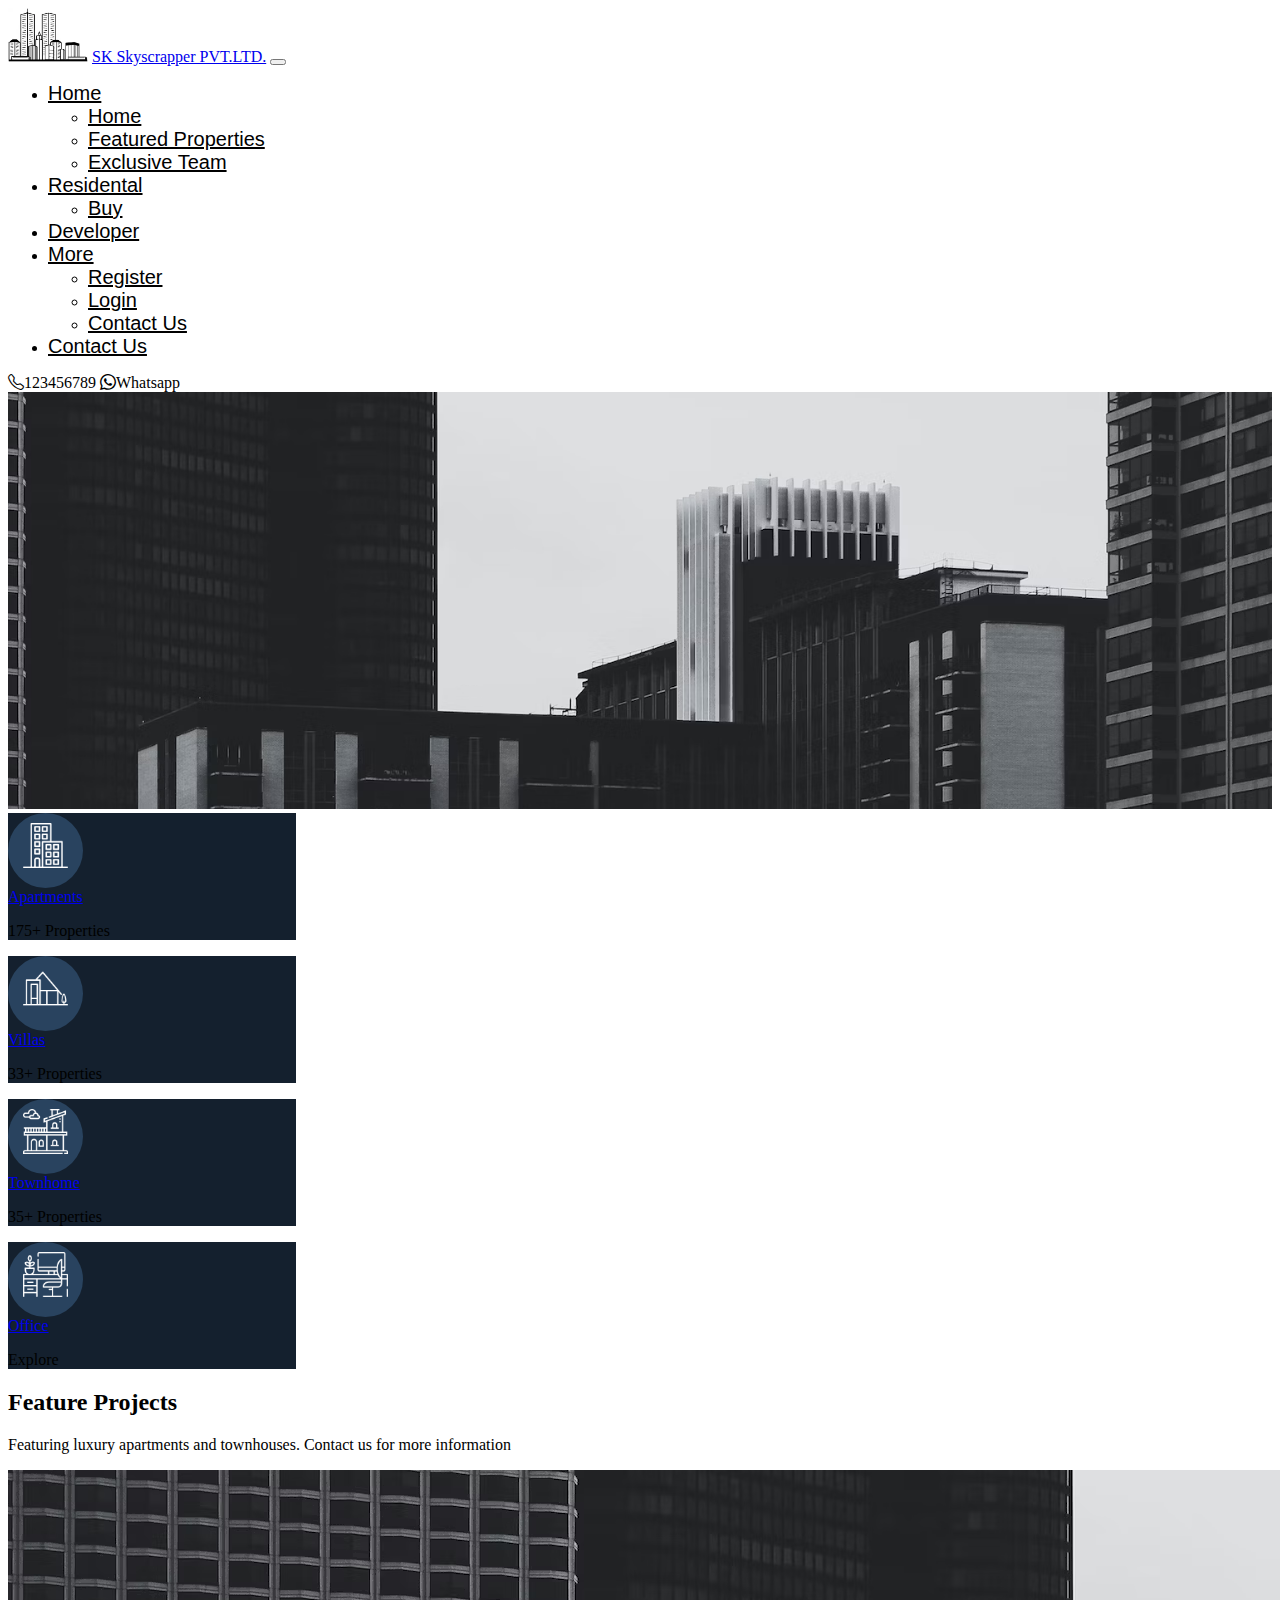
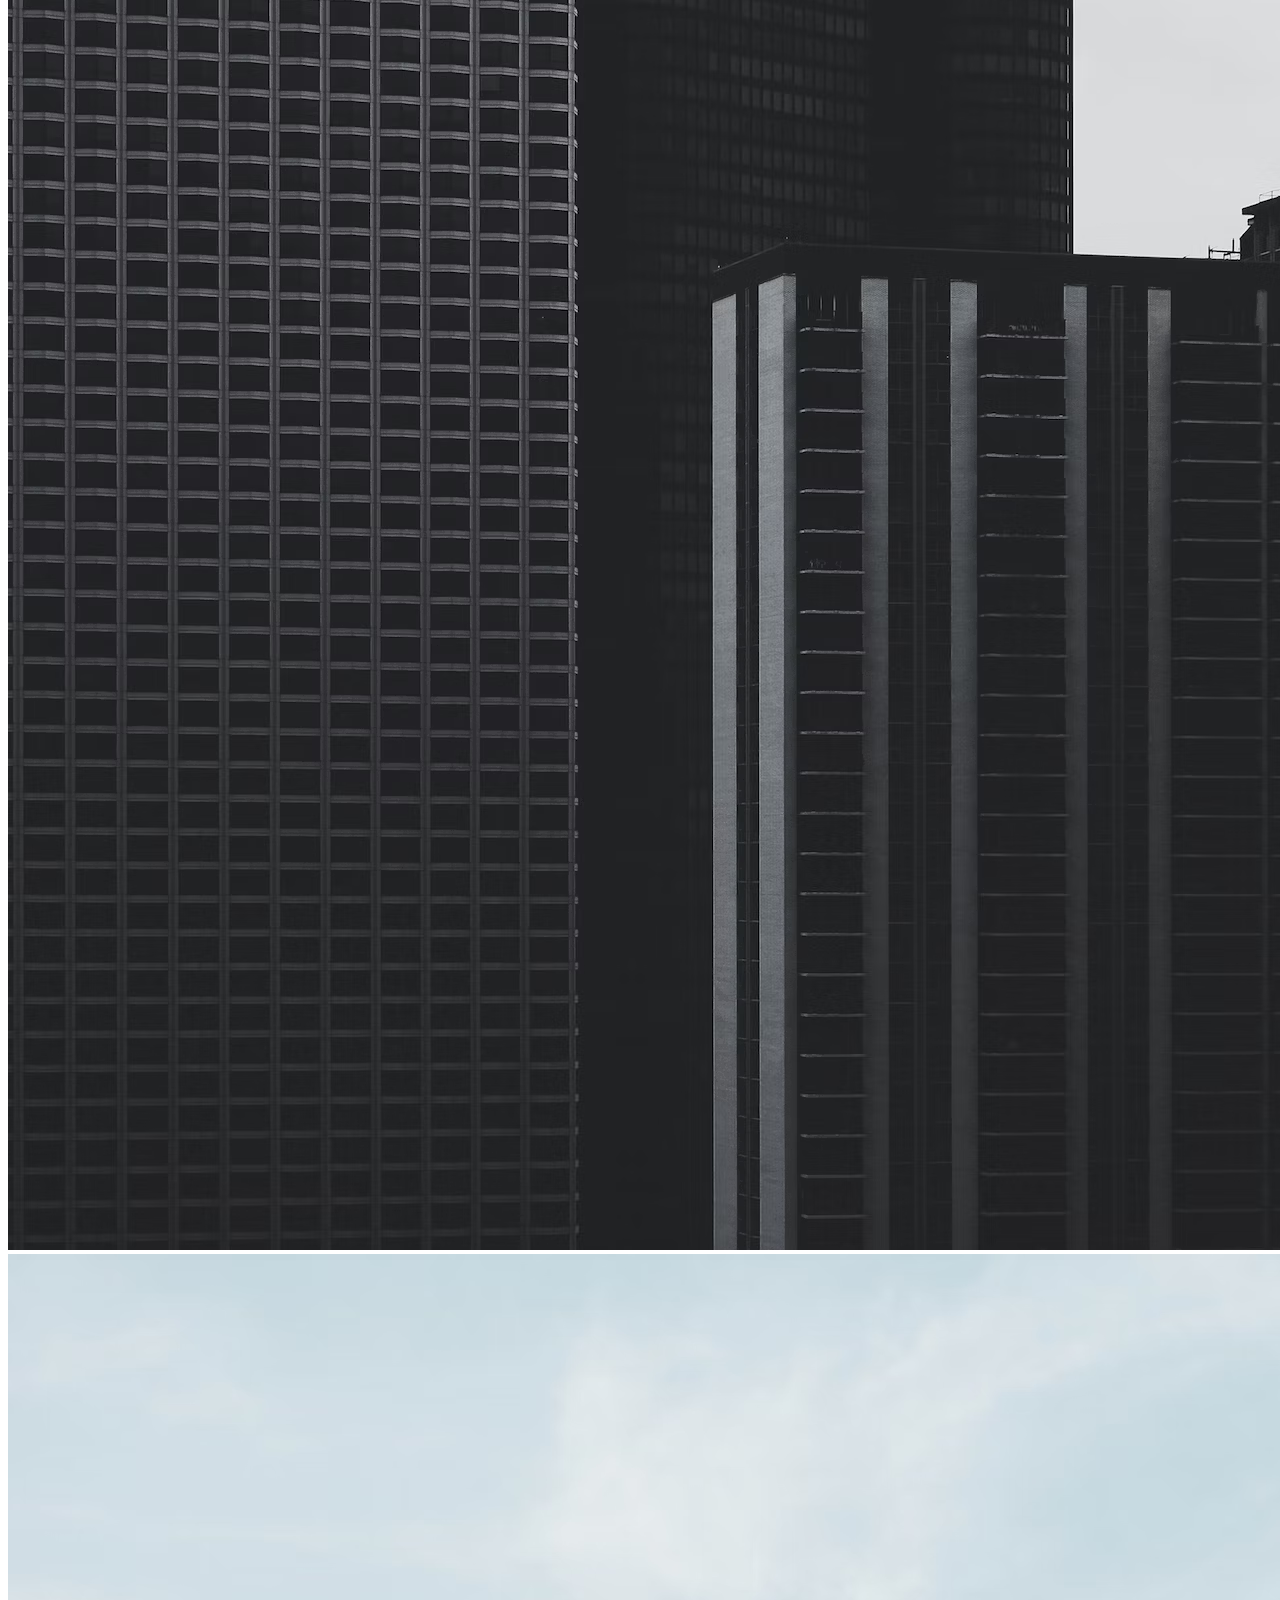
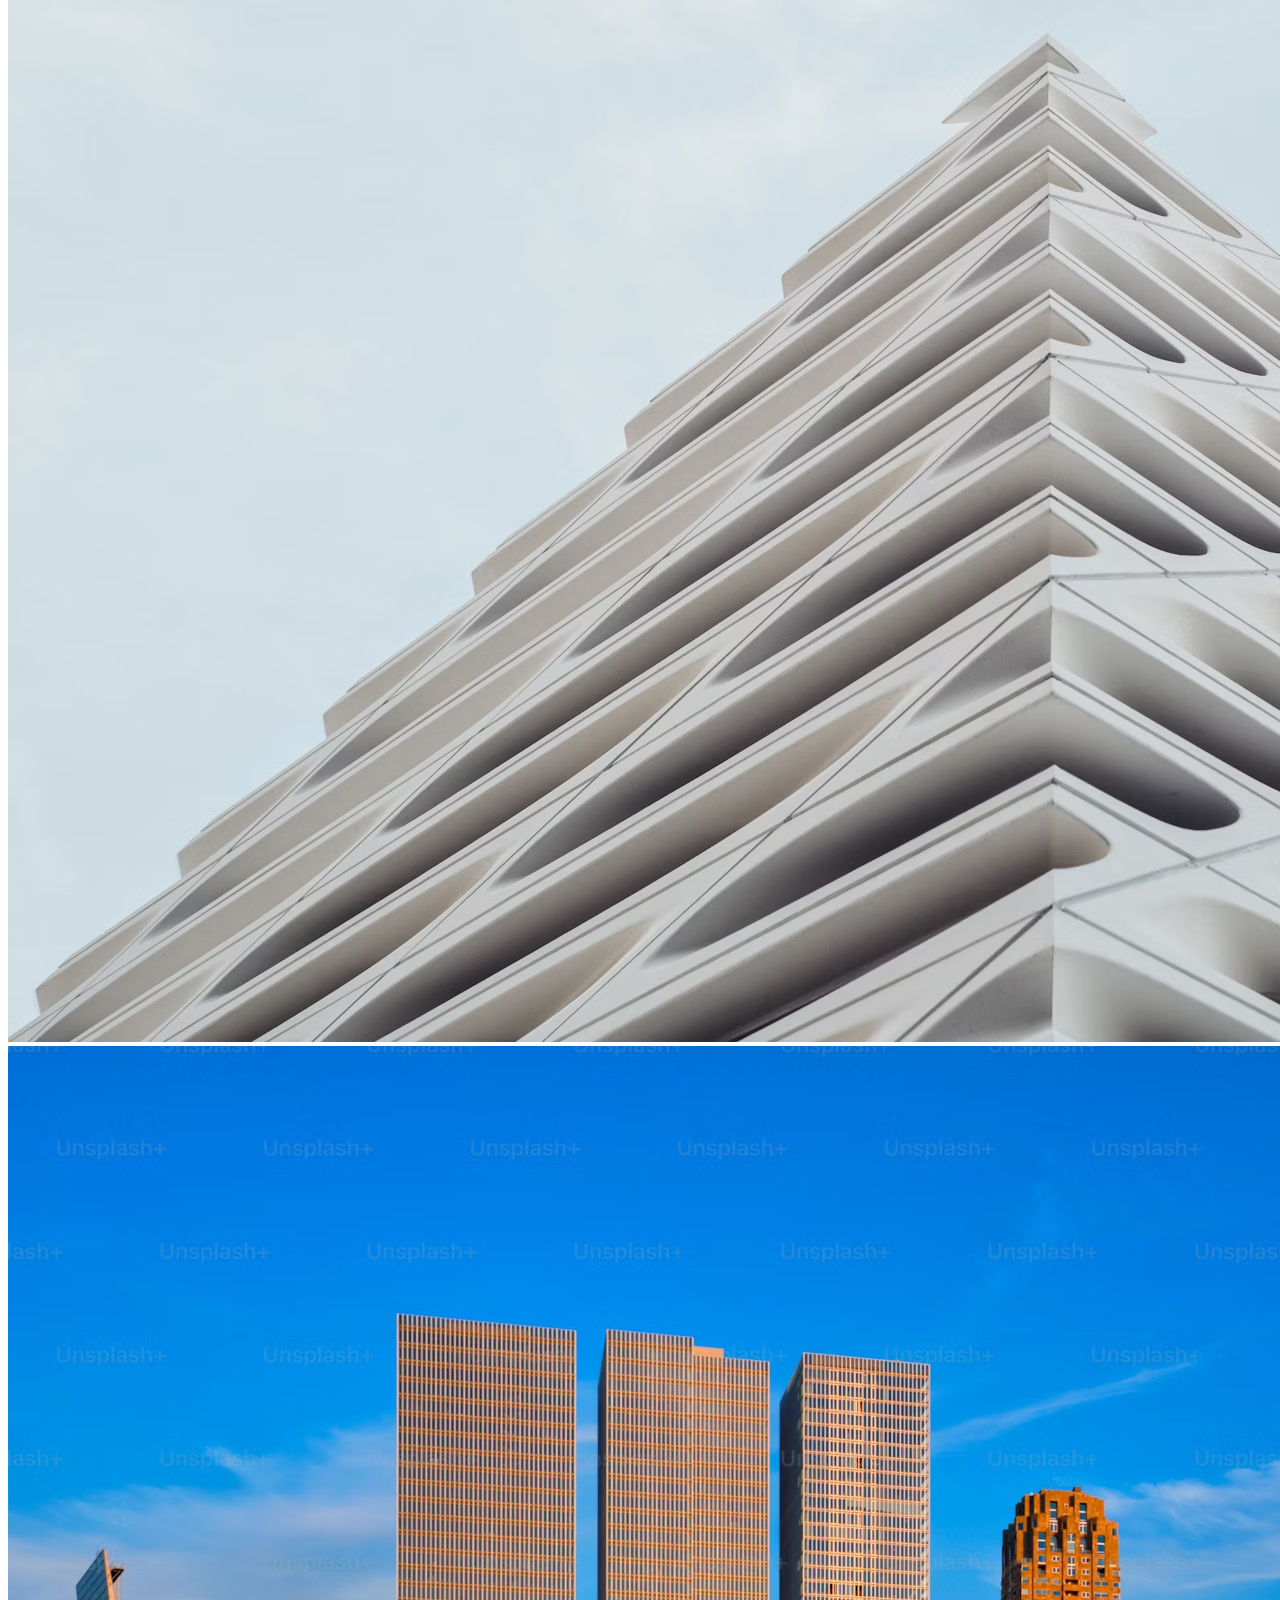
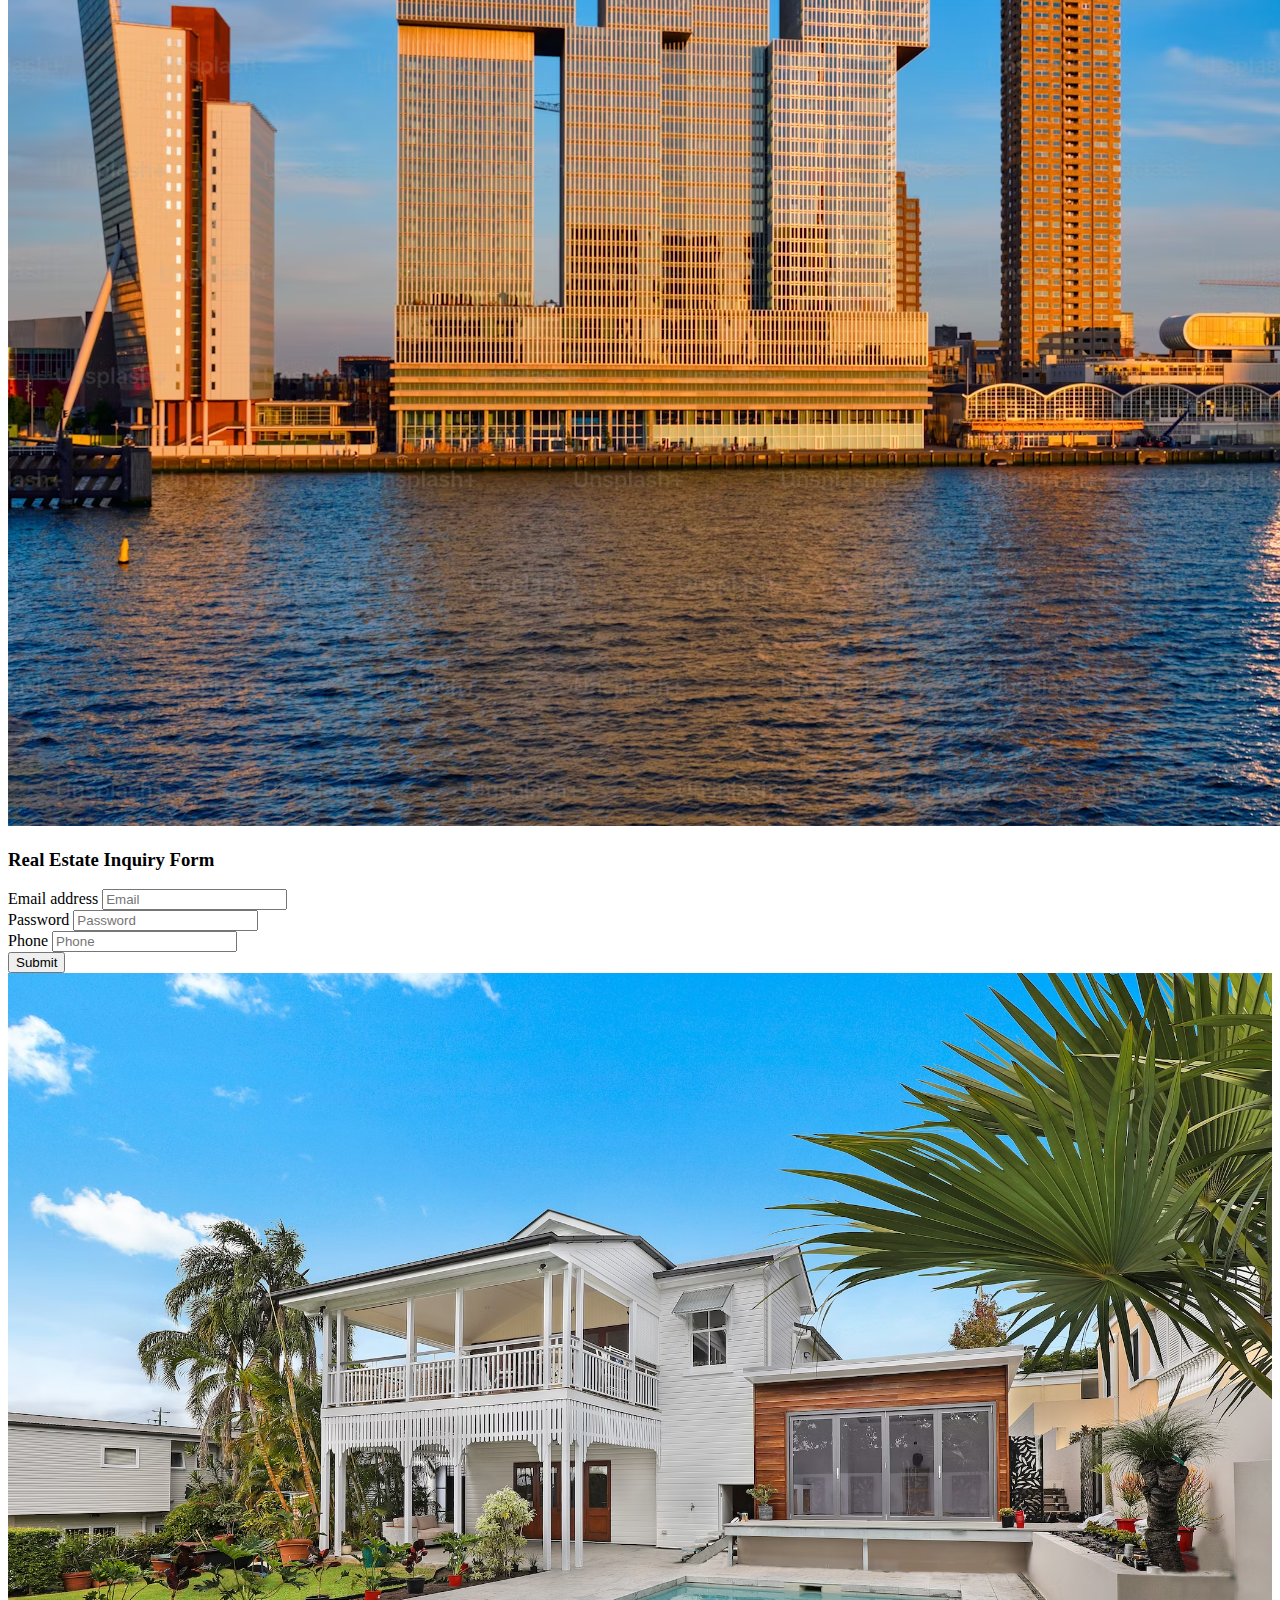
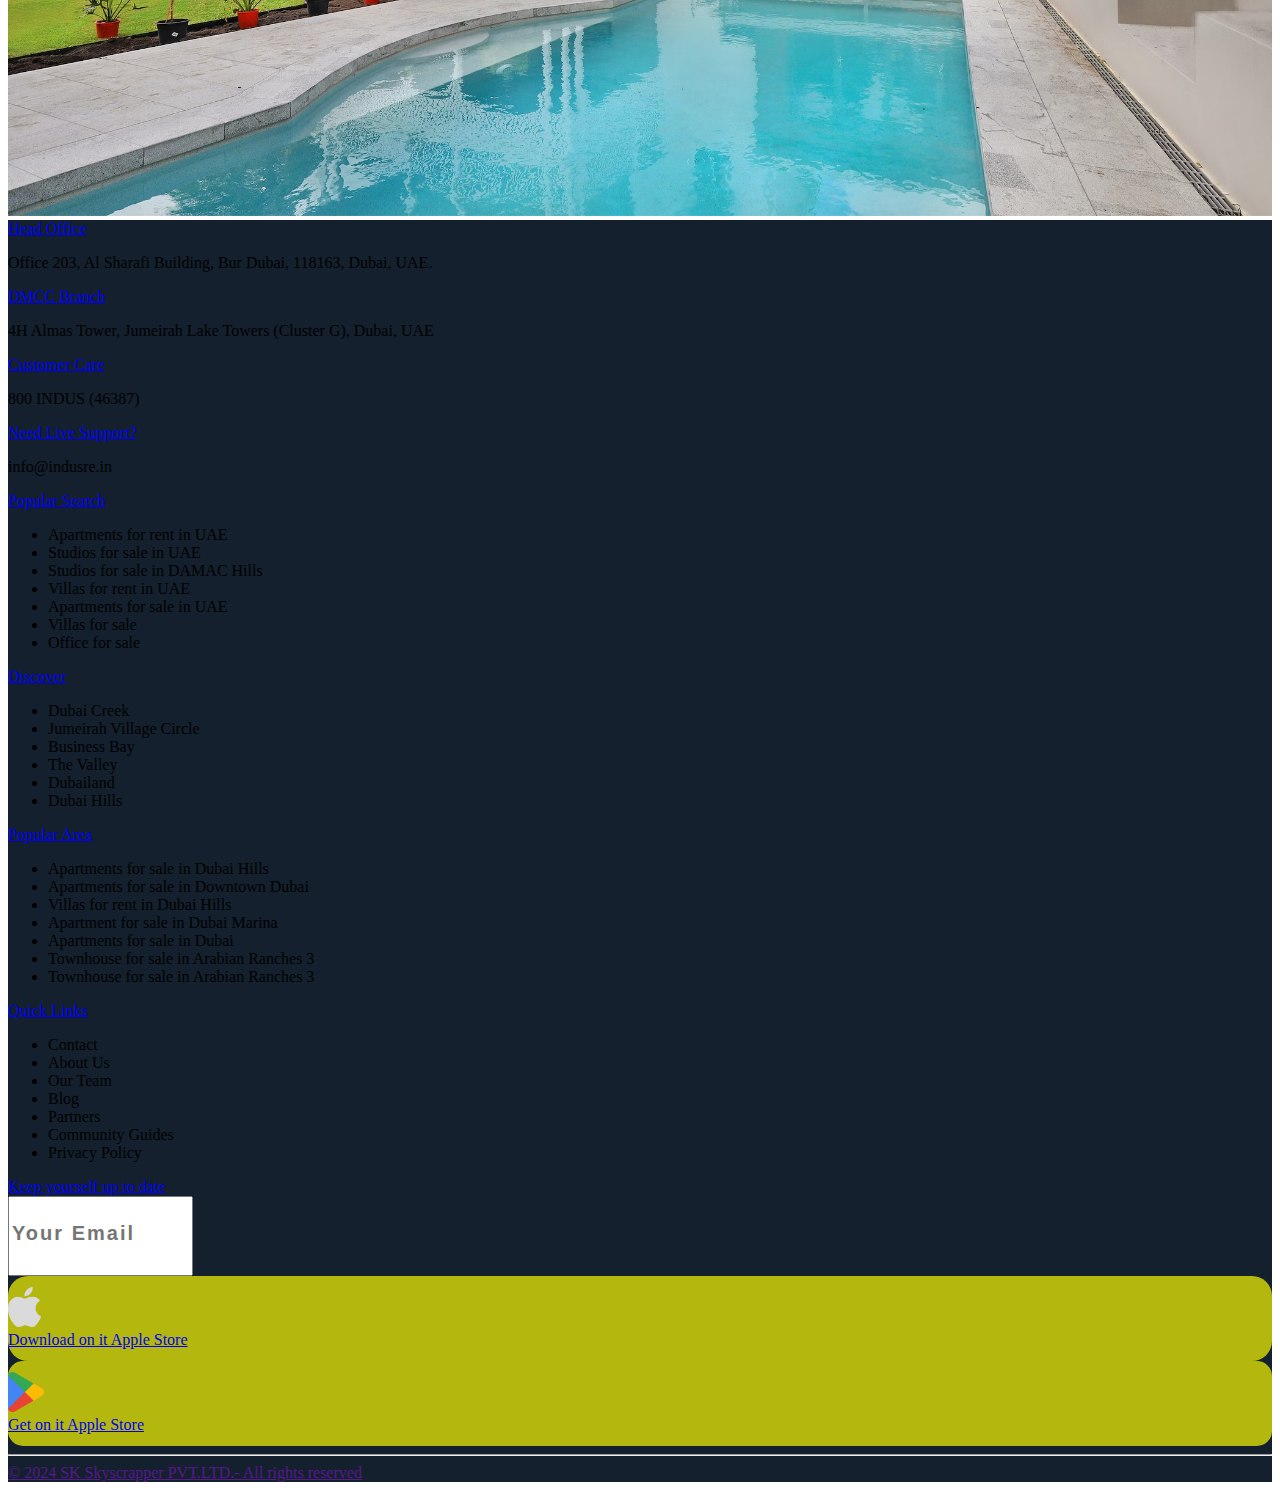
<file: index.html>
<!doctype html>
<html lang="en">

<head>
    <meta charset="utf-8">
    <meta name="viewport" content="width=device-width, initial-scale=1">
    <title>SK Skyscrapper PVT.LTD.</title>
    <link href="https://cdn.jsdelivr.net/npm/bootstrap@5.3.2/dist/css/bootstrap.min.css" rel="stylesheet"
        integrity="sha384-T3c6CoIi6uLrA9TneNEoa7RxnatzjcDSCmG1MXxSR1GAsXEV/Dwwykc2MPK8M2HN" crossorigin="anonymous">
    <link rel="stylesheet" href="./assets/css/style.css">
    <link rel="stylesheet" href="https://cdn.jsdelivr.net/npm/bootstrap-icons@1.11.3/font/bootstrap-icons.min.css">
    <link rel="stylesheet" href="https://cdnjs.cloudflare.com/ajax/libs/font-awesome/6.5.1/css/all.min.css" integrity="sha512-DTOQO9RWCH3ppGqcWaEA1BIZOC6xxalwEsw9c2QQeAIftl+Vegovlnee1c9QX4TctnWMn13TZye+giMm8e2LwA==" crossorigin="anonymous" referrerpolicy="no-referrer" />

</head>

<body>
    <!-- navbar start  -->
    <nav class="navbar navbar-expand-lg bg-body-tertiary">
        <div class="container-fluid">
            <!-- <div class="row">
                <div class="col-8"></div>
            </div> -->
            <img src="./assets/image/logo.webp" width="80" class="me-2 d-lg-inline-block d-md-none d-sm-none" alt="SK Scrapper">
            <a href="./index.html" class="d-md-inline-block d-lg-none justify-content-md-start text-decoration-none text-dark">SK Skyscrapper PVT.LTD.</a>
            <button class="navbar-toggler" type="button" data-bs-toggle="collapse"
                data-bs-target="#navbarSupportedContent" aria-controls="navbarSupportedContent" aria-expanded="false"
                aria-label="Toggle navigation">
                <span class="navbar-toggler-icon"></span>
            </button>
            <div class="collapse navbar-collapse navBAr" id="navbarSupportedContent">
                <ul class="navbar-nav me-auto mb-2 mb-lg-0">
                    <li class="nav-item  dropdown">
                        <a class="nav-link dropdown-toggle" href="#" role="button" data-bs-toggle="dropdown"
                            aria-expanded="false">
                            Home
                        </a>
                        <ul class="dropdown-menu">
                            <li><a class="dropdown-item pb-2 pe-5" href="./index.html">Home</a></li>
                            <li><a class="dropdown-item pb-2 pe-5" href="#feature">Featured Properties</a></li>
                            <li><a class="dropdown-item pb-2 pe-5" href="#">Exclusive Team</a></li>
                        </ul>
                    </li>
                    <li class="nav-item dropdown">
                        <a class="nav-link dropdown-toggle" href="#" role="button" data-bs-toggle="dropdown"
                            aria-expanded="false">
                            Residental
                        </a>
                        <ul class="dropdown-menu">
                            <li><a class="dropdown-item pb-2 pe-5" href="./buy.html">Buy</a></li>
                            <!-- <li><a class="dropdown-item pb-2 pe-5" href="#">Rent</a></li> -->
                        </ul>
                    </li>
                    <li class="nav-item">
                        <a class="nav-link " aria-current="page" href="./developer.html">Developer</a>
                    </li>
                    <li class="nav-item dropdown">
                        <a class="nav-link dropdown-toggle" href="#" role="button" data-bs-toggle="dropdown"
                            aria-expanded="false">
                            More
                        </a>
                        <ul class="dropdown-menu">
                            <li><a class="dropdown-item pb-2 pe-5" href="./register.html">Register</a></li>
                            <li><a class="dropdown-item pb-2 pe-5" href="./login.html">Login</a></li>
                            <li><a class="dropdown-item pb-2 pe-5" href="./contact.html">Contact Us</a></li>
                        </ul>
                    </li>
                    <li class="nav-item">
                        <a class="nav-link " aria-current="page" href="./contact.html">Contact Us</a>
                    </li>
                </ul>
                <div class="">
                    <i class="bi bi-telephone fs-5 me-2"></i><span class="fs-5">123456789</span>
                    <i class="bi bi-whatsapp me-2 ms-2 fs-5"></i><span class="me-5 fs-5">Whatsapp</span>
                </div>
            </div>
        </div>
    </nav>
    <!-- navbar end  -->


    <!-- header start -->
    <!-- banner start  -->
    <div class="container-fluid">
        <div class="row">
            <div class="col-lg-12 col-md-12 banner_img p-0 m-0">
                <img src="./assets/image/banner5.png" alt="">
            </div>
        </div>
        <div class="container d-flex justify-content-evenly">
            <div class="row ">
                <div class="col-lg-3 col-md-6">
                    <div class="card bg-blue text-light position-relative bottom-50" style="width: 18rem;">
                        <div class="card-body">
                            <div class="card_inner_icon"><img src="./assets/image/building.webp" alt=""></div>
                            <div class="mt-2">
                                <a href="./buy.html" class="text-decoration-none text-warning">Apartments</a>
                                <p class="text-white">175+ Properties</p>
                            </div>
                        </div>
                    </div>
                </div>
                <div class="col-lg-3 col-md-6">
                    <div class="card bg-blue text-light position-relative bottom-50" style="width: 18rem;">
                        <div class="card-body">
                            <div class="card_inner_icon"><img src="./assets/image/villa.png" alt=""></div>
                            <div class="mt-2">
                                <a href="#" class="text-decoration-none text-warning">Villas</a>
                                <p class="text-white">33+ Properties</p>
                            </div>
                        </div>
                    </div>
                </div>
                <div class="col-lg-3 col-md-6 mt-md-3 mt-lg-0">
                    <div class="card bg-blue text-light position-relative bottom-50" style="width: 18rem;">
                        <div class="card-body">
                            <div class="card_inner_icon"><img src="./assets/image/townhome.png" alt=""></div>
                            <div class="mt-2">
                                <a href="#" class="text-decoration-none text-warning">Townhome</a>
                                <p class="text-white">35+ Properties</p>
                            </div>
                        </div>
                    </div>
                </div>
                <div class="col-lg-3 col-md-6 mt-md-3 mt-lg-0">
                    <div class="card bg-blue text-light position-relative bottom-50" style="width: 18rem;">
                        <div class="card-body">
                            <div class="card_inner_icon"><img src="./assets/image/officeicon.png" alt=""></div>
                            <div class="mt-2">
                                <a href="#" class="text-decoration-none text-warning">Office</a>
                                <p class="text-white">Explore</p>
                            </div>
                        </div>
                    </div>
                </div>
            </div>
        </div>

    </div>
    <!-- banner end -->

    <!-- feacture projects start -->
    <div class="container-fluid " id="feature">
        <div class="row">
            <div class="col-lg-3 col-md-1"></div>
            <div class="col-lg-6 col-md-10">
                <h2 class="text-lg-center text-md-center">Feature Projects</h2>
                <p class="text-lg-center text-md-center">Featuring luxury apartments and townhouses. Contact us for more information</p>
            </div>
            <div class="col-lg-3 col-md-1"></div>
        </div>
        <div class=" d-flex justify-content-center m-4 ">
            <div class="row">
                <div class="col-lg-4 col-md-12">
                    <div class="card m-3" >
                        <img src="./assets/image/banner2.avif" class="card-img-top rounded-0" alt="no pic">
                      </div>
                </div>
                <div class="col-lg-4 col-md-12">
                    <div class="card m-3">
                        <img src="./assets/image/banner1.avif" class="card-img-top rounded-0" alt="...">
                        
                      </div>
                </div>
                <div class="col-lg-4 col-md-12">
                    <div class="card m-3">
                        <img src="./assets/image/banner3.avif" class="card-img-top rounded-0" alt="...">
                      </div>
                </div>
            </div>
        </div>
       
    </div>
    <!-- feacture projects end -->
    <!-- header end  -->

    <!-- inquiry form start  -->
    <div class="container py-5 ">
        <div class="row ">
            <div class="col-lg-6 col-md-12">
                <form>
                    <div class="mb-3">
                        <h3 class="mb-4">Real Estate Inquiry Form</h3>
                      <label for="exampleInputEmail1" class="form-label">Email address</label>
                      <input type="email" class="form-control rounded-0" id="exampleInputEmail1" aria-describedby="emailHelp" placeholder="Email" required>
                    </div>
                    <div class="mb-3">
                      <label for="exampleInputPassword1" class="form-label">Password</label>
                      <input type="password" class="form-control rounded-0" id="exampleInputPassword1" placeholder="Password" required>
                    </div>
                    <div class="mb-3">
                      <label for="phone" class="form-label">Phone</label>
                      <input type="number" class="form-control rounded-0" id="phone" placeholder="Phone" required>
                    </div>
                 
                    <button type="submit" class="btn btn-dark rounded-5 w-100">Submit</button>
                  </form>
            </div>
            <div class="col-lg-6 col-md-12">
                <img src="./assets/image/house3.avif" class="rounded-1 my-lg-0 my-md-5" width="100%" alt="">
            </div>
        </div>
    </div>
    <!-- inquiry form end -->

    <!-- footer start  -->
    <footer>
        <div class="container-fluid bg-blue m-0 p-0 ">
            <div class=" container  bg-dark-subtle rounded-0 text-light">
                <div class="row pt-4">
                    <div class="col-lg-3 col-md-6 ">
                        <div>
                            <a href="#" class="text-decoration-none text-info">Head Office</a>
                            <p>Office 203, Al Sharafi Building, Bur Dubai, 118163, Dubai, UAE.</p>
                        </div>
                        <div class="mt-4">
                            <a href="#" class="text-decoration-none text-info">DMCC Branch</a>
                            <p>4H Almas Tower, Jumeirah Lake Towers (Cluster G), Dubai, UAE</p>
                        </div>
                        <div class="mt-4">
                            <a href="#" class="text-decoration-none text-info">Customer Care</a>
                            <p>800 INDUS (46387)</p>
                        </div>
                        <div class="mt-4">
                            <a href="#" class="text-decoration-none text-info">Need Live Support?</a>
                            <p>info@indusre.in</p>
                        </div>
                    </div>

                    <div class="col-lg-3 col-md-6 ps-lg-5">
                        <div>
                            <a href="#" class="text-decoration-none text-info">Popular Search</a>
                        </div>
                        <div>
                            <ul class="list p-0 ">
                                <li class="list-group-item mb-1">Apartments for rent in UAE</li>
                                <li class="list-group-item mb-1">Studios for sale in UAE</li>
                                <li class="list-group-item mb-1">Studios for sale in DAMAC Hills</li>
                                <li class="list-group-item mb-1">Villas for rent in UAE</li>
                                <li class="list-group-item mb-1">Apartments for sale in UAE</li>
                                <li class="list-group-item mb-1">Villas for sale</li>
                                <li class="list-group-item mb-1">Office for sale</li>
                            </ul>
                        </div>
                        <div class="mb-1">
                            <a href="#" class="text-decoration-none text-info">Discover</a>
                        </div>
                        <div class="">
                            <ul class="list p-0 ">
                                <li class="list-group-item mb-1">Dubai Creek</li>
                                <li class="list-group-item mb-1">Jumeirah Village Circle</li>
                                <li class="list-group-item mb-1">Business Bay</li>
                                <li class="list-group-item mb-1">The Valley</li>
                                <li class="list-group-item mb-1">Dubailand</li>
                                <li class="list-group-item mb-1">Dubai Hills</li>
                            </ul>
                        </div>
                    </div>
                    <div class="col-lg-3 col-md-6 ps-lg-5">
                        <div>
                            <a href="#" class="text-decoration-none text-info">Popular Area</a>
                        </div>
                        <div>
                            <ul class="list p-0 ">
                                <li class="list-group-item mb-1">Apartments for sale in Dubai Hills</li>
                                <li class="list-group-item mb-1">Apartments for sale in Downtown Dubai</li>
                                <li class="list-group-item mb-1">Villas for rent in Dubai Hills</li>
                                <li class="list-group-item mb-1">Apartment for sale in Dubai Marina</li>
                                <li class="list-group-item mb-1">Apartments for sale in Dubai</li>
                                <li class="list-group-item mb-1">Townhouse for sale in Arabian
                                    Ranches 3</li>
                                <li class="list-group-item mb-1">Townhouse for sale in Arabian
                                    Ranches 3</li>
                            </ul>
                        </div>
                        <div class="mb-1">
                            <a href="#" class="text-decoration-none text-info">Quick Links</a>
                        </div>
                        <div class="">
                            <ul class="list p-0 ">
                                <li class="list-group-item mb-1">Contact</li>
                                <li class="list-group-item mb-1">About Us</li>
                                <li class="list-group-item mb-1">Our Team</li>
                                <li class="list-group-item mb-1">Blog</li>
                                <li class="list-group-item mb-1">Partners</li>
                                <li class="list-group-item mb-1">Community Guides</li>
                                <li class="list-group-item mb-1">Privacy Policy</li>
                            </ul>
                        </div>
                    </div>


                    <div class="col-lg-3 col-md-6 ps-lg-5">
                        <div class="mb-1">
                            <a href="#" class="text-decoration-none text-info text-capitalize">Keep yourself up to
                                date</a>
                        </div>
                        <!-- form start -->
                        <form>
                            <div class="mb-3 input_box">
                                <input type="email" class="form-control  mt-3" id=""
                                    placeholder="Your Email" aria-describedby="emailHelp">
                            </div>
                        </form>
                        <!-- form end -->
                        <div class="apple_store">
                            <div class="row">
                                <div class="col-3 ps-5">
                                    <img src="./assets/image/apple.webp" class="" alt="">
                                </div>
                                <div class="col-9 px-4">
                                    <a href="#" class="text-decoration-none text-light">Download on it Apple Store</a>
                                </div>
                            </div>
                        </div>
                        <div class="google_store mt-4">
                            <div class="row">
                                <div class="col-3 ps-5">
                                    <img src="./assets/image/play_store.webp" class="" alt="">
                                </div>
                                <div class="col-9 px-4">
                                    <a href="#" class="text-decoration-none text-light">Get on it Apple Store</a>
                                </div>
                            </div>
                        </div>
                    </div>
                </div>
                <div class=" pt-3">
                    <hr class="border border-light border-1 opacity-100">
                </div>
                <div class="pb-3">
                    <a href="" class="text-decoration-none text-light">© 2024 SK Skyscrapper PVT.LTD.- All rights
                        reserved</a>
                </div>
            </div>
        </div>
    </footer>
    <!-- footer end -->
    <script src="https://cdn.jsdelivr.net/npm/bootstrap@5.3.2/dist/js/bootstrap.bundle.min.js"
        integrity="sha384-C6RzsynM9kWDrMNeT87bh95OGNyZPhcTNXj1NW7RuBCsyN/o0jlpcV8Qyq46cDfL"
        crossorigin="anonymous"></script>
</body>

</html>
</file>
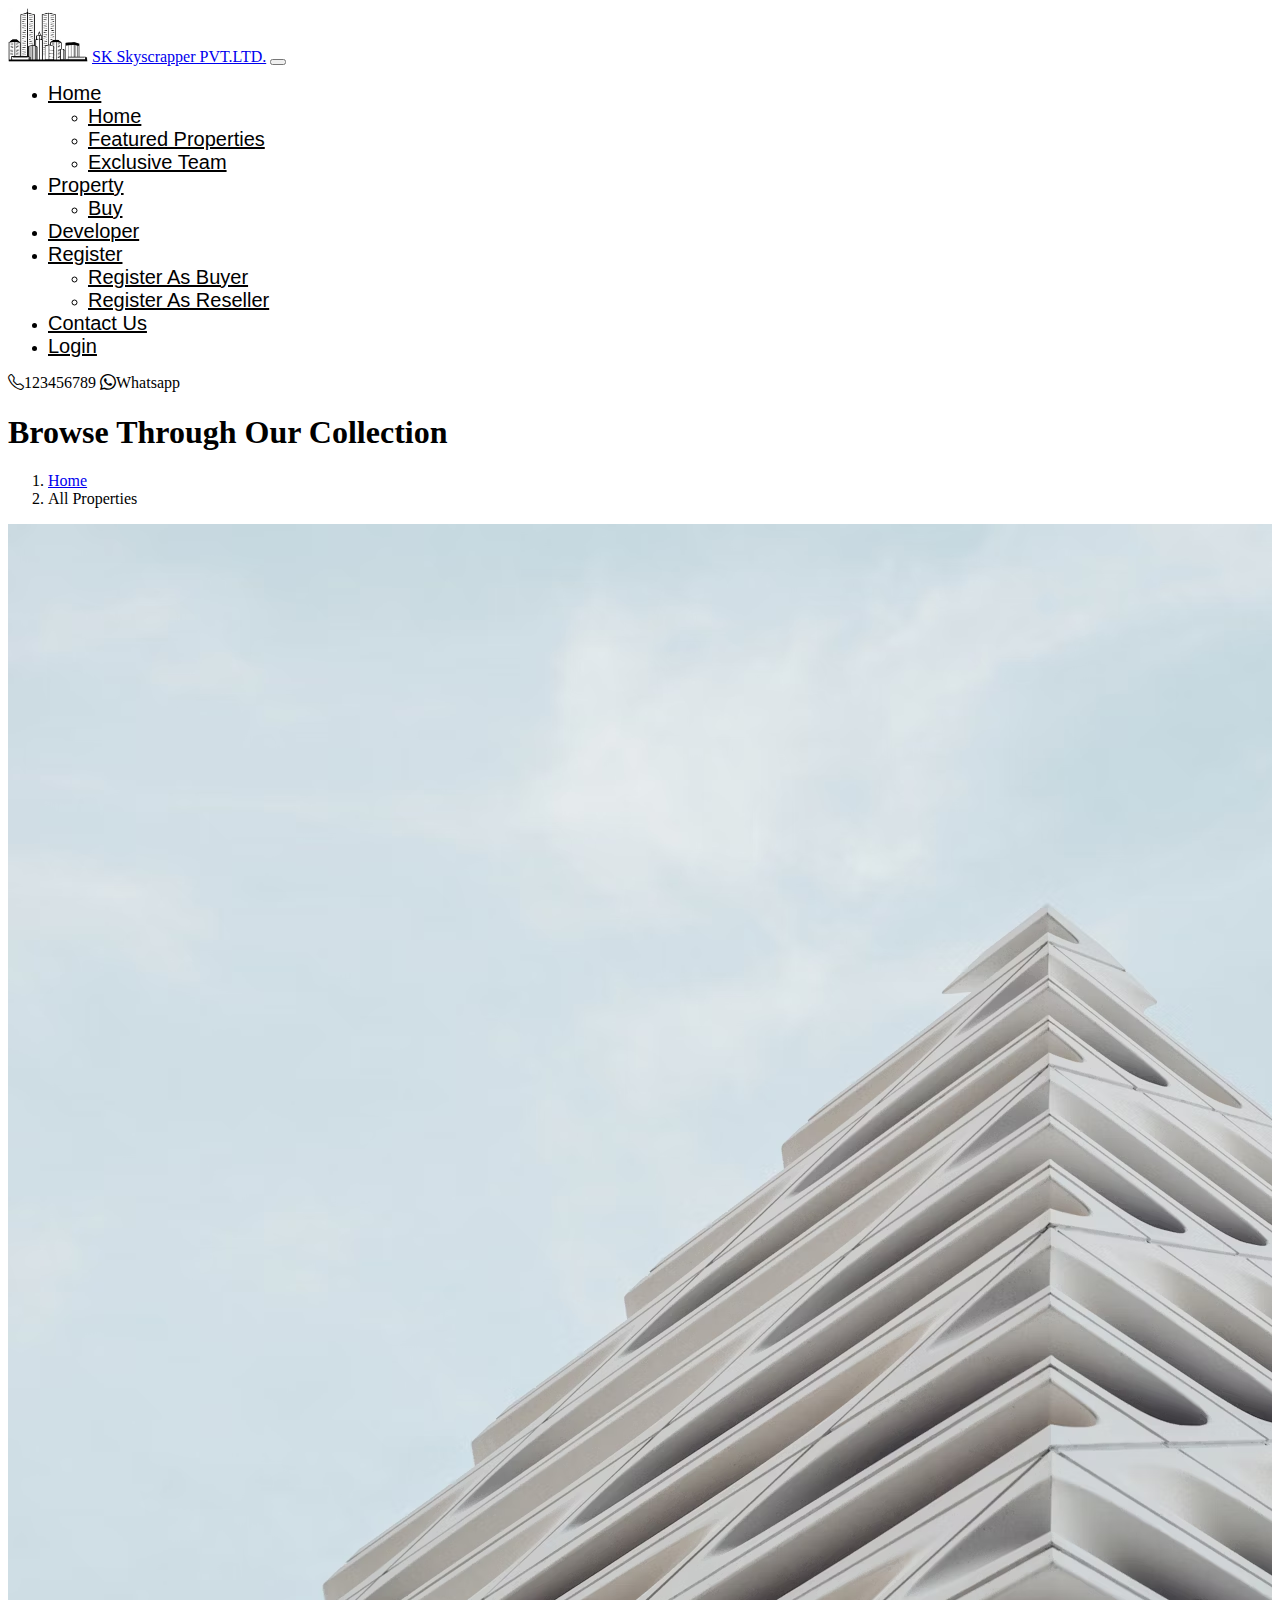
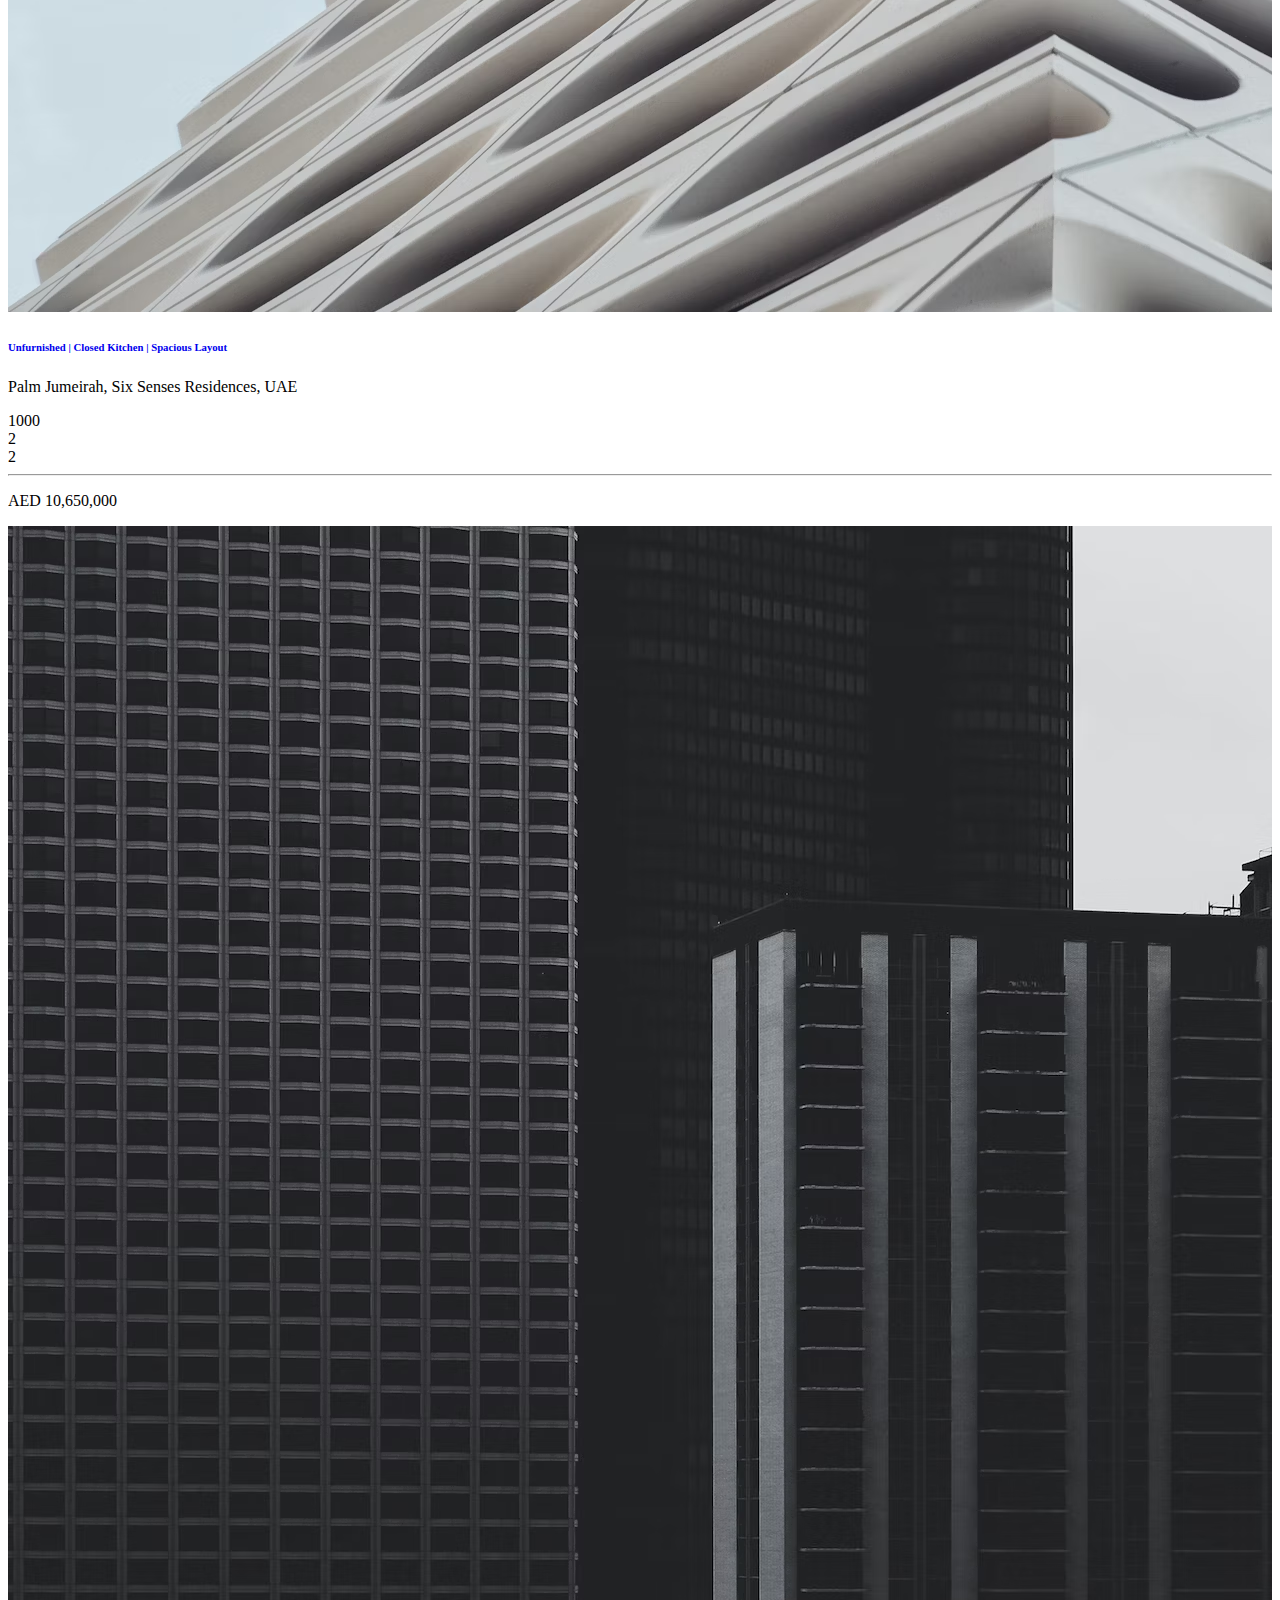
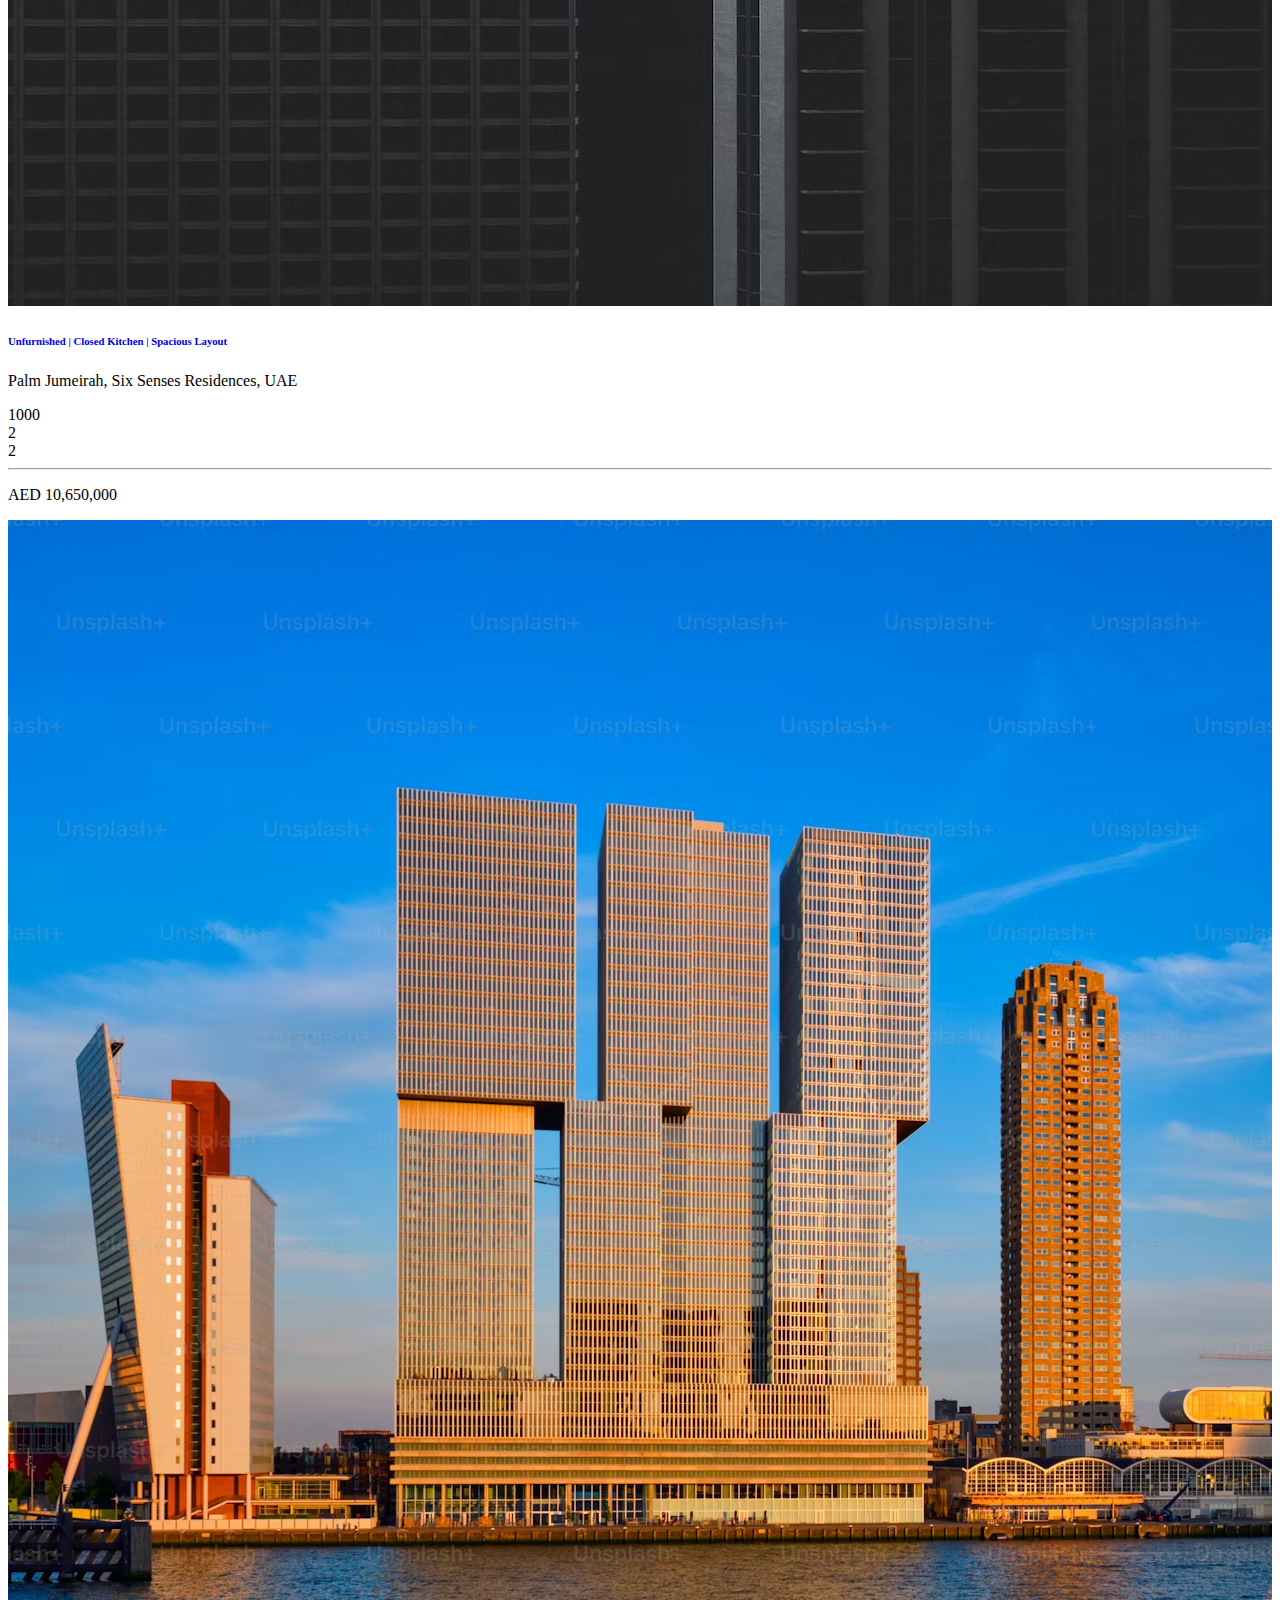
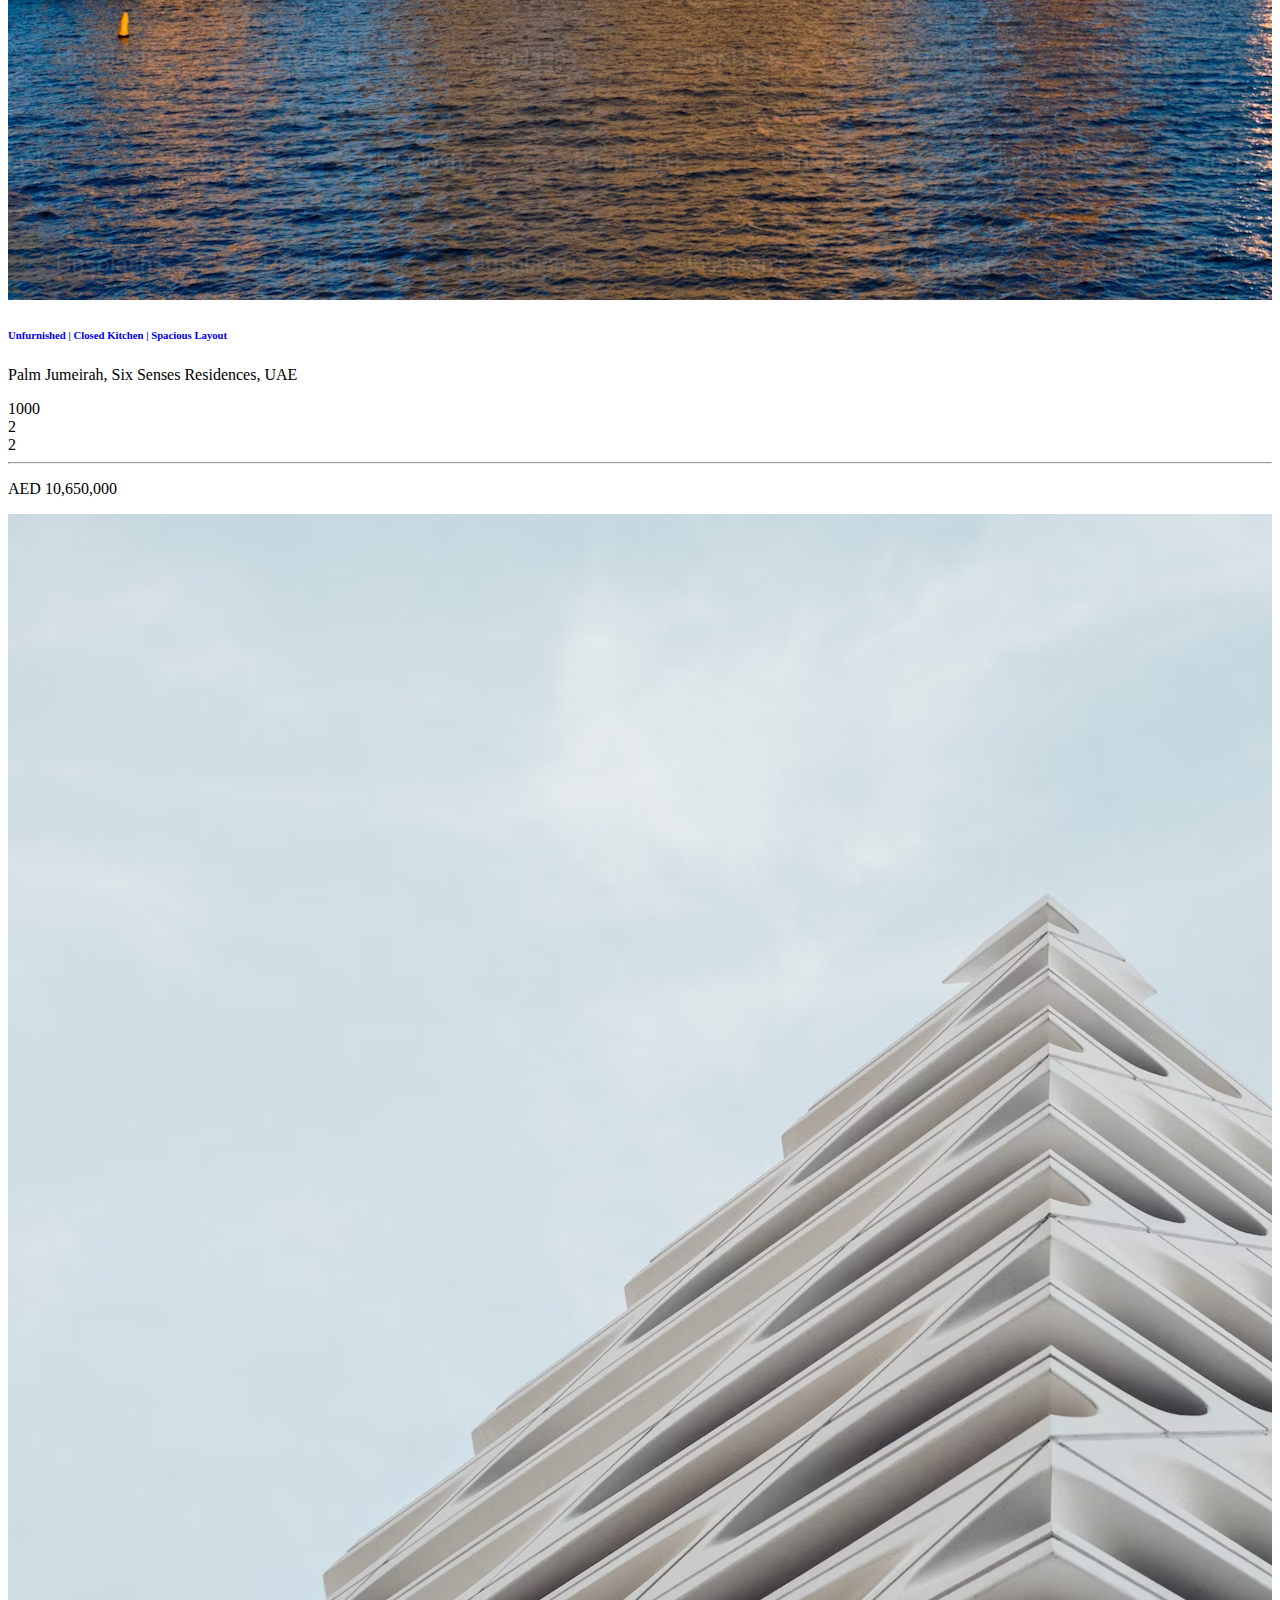
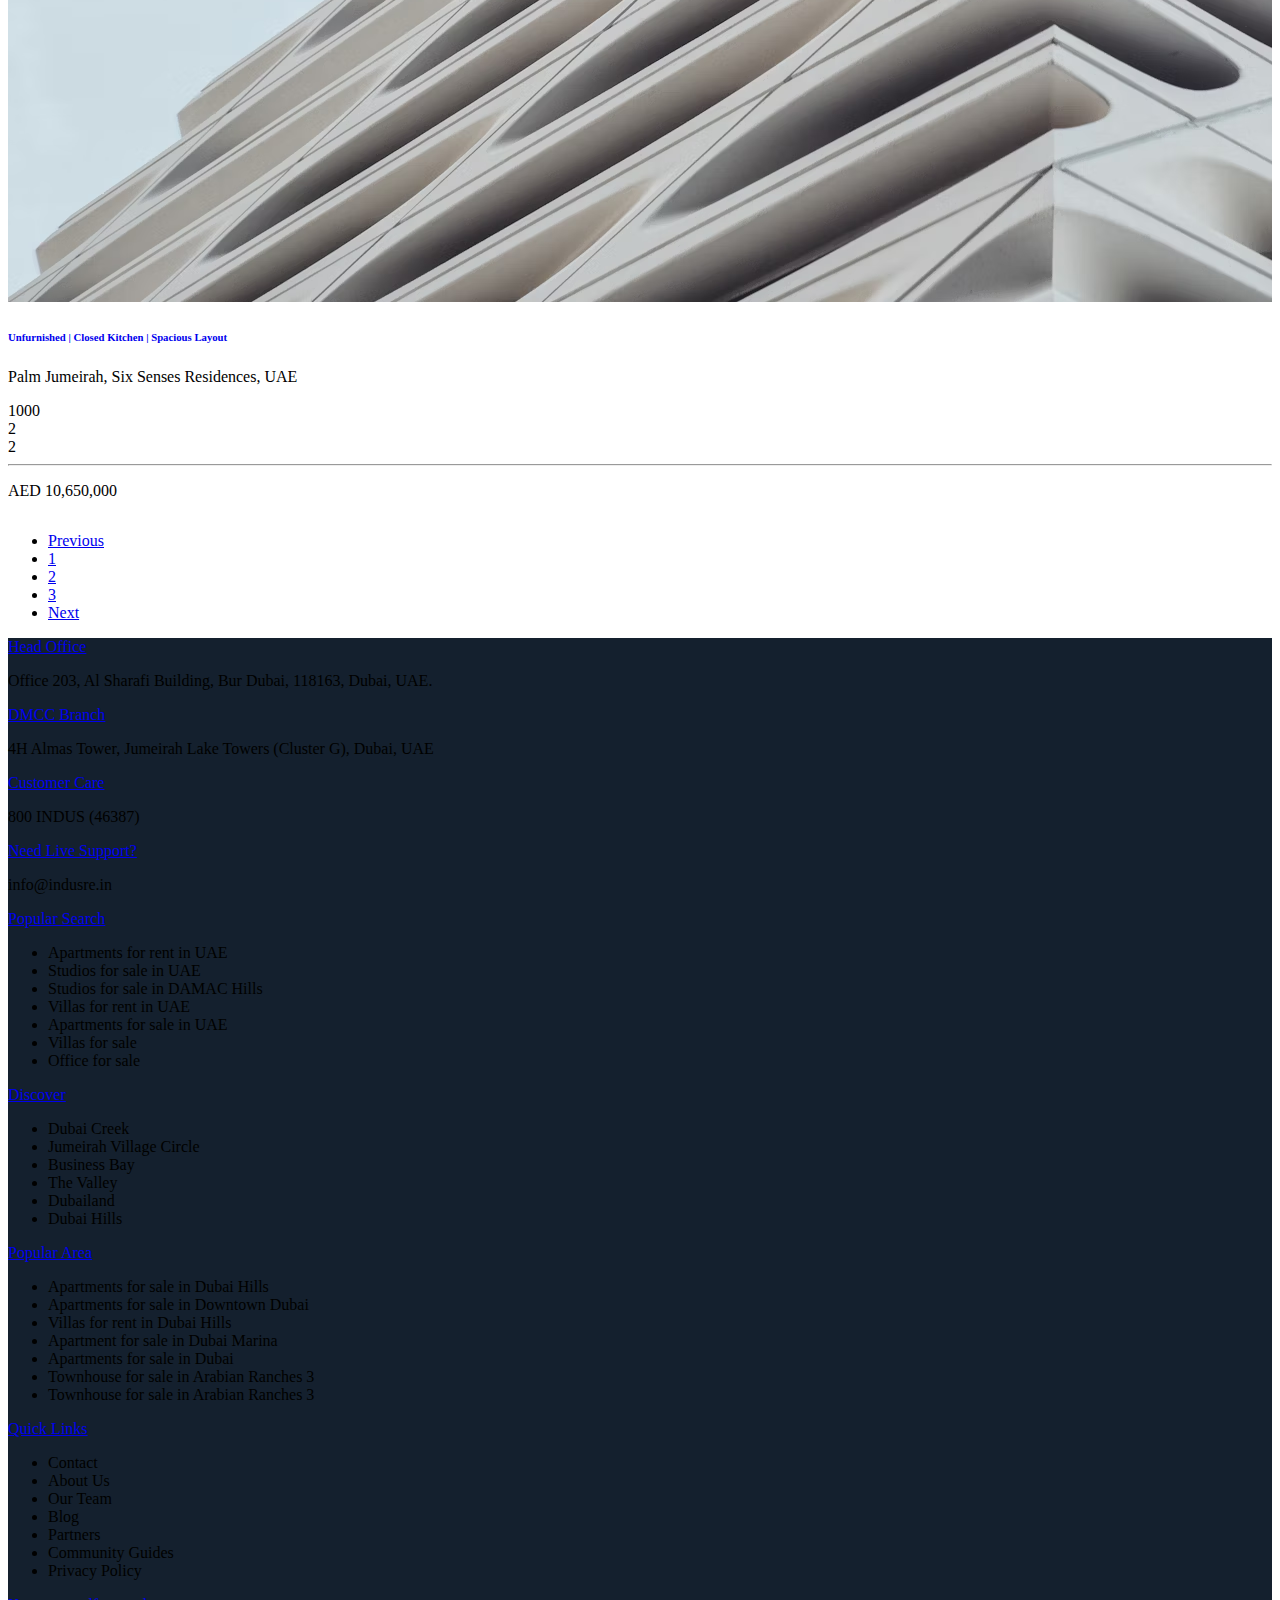
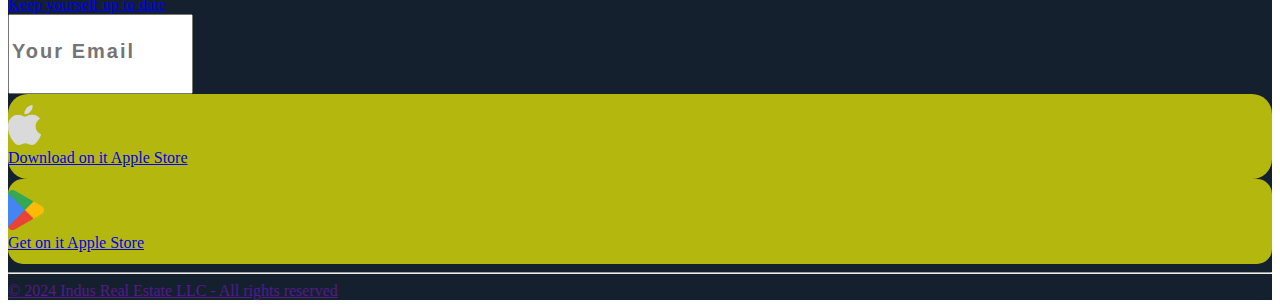
<file: buy.html>
<!doctype html>
<html lang="en">

<head>
    <meta charset="utf-8">
    <meta name="viewport" content="width=device-width, initial-scale=1">
    <title>SK Skyscrapper PVT.LTD.</title>
    <link href="https://cdn.jsdelivr.net/npm/bootstrap@5.3.2/dist/css/bootstrap.min.css" rel="stylesheet"
        integrity="sha384-T3c6CoIi6uLrA9TneNEoa7RxnatzjcDSCmG1MXxSR1GAsXEV/Dwwykc2MPK8M2HN" crossorigin="anonymous">
    <link rel="stylesheet" href="./assets/css/style.css">
    <link rel="stylesheet" href="https://cdn.jsdelivr.net/npm/bootstrap-icons@1.11.3/font/bootstrap-icons.min.css">
    <link rel="stylesheet" href="https://cdnjs.cloudflare.com/ajax/libs/font-awesome/6.5.1/css/all.min.css"
        integrity="sha512-DTOQO9RWCH3ppGqcWaEA1BIZOC6xxalwEsw9c2QQeAIftl+Vegovlnee1c9QX4TctnWMn13TZye+giMm8e2LwA=="
        crossorigin="anonymous" referrerpolicy="no-referrer"   />
    <link rel="stylesheet" href="https://cdnjs.cloudflare.com/ajax/libs/font-awesome/6.5.1/css/all.min.css"
        integrity="sha512-DTOQO9RWCH3ppGqcWaEA1BIZOC6xxalwEsw9c2QQeAIftl+Vegovlnee1c9QX4TctnWMn13TZye+giMm8e2LwA=="
        crossorigin="anonymous" referrerpolicy="no-referrer"   />

</head>

<body>
    <!-- navbar start  -->
    <nav class="navbar navbar-expand-lg bg-body-tertiary">
        <div class="container-fluid">
            <!-- <div class="row">
                <div class="col-8"></div>
            </div> -->
            <img src="./assets/image/logo.webp" width="80" class="me-2 d-lg-inline-block d-md-none d-sm-none" alt="SK Scrapper">
            <a href="./index.html" class="d-md-inline-block d-lg-none justify-content-md-start text-decoration-none text-dark">SK Skyscrapper PVT.LTD.</a>
            <button class="navbar-toggler" type="button" data-bs-toggle="collapse"
                data-bs-target="#navbarSupportedContent" aria-controls="navbarSupportedContent" aria-expanded="false"
                aria-label="Toggle navigation">
                <span class="navbar-toggler-icon"></span>
            </button>
            <div class="collapse navbar-collapse navBAr" id="navbarSupportedContent">
                <ul class="navbar-nav me-auto mb-2 mb-lg-0">
                    <li class="nav-item  dropdown">
                        <a class="nav-link dropdown-toggle" href="#" role="button" data-bs-toggle="dropdown"
                            aria-expanded="false">
                            Home
                        </a>
                        <ul class="dropdown-menu">
                            <li><a class="dropdown-item pb-2 pe-5" href="./index.html">Home</a></li>
                            <li><a class="dropdown-item pb-2 pe-5" href="#feature">Featured Properties</a></li>
                            <li><a class="dropdown-item pb-2 pe-5" href="#">Exclusive Team</a></li>
                        </ul>
                    </li>
                    <li class="nav-item dropdown">
                        <a class="nav-link dropdown-toggle" href="#" role="button" data-bs-toggle="dropdown"
                            aria-expanded="false">
                            Property
                        </a>
                        <ul class="dropdown-menu">
                            <li><a class="dropdown-item pb-2 pe-5" href="./buy.html">Buy</a></li>
                            <!-- <li><a class="dropdown-item pb-2 pe-5" href="#">Rent</a></li> -->
                        </ul>
                    </li>
                    <li class="nav-item">
                        <a class="nav-link " aria-current="page" href="./developer.html">Developer</a>
                    </li>
                    <li class="nav-item dropdown">
                        <a class="nav-link dropdown-toggle" href="#" role="button" data-bs-toggle="dropdown"
                            aria-expanded="false">
                            Register
                        </a>
                        <ul class="dropdown-menu">
                            <li><a class="dropdown-item pb-2 pe-5" href="./register.html">Register As Buyer</a></li>
                            <!-- <li><a class="dropdown-item pb-2 pe-5" href="./login.html">Login</a></li> -->
                            <li><a class="dropdown-item pb-2 pe-5" href="./registerasreseller.html">Register As Reseller</a></li>
                        </ul>
                    </li>
                    <li class="nav-item">
                        <a class="nav-link " aria-current="page" href="./contact.html">Contact Us</a>
                    </li>
                    <li class="nav-item">
                        <a class="nav-link " aria-current="page" href="./login.html">Login</a>
                    </li>
                </ul>
                <div class="">
                    <i class="bi bi-telephone fs-5 me-2"></i><span class="fs-5">123456789</span>
                    <i class="bi bi-whatsapp me-2 ms-2 fs-5"></i><span class="me-5 fs-5">Whatsapp</span>
                </div>
            </div>
        </div>
    </nav>
    <!-- navbar end  -->


    <!-- buy section start  -->
    <div class="container mt-5">
        <h1 class="text-dark mb-3">Browse Through Our Collection</h1>

        <!-- breadcrumb start  -->

        <nav aria-label="breadcrumb">
            <ol class="breadcrumb mb-5">
                <li class="breadcrumb-item"><a href="./index.html" class="text-dark text-decoration-none">Home</a></li>
                <li class="breadcrumb-item active fw-bold text-dark" aria-current="page">All Properties</li>
            </ol>
        </nav>
        <!-- breadcrumb end -->

        <!-- card start  -->

        <div class="row ">
            <div class="col-lg-3 col-md-6 col-sm-12 my-3">
                <div class="card image_container">
                    <img src="./assets/image/banner1.avif" class="card-img-top buy_card_img" alt="...">
                    <div class="card-body">
                        <h6 class="card-title"><a href="./product.html" class=" buy_card  fw-bold text-dark">Unfurnished | Closed
                                Kitchen | Spacious Layout</a></h6>
                        <p class="card-text">Palm Jumeirah, Six Senses Residences, UAE</p>
                        <div class="buy_Card_icon">
                            <div class="row ">
                                <div class="col-4">
                                    <i class="fa-solid fa-chart-area me-1"></i><span>1000</span>
                                </div>
                                <div class="col-3">
                                    <i class="fa-solid fa-bath me-1"></i><span>2</span>
                                </div>
                                <div class="col-3">
                                    <i class="fa-solid fa-bed me-1"></i><span>2</span>
                                </div>
                            </div>   
                        </div>
                        <hr />
                        <div class="row">
                            <div class="col-7">
                                <p class="fw-semibold">AED&nbsp;10,650,000</p>
                            </div>
                            <div class="col-5">
                            </div>
                        </div>
                    </div>
                </div>
            </div>
            <div class="col-lg-3 col-md-6 col-sm-12 my-3">
                <div class="card image_container">
                    <img src="./assets/image/banner2.avif" class="card-img-top buy_card_img" alt="...">
                    <div class="card-body">
                        <h6 class="card-title"><a href="#" class=" buy_card  fw-bold text-dark">Unfurnished | Closed
                                Kitchen | Spacious Layout</a></h6>
                        <p class="card-text">Palm Jumeirah, Six Senses Residences, UAE</p>
                        <div class="buy_Card_icon">
                            <div class="row ">
                                <div class="col-4">
                                    <i class="fa-solid fa-chart-area me-1"></i><span>1000</span>
                                </div>
                                <div class="col-3">
                                    <i class="fa-solid fa-bath me-1"></i><span>2</span>
                                </div>
                                <div class="col-3">
                                    <i class="fa-solid fa-bed me-1"></i><span>2</span>
                                </div>
                            </div>   
                        </div>
                        <hr />
                        <div class="row">
                            <div class="col-7">
                                <p class="fw-semibold">AED&nbsp;10,650,000</p>
                            </div>
                            <div class="col-5">
                            </div>
                        </div>
                    </div>
                </div>
            </div>
            <div class="col-lg-3 col-md-6 col-sm-12 my-3">
                <div class="card image_container">
                    <img src="./assets/image/banner3.avif" class="card-img-top buy_card_img" alt="...">
                    <div class="card-body">
                        <h6 class="card-title"><a href="#" class=" buy_card  fw-bold text-dark">Unfurnished | Closed
                                Kitchen | Spacious Layout</a></h6>
                        <p class="card-text">Palm Jumeirah, Six Senses Residences, UAE</p>
                        <div class="buy_Card_icon">
                            <div class="row ">
                                <div class="col-4">
                                    <i class="fa-solid fa-chart-area me-1"></i><span>1000</span>
                                </div>
                                <div class="col-3">
                                    <i class="fa-solid fa-bath me-1"></i><span>2</span>
                                </div>
                                <div class="col-3">
                                    <i class="fa-solid fa-bed me-1"></i><span>2</span>
                                </div>
                            </div>   
                        </div>
                        <hr />
                        <div class="row">
                            <div class="col-7">
                                <p class="fw-semibold">AED&nbsp;10,650,000</p>
                            </div>
                            <div class="col-5">
                            </div>
                        </div>
                    </div>
                </div>
            </div>
            <div class="col-lg-3 col-md-6 col-sm-12 my-3">
                <div class="card image_container">
                    <img src="./assets/image/banner1.avif" class="card-img-top buy_card_img" alt="...">
                    <div class="card-body">
                        <h6 class="card-title"><a href="#" class=" buy_card  fw-bold text-dark">Unfurnished | Closed
                                Kitchen | Spacious Layout</a></h6>
                        <p class="card-text">Palm Jumeirah, Six Senses Residences, UAE</p>
                        <div class="buy_Card_icon">
                            <div class="row ">
                                <div class="col-4">
                                    <i class="fa-solid fa-chart-area me-1"></i><span>1000</span>
                                </div>
                                <div class="col-3">
                                    <i class="fa-solid fa-bath me-1"></i><span>2</span>
                                </div>
                                <div class="col-3">
                                    <i class="fa-solid fa-bed me-1"></i><span>2</span>
                                </div>
                            </div>   
                        </div>
                        <hr />
                        <div class="row">
                            <div class="col-7">
                                <p class="fw-semibold">AED&nbsp;10,650,000</p>
                            </div>
                            <div class="col-5">
                            </div>
                        </div>
                    </div>
                </div>
            </div>
        </div>
        <!-- card end  -->
        <div class="d-flex  justify-content-center mt-3">
            <nav aria-label="Page navigation example ">
                <ul class="pagination ">
                    <li class="page-item"><a class="page-link text-dark" href="#">Previous</a></li>
                    <li class="page-item"><a class="page-link text-dark" href="#">1</a></li>
                    <li class="page-item"><a class="page-link text-dark" href="#">2</a></li>
                    <li class="page-item"><a class="page-link text-dark" href="#">3</a></li>
                    <li class="page-item"><a class="page-link text-dark" href="#">Next</a></li>
                </ul>
            </nav>
        </div>
    </div>
    <!-- buy section end  -->





    <!-- footer start  -->
    <footer>
        <div class="container-fluid bg-blue m-0 p-0 ">
            <div class=" container  bg-dark-subtle rounded-0 text-light">
                <div class="row pt-4">
                    <div class="col-lg-3 col-md-6 ">
                        <div>
                            <a href="#" class="text-decoration-none text-info">Head Office</a>
                            <p>Office 203, Al Sharafi Building, Bur Dubai, 118163, Dubai, UAE.</p>
                        </div>
                        <div class="mt-4">
                            <a href="#" class="text-decoration-none text-info">DMCC Branch</a>
                            <p>4H Almas Tower, Jumeirah Lake Towers (Cluster G), Dubai, UAE</p>
                        </div>
                        <div class="mt-4">
                            <a href="#" class="text-decoration-none text-info">Customer Care</a>
                            <p>800 INDUS (46387)</p>
                        </div>
                        <div class="mt-4">
                            <a href="#" class="text-decoration-none text-info">Need Live Support?</a>
                            <p>info@indusre.in</p>
                        </div>
                    </div>

                    <div class="col-lg-3 col-md-6 ps-lg-5">
                        <div>
                            <a href="#" class="text-decoration-none text-info">Popular Search</a>
                        </div>
                        <div>
                            <ul class="list p-0 ">
                                <li class="list-group-item mb-1">Apartments for rent in UAE</li>
                                <li class="list-group-item mb-1">Studios for sale in UAE</li>
                                <li class="list-group-item mb-1">Studios for sale in DAMAC Hills</li>
                                <li class="list-group-item mb-1">Villas for rent in UAE</li>
                                <li class="list-group-item mb-1">Apartments for sale in UAE</li>
                                <li class="list-group-item mb-1">Villas for sale</li>
                                <li class="list-group-item mb-1">Office for sale</li>
                            </ul>
                        </div>
                        <div class="mb-1">
                            <a href="#" class="text-decoration-none text-info">Discover</a>
                        </div>
                        <div class="">
                            <ul class="list p-0 ">
                                <li class="list-group-item mb-1">Dubai Creek</li>
                                <li class="list-group-item mb-1">Jumeirah Village Circle</li>
                                <li class="list-group-item mb-1">Business Bay</li>
                                <li class="list-group-item mb-1">The Valley</li>
                                <li class="list-group-item mb-1">Dubailand</li>
                                <li class="list-group-item mb-1">Dubai Hills</li>
                            </ul>
                        </div>
                    </div>
                    <div class="col-lg-3 col-md-6 ps-lg-5">
                        <div>
                            <a href="#" class="text-decoration-none text-info">Popular Area</a>
                        </div>
                        <div>
                            <ul class="list p-0 ">
                                <li class="list-group-item mb-1">Apartments for sale in Dubai Hills</li>
                                <li class="list-group-item mb-1">Apartments for sale in Downtown Dubai</li>
                                <li class="list-group-item mb-1">Villas for rent in Dubai Hills</li>
                                <li class="list-group-item mb-1">Apartment for sale in Dubai Marina</li>
                                <li class="list-group-item mb-1">Apartments for sale in Dubai</li>
                                <li class="list-group-item mb-1">Townhouse for sale in Arabian
                                    Ranches 3</li>
                                <li class="list-group-item mb-1">Townhouse for sale in Arabian
                                    Ranches 3</li>
                            </ul>
                        </div>
                        <div class="mb-1">
                            <a href="#" class="text-decoration-none text-info">Quick Links</a>
                        </div>
                        <div class="">
                            <ul class="list p-0 ">
                                <li class="list-group-item mb-1">Contact</li>
                                <li class="list-group-item mb-1">About Us</li>
                                <li class="list-group-item mb-1">Our Team</li>
                                <li class="list-group-item mb-1">Blog</li>
                                <li class="list-group-item mb-1">Partners</li>
                                <li class="list-group-item mb-1">Community Guides</li>
                                <li class="list-group-item mb-1">Privacy Policy</li>
                            </ul>
                        </div>
                    </div>


                    <div class="col-lg-3 col-md-6 ps-lg-5">
                        <div class="mb-1">
                            <a href="#" class="text-decoration-none text-info text-capitalize">Keep yourself up to
                                date</a>
                        </div>
                        <!-- form start -->
                        <form>
                            <div class="mb-3 input_box">
                                <input type="email" class="form-control  mt-3" id="exampleInputEmail1"
                                    placeholder="Your Email" aria-describedby="emailHelp">
                            </div>
                        </form>
                        <!-- form end -->
                        <div class="apple_store">
                            <div class="row">
                                <div class="col-3 ps-5">
                                    <img src="./assets/image/apple.webp" class="" alt="">
                                </div>
                                <div class="col-9 px-4">
                                    <a href="#" class="text-decoration-none text-light">Download on it Apple Store</a>
                                </div>
                            </div>
                        </div>
                        <div class="google_store mt-4">
                            <div class="row">
                                <div class="col-3 ps-5">
                                    <img src="./assets/image/play_store.webp" class="" alt="">
                                </div>
                                <div class="col-9 px-4">
                                    <a href="#" class="text-decoration-none text-light">Get on it Apple Store</a>
                                </div>
                            </div>
                        </div>
                    </div>
                </div>
                <div class=" pt-3">
                    <hr class="border border-light border-1 opacity-100">
                </div>
                <div class="pb-3">
                    <a href="" class="text-decoration-none text-light">© 2024 Indus Real Estate LLC - All rights
                        reserved</a>
                </div>
            </div>
        </div>
    </footer>
    <!-- footer end -->
    <script src="https://cdn.jsdelivr.net/npm/bootstrap@5.3.2/dist/js/bootstrap.bundle.min.js"
        integrity="sha384-C6RzsynM9kWDrMNeT87bh95OGNyZPhcTNXj1NW7RuBCsyN/o0jlpcV8Qyq46cDfL"
        crossorigin="anonymous"></script>
</body>

</html>
</file>
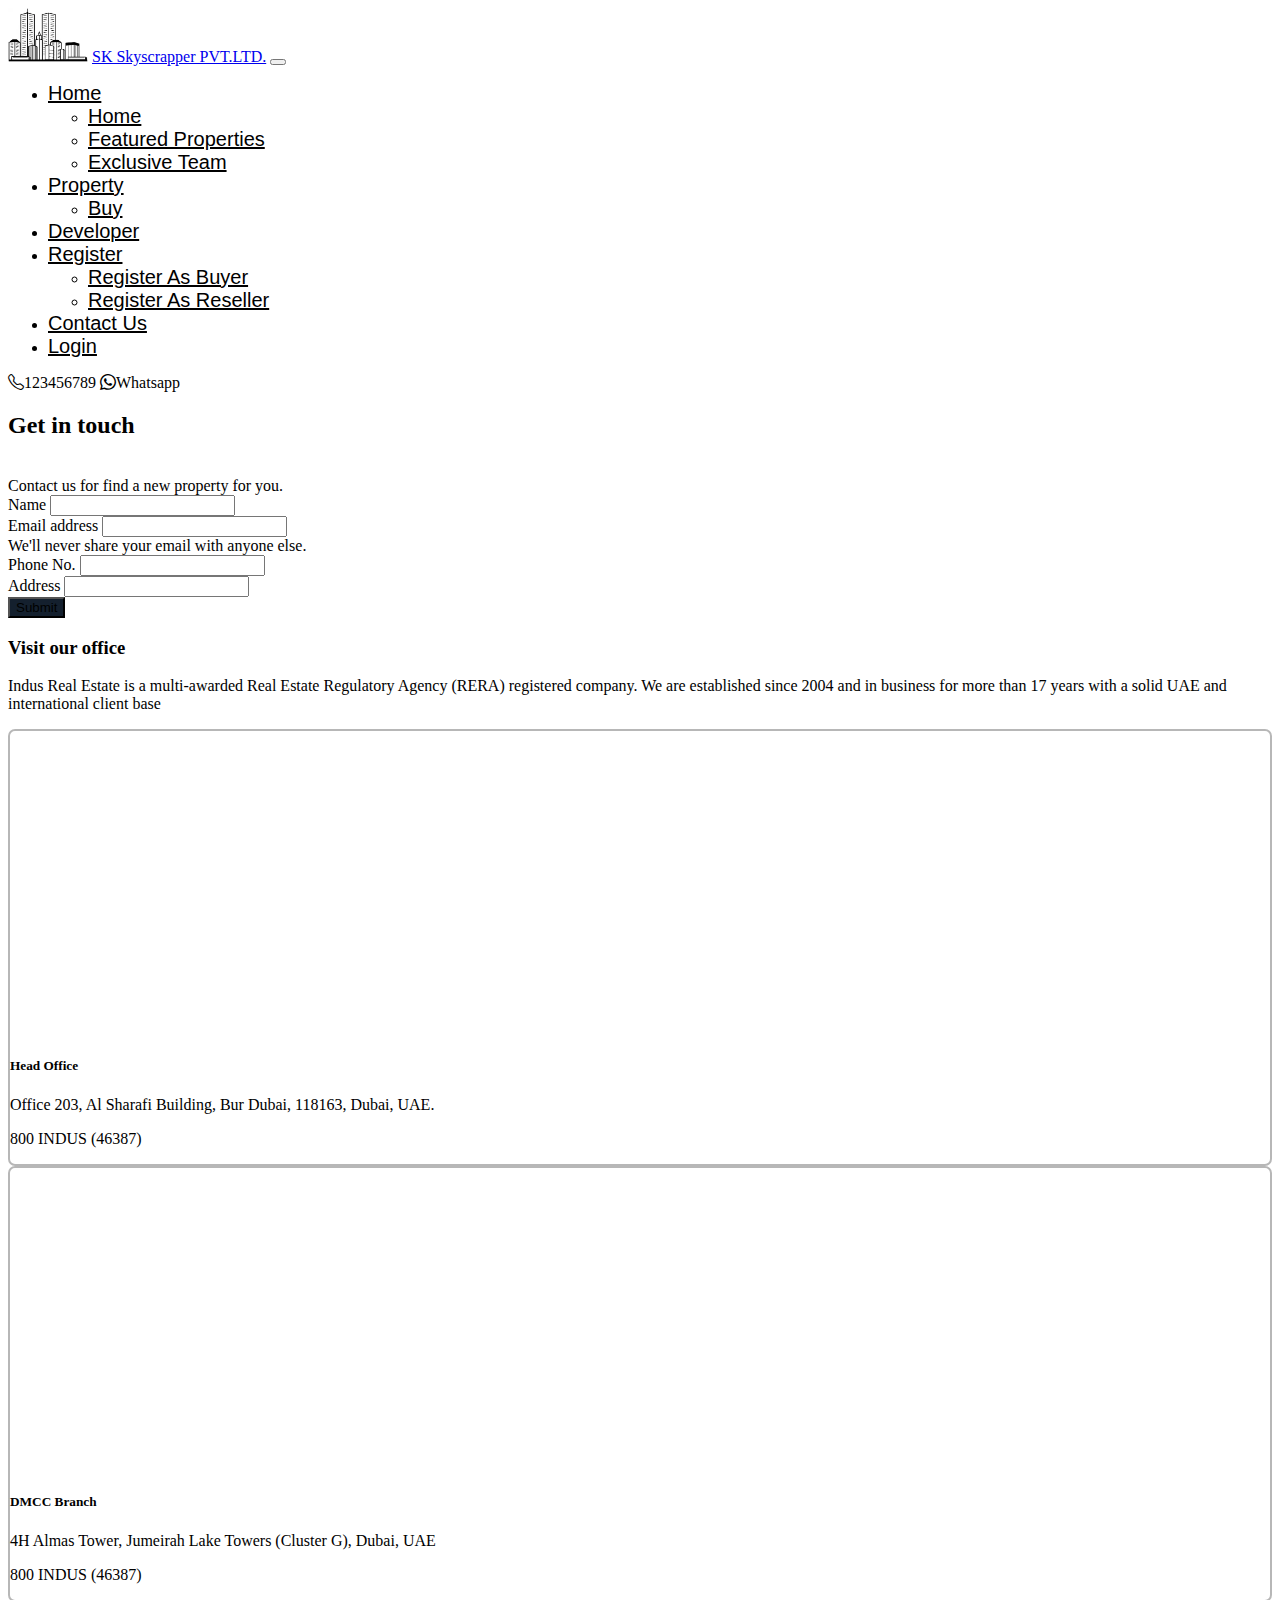
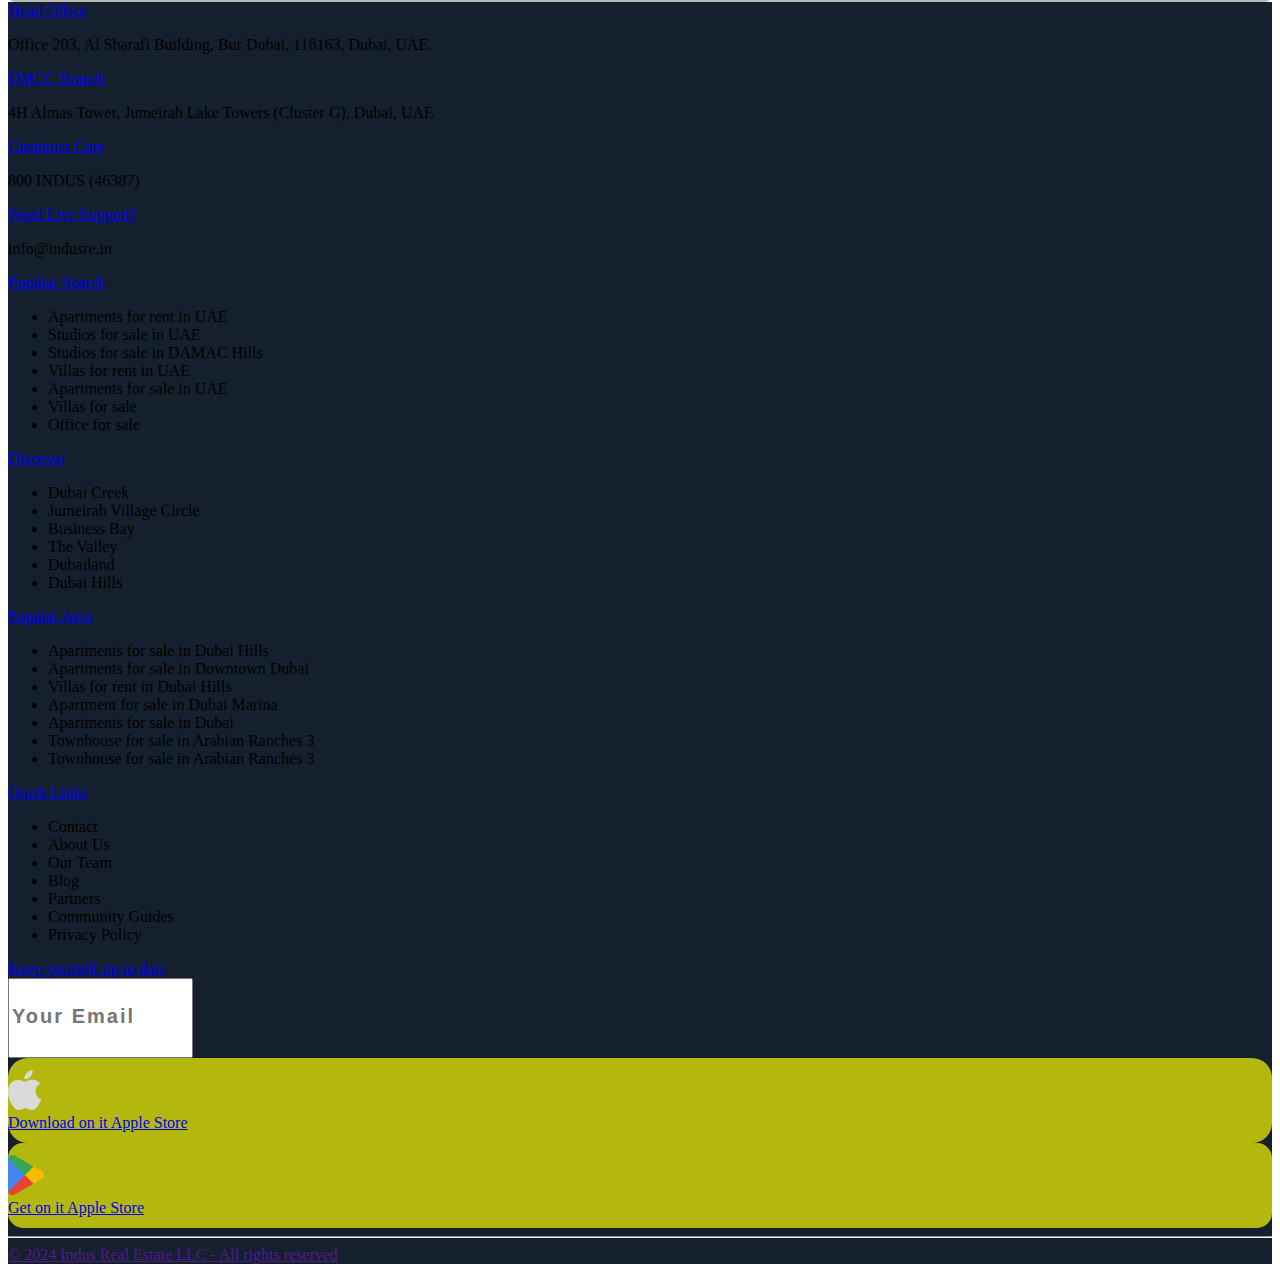
<file: contact.html>
<!doctype html>
<html lang="en">

<head>
    <meta charset="utf-8">
    <meta name="viewport" content="width=device-width, initial-scale=1">
    <title>Bootstrap demo</title>
    <link href="https://cdn.jsdelivr.net/npm/bootstrap@5.3.2/dist/css/bootstrap.min.css" rel="stylesheet"
        integrity="sha384-T3c6CoIi6uLrA9TneNEoa7RxnatzjcDSCmG1MXxSR1GAsXEV/Dwwykc2MPK8M2HN" crossorigin="anonymous">
    <link rel="stylesheet" href="./assets/css/style.css">
    <link rel="stylesheet" href="https://cdn.jsdelivr.net/npm/bootstrap-icons@1.11.3/font/bootstrap-icons.min.css">
    <link rel="stylesheet" href="https://cdnjs.cloudflare.com/ajax/libs/font-awesome/6.5.1/css/all.min.css"
        integrity="sha512-DTOQO9RWCH3ppGqcWaEA1BIZOC6xxalwEsw9c2QQeAIftl+Vegovlnee1c9QX4TctnWMn13TZye+giMm8e2LwA=="
        crossorigin="anonymous" referrerpolicy="no-referrer"   />
</head>

<body>
    <!-- navbar start  -->
    <nav class="navbar navbar-expand-lg bg-body-tertiary">
        <div class="container-fluid">
            <!-- <div class="row">
                <div class="col-8"></div>
            </div> -->
            <img src="./assets/image/logo.webp" width="80" class="me-2 d-lg-inline-block d-md-none d-sm-none" alt="SK Scrapper">
            <a href="./index.html" class="d-md-inline-block d-lg-none justify-content-md-start text-decoration-none text-dark">SK Skyscrapper PVT.LTD.</a>
            <button class="navbar-toggler" type="button" data-bs-toggle="collapse"
                data-bs-target="#navbarSupportedContent" aria-controls="navbarSupportedContent" aria-expanded="false"
                aria-label="Toggle navigation">
                <span class="navbar-toggler-icon"></span>
            </button>
            <div class="collapse navbar-collapse navBAr" id="navbarSupportedContent">
                <ul class="navbar-nav me-auto mb-2 mb-lg-0">
                    <li class="nav-item  dropdown">
                        <a class="nav-link dropdown-toggle" href="#" role="button" data-bs-toggle="dropdown"
                            aria-expanded="false">
                            Home
                        </a>
                        <ul class="dropdown-menu">
                            <li><a class="dropdown-item pb-2 pe-5" href="./index.html">Home</a></li>
                            <li><a class="dropdown-item pb-2 pe-5" href="#feature">Featured Properties</a></li>
                            <li><a class="dropdown-item pb-2 pe-5" href="#">Exclusive Team</a></li>
                        </ul>
                    </li>
                    <li class="nav-item dropdown">
                        <a class="nav-link dropdown-toggle" href="#" role="button" data-bs-toggle="dropdown"
                            aria-expanded="false">
                            Property
                        </a>
                        <ul class="dropdown-menu">
                            <li><a class="dropdown-item pb-2 pe-5" href="./buy.html">Buy</a></li>
                            <!-- <li><a class="dropdown-item pb-2 pe-5" href="#">Rent</a></li> -->
                        </ul>
                    </li>
                    <li class="nav-item">
                        <a class="nav-link " aria-current="page" href="./developer.html">Developer</a>
                    </li>
                    <li class="nav-item dropdown">
                        <a class="nav-link dropdown-toggle" href="#" role="button" data-bs-toggle="dropdown"
                            aria-expanded="false">
                            Register
                        </a>
                        <ul class="dropdown-menu">
                            <li><a class="dropdown-item pb-2 pe-5" href="./register.html">Register As Buyer</a></li>
                            <!-- <li><a class="dropdown-item pb-2 pe-5" href="./login.html">Login</a></li> -->
                            <li><a class="dropdown-item pb-2 pe-5" href="./registerasreseller.html">Register As Reseller</a></li>
                        </ul>
                    </li>
                    <li class="nav-item">
                        <a class="nav-link " aria-current="page" href="./contact.html">Contact Us</a>
                    </li>
                    <li class="nav-item">
                        <a class="nav-link " aria-current="page" href="./login.html">Login</a>
                    </li>
                </ul>
                <div class="">
                    <i class="bi bi-telephone fs-5 me-2"></i><span class="fs-5">123456789</span>
                    <i class="bi bi-whatsapp me-2 ms-2 fs-5"></i><span class="me-5 fs-5">Whatsapp</span>
                </div>
            </div>
        </div>
    </nav>
    <!-- navbar end  -->

    <!-- contact form start  -->
    <div class="container">
        <div class="row my-lg-5">
            <div class="col-lg-2 col-md-1"></div>
            <div class="col-lg-8 col-md-10">

                <form class="ms-5">
                    
                    <div class="mb-3">
                        <label  class="form-label text-dark"><h2>Get in touch</h2></label><br/>
                        <label  class="form-label">Contact us for find a new property for you.</label>
                    </div>
                    <div class="mb-3">
                        <label for="name" class="form-label"><i class="fa-solid fa-user fa-lg me-2"></i>Name</label>
                        <input type="text" class="form-control" required id="name" aria-describedby="emailHelp">
                    </div>
                    <div class="mb-3">
                        <label for="exampleInputEmail1" class="form-label"><i class="fa-solid fa-envelope fa-lg me-2"></i>Email address</label>
                        <input type="email" class="form-control" id="exampleInputEmail1" required aria-describedby="emailHelp">
                        <div id="emailHelp" class="form-text">We'll never share your email with anyone else.</div>
                    </div>
                    <div class="mb-3">
                        <label for="phone" class="form-label"><i class="fa-solid fa-phone fa-lg me-2"></i>Phone No.</label>
                        <input type="tel" class="form-control" required min="10" max="10" id="phone">
                    </div>
                    <div class="mb-3">
                        <label for="address" class="form-label"><i class="fa-solid fa-map-pin fa-lg me-2"></i>Address</label>
                        <input type="text" class="form-control" required id="address">
                    </div>
                   
                    <button type="submit" class="btn bg-blue text-light rounded-0">Submit</button>
                </form>
            </div>
            <div class="col-lg-2 col-md-1"></div>
        </div>
        
    </div>

    <!-- contact form end -->

    <!-- ifram start -->
    <div class="container">
        <div class="row">
            <div class="col-2"></div>
            <div class="col-8">
                <h3 class="text-center">Visit our office</h3>
                <p class="text-center mt-3">Indus Real Estate is a multi-awarded Real Estate Regulatory Agency (RERA)
                    registered company. We are established since 2004 and in business for more than 17 years with a
                    solid UAE and international client base</p>
            </div>
            <div class="col-2"></div>
        </div>
        <div class="row d-flex justify-content-lg-evenly">
            <div class="col-6 ">
                <div class="card my-5 card_box">
                    <iframe class=""
                        src="https://www.google.com/maps/embed?pb=!1m18!1m12!1m3!1d3625.9938560193364!2d84.43724768303305!3d24.65833981440255!2m3!1f0!2f0!3f0!3m2!1i1024!2i768!4f13.1!3m3!1m2!1s0x398cfad55e3f0493%3A0x7dfd00dfefd5cf96!2sSurya%20Mandir%20Deo!5e0!3m2!1sen!2sin!4v1707319895240!5m2!1sen!2sin"
                        width="" height="300" style="border:0;" allowfullscreen="" loading="lazy"
                        referrerpolicy="no-referrer-when-downgrade"> </iframe>
                    <div class="card-body">
                        <h5 class="card-title">Head Office</h5>
                        <p class="card-text">Office 203, Al Sharafi Building, Bur Dubai, 118163, Dubai, UAE.</p>
                        <p class="card-text fw-bold">800 INDUS (46387)</p>
                        <!-- <a href="#" class="btn btn-primary">Go somewhere</a> -->
                    </div>
                </div>
            </div>
            <div class="col-6">
                <div class="card my-5 card_box">
                    <iframe class=""
                        src="https://www.google.com/maps/embed?pb=!1m18!1m12!1m3!1d3625.9938560193364!2d84.43724768303305!3d24.65833981440255!2m3!1f0!2f0!3f0!3m2!1i1024!2i768!4f13.1!3m3!1m2!1s0x398cfad55e3f0493%3A0x7dfd00dfefd5cf96!2sSurya%20Mandir%20Deo!5e0!3m2!1sen!2sin!4v1707319895240!5m2!1sen!2sin"
                        width="" height="300" style="border:0;" allowfullscreen="" loading="lazy"
                        referrerpolicy="no-referrer-when-downgrade"> </iframe>
                    <div class="card-body">
                        <h5 class="card-title">DMCC Branch</h5>
                        <p class="card-text">4H Almas Tower, Jumeirah Lake Towers (Cluster G), Dubai, UAE</p>
                        <p class="card-text fw-bold">800 INDUS (46387)</p>
                        <!-- <a href="#" class="btn btn-primary">Go somewhere</a> -->
                    </div>
                </div>
            </div>
        </div>

    </div>
    <!-- ifram end -->

    <!-- footer start  -->
    <footer>
        <div class="container-fluid bg-blue m-0 p-0 ">
            <div class=" container  bg-dark-subtle rounded-0 text-light">
                <div class="row pt-4">
                    <div class="col-lg-3 col-md-6 ">
                        <div>
                            <a href="#" class="text-decoration-none text-info">Head Office</a>
                            <p>Office 203, Al Sharafi Building, Bur Dubai, 118163, Dubai, UAE.</p>
                        </div>
                        <div class="mt-4">
                            <a href="#" class="text-decoration-none text-info">DMCC Branch</a>
                            <p>4H Almas Tower, Jumeirah Lake Towers (Cluster G), Dubai, UAE</p>
                        </div>
                        <div class="mt-4">
                            <a href="#" class="text-decoration-none text-info">Customer Care</a>
                            <p>800 INDUS (46387)</p>
                        </div>
                        <div class="mt-4">
                            <a href="#" class="text-decoration-none text-info">Need Live Support?</a>
                            <p>info@indusre.in</p>
                        </div>
                    </div>

                    <div class="col-lg-3 col-md-6 ps-lg-5">
                        <div>
                            <a href="#" class="text-decoration-none text-info">Popular Search</a>
                        </div>
                        <div>
                            <ul class="list p-0 ">
                                <li class="list-group-item mb-1">Apartments for rent in UAE</li>
                                <li class="list-group-item mb-1">Studios for sale in UAE</li>
                                <li class="list-group-item mb-1">Studios for sale in DAMAC Hills</li>
                                <li class="list-group-item mb-1">Villas for rent in UAE</li>
                                <li class="list-group-item mb-1">Apartments for sale in UAE</li>
                                <li class="list-group-item mb-1">Villas for sale</li>
                                <li class="list-group-item mb-1">Office for sale</li>
                            </ul>
                        </div>
                        <div class="mb-1">
                            <a href="#" class="text-decoration-none text-info">Discover</a>
                        </div>
                        <div class="">
                            <ul class="list p-0 ">
                                <li class="list-group-item mb-1">Dubai Creek</li>
                                <li class="list-group-item mb-1">Jumeirah Village Circle</li>
                                <li class="list-group-item mb-1">Business Bay</li>
                                <li class="list-group-item mb-1">The Valley</li>
                                <li class="list-group-item mb-1">Dubailand</li>
                                <li class="list-group-item mb-1">Dubai Hills</li>
                            </ul>
                        </div>
                    </div>
                    <div class="col-lg-3 col-md-6 ps-lg-5">
                        <div>
                            <a href="#" class="text-decoration-none text-info">Popular Area</a>
                        </div>
                        <div>
                            <ul class="list p-0 ">
                                <li class="list-group-item mb-1">Apartments for sale in Dubai Hills</li>
                                <li class="list-group-item mb-1">Apartments for sale in Downtown Dubai</li>
                                <li class="list-group-item mb-1">Villas for rent in Dubai Hills</li>
                                <li class="list-group-item mb-1">Apartment for sale in Dubai Marina</li>
                                <li class="list-group-item mb-1">Apartments for sale in Dubai</li>
                                <li class="list-group-item mb-1">Townhouse for sale in Arabian
                                    Ranches 3</li>
                                <li class="list-group-item mb-1">Townhouse for sale in Arabian
                                    Ranches 3</li>
                            </ul>
                        </div>
                        <div class="mb-1">
                            <a href="#" class="text-decoration-none text-info">Quick Links</a>
                        </div>
                        <div class="">
                            <ul class="list p-0 ">
                                <li class="list-group-item mb-1">Contact</li>
                                <li class="list-group-item mb-1">About Us</li>
                                <li class="list-group-item mb-1">Our Team</li>
                                <li class="list-group-item mb-1">Blog</li>
                                <li class="list-group-item mb-1">Partners</li>
                                <li class="list-group-item mb-1">Community Guides</li>
                                <li class="list-group-item mb-1">Privacy Policy</li>
                            </ul>
                        </div>
                    </div>


                    <div class="col-lg-3 col-md-6 ps-lg-5">
                        <div class="mb-1">
                            <a href="#" class="text-decoration-none text-info text-capitalize">Keep yourself up to
                                date</a>
                        </div>
                        <!-- form start -->
                        <form>
                            <div class="mb-3 input_box">
                                <input type="email" class="form-control  mt-3" id=""
                                    placeholder="Your Email" aria-describedby="emailHelp">
                            </div>
                        </form>
                        <!-- form end -->
                        <div class="apple_store">
                            <div class="row">
                                <div class="col-3 ps-5">
                                    <img src="./assets/image/apple.webp" class="" alt="">
                                </div>
                                <div class="col-9 px-4">
                                    <a href="#" class="text-decoration-none text-light">Download on it Apple Store</a>
                                </div>
                            </div>
                        </div>
                        <div class="google_store mt-4">
                            <div class="row">
                                <div class="col-3 ps-5">
                                    <img src="./assets/image/play_store.webp" class="" alt="">
                                </div>
                                <div class="col-9 px-4">
                                    <a href="#" class="text-decoration-none text-light">Get on it Apple Store</a>
                                </div>
                            </div>
                        </div>
                    </div>
                </div>
                <div class=" pt-3">
                    <hr class="border border-light border-1 opacity-100">
                </div>
                <div class="pb-3">
                    <a href="" class="text-decoration-none text-light">© 2024 Indus Real Estate LLC - All rights
                        reserved</a>
                </div>
            </div>
        </div>
    </footer>
    <!-- footer end -->
    <script src="https://cdn.jsdelivr.net/npm/bootstrap@5.3.2/dist/js/bootstrap.bundle.min.js"
        integrity="sha384-C6RzsynM9kWDrMNeT87bh95OGNyZPhcTNXj1NW7RuBCsyN/o0jlpcV8Qyq46cDfL"
        crossorigin="anonymous"></script>
</body>

</html>
</file>
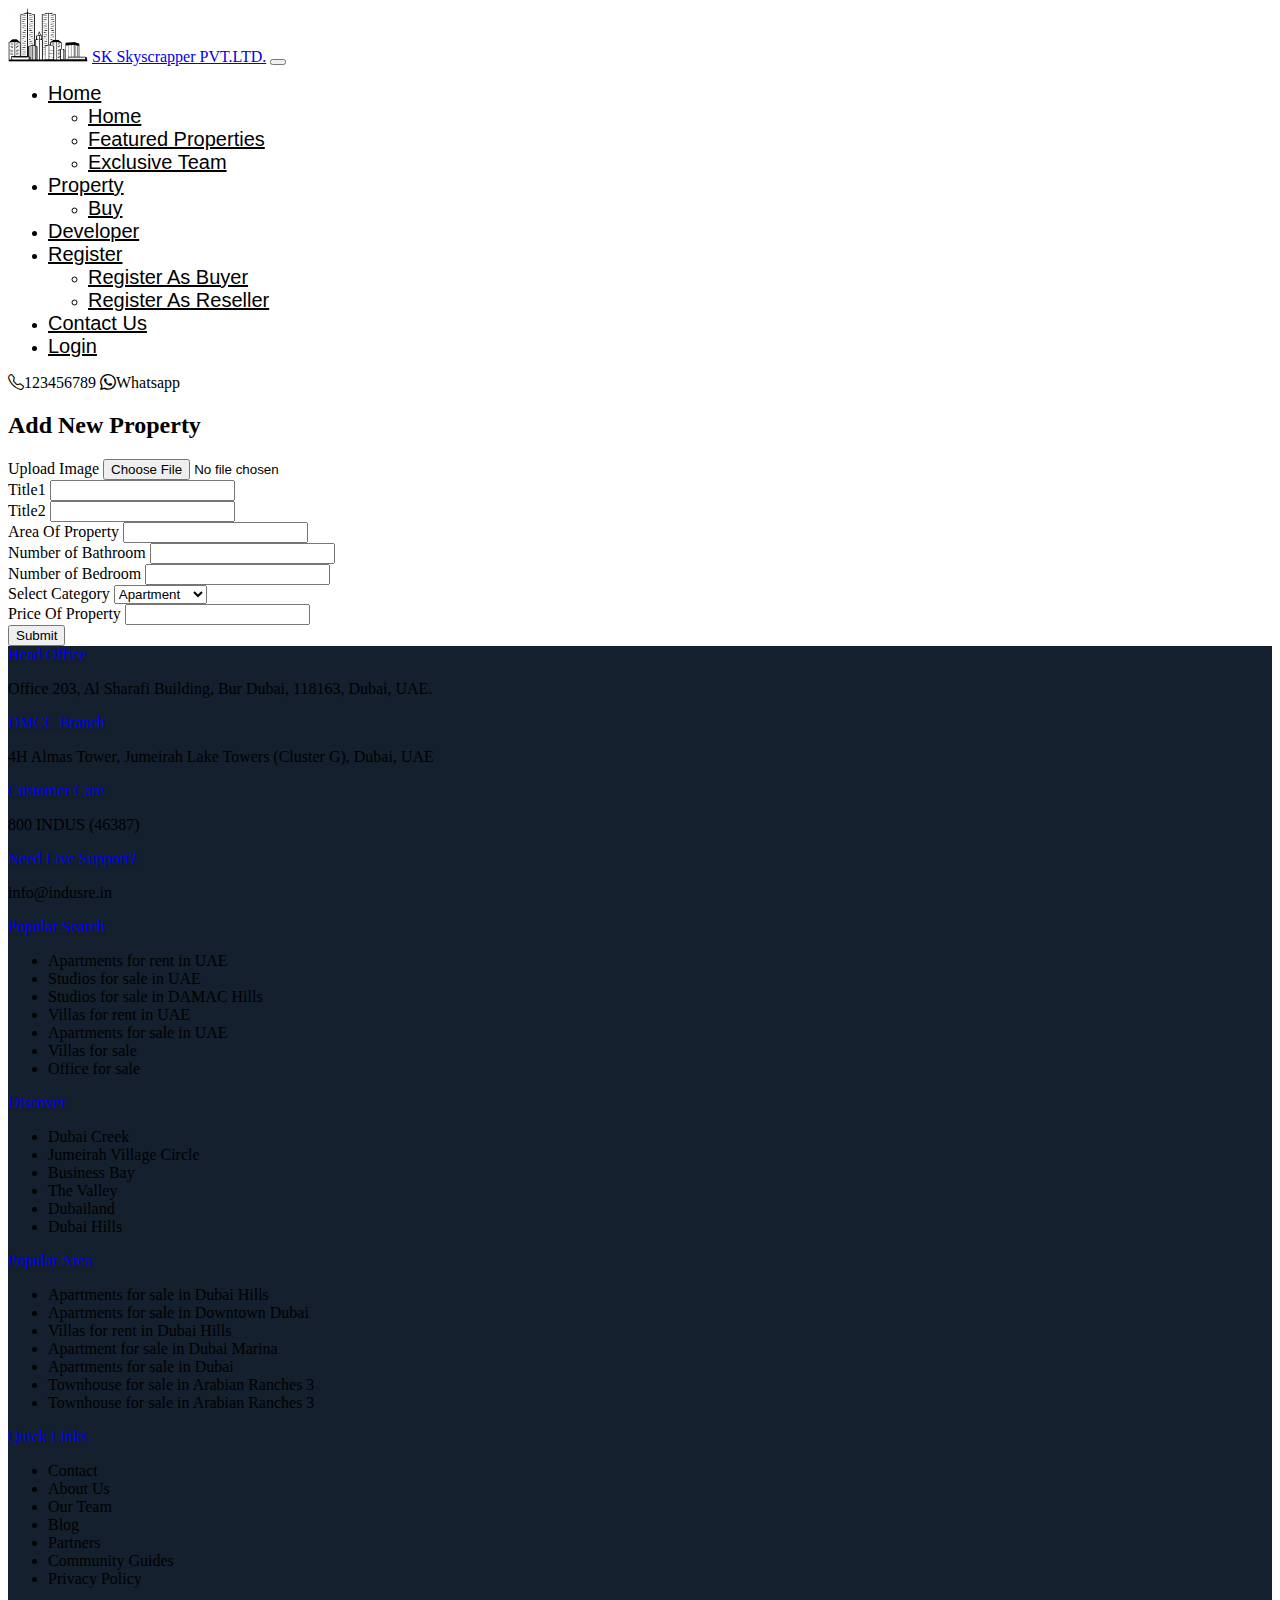
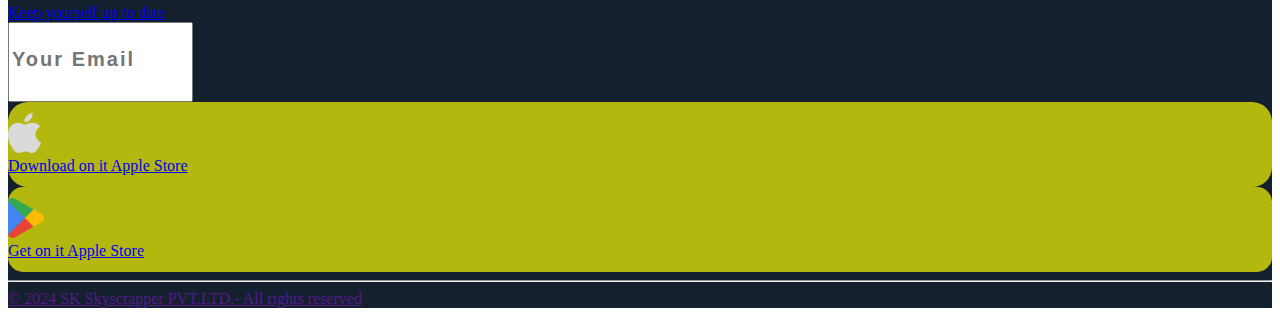
<file: create_product.html>
<!doctype html>
<html lang="en">

<head>
    <meta charset="utf-8">
    <meta name="viewport" content="width=device-width, initial-scale=1">
    <title>SK Skyscrapper PVT.LTD.</title>
    <link href="https://cdn.jsdelivr.net/npm/bootstrap@5.3.2/dist/css/bootstrap.min.css" rel="stylesheet"
        integrity="sha384-T3c6CoIi6uLrA9TneNEoa7RxnatzjcDSCmG1MXxSR1GAsXEV/Dwwykc2MPK8M2HN" crossorigin="anonymous">
    <link rel="stylesheet" href="./assets/css/style.css">
    <link rel="stylesheet" href="https://cdn.jsdelivr.net/npm/bootstrap-icons@1.11.3/font/bootstrap-icons.min.css">
    <link rel="stylesheet" href="https://cdnjs.cloudflare.com/ajax/libs/font-awesome/6.5.1/css/all.min.css" integrity="sha512-DTOQO9RWCH3ppGqcWaEA1BIZOC6xxalwEsw9c2QQeAIftl+Vegovlnee1c9QX4TctnWMn13TZye+giMm8e2LwA==" crossorigin="anonymous" referrerpolicy="no-referrer" />

</head>

<body>
    <!-- navbar start  -->
    <nav class="navbar navbar-expand-lg bg-body-tertiary">
        <div class="container-fluid">
            <!-- <div class="row">
                <div class="col-8"></div>
            </div> -->
            <img src="./assets/image/logo.webp" width="80" class="me-2 d-lg-inline-block d-md-none d-sm-none" alt="SK Scrapper">
            <a href="./index.html" class="d-md-inline-block d-lg-none justify-content-md-start text-decoration-none text-dark">SK Skyscrapper PVT.LTD.</a>
            <button class="navbar-toggler" type="button" data-bs-toggle="collapse"
                data-bs-target="#navbarSupportedContent" aria-controls="navbarSupportedContent" aria-expanded="false"
                aria-label="Toggle navigation">
                <span class="navbar-toggler-icon"></span>
            </button>
            <div class="collapse navbar-collapse navBAr" id="navbarSupportedContent">
                <ul class="navbar-nav me-auto mb-2 mb-lg-0">
                    <li class="nav-item  dropdown">
                        <a class="nav-link dropdown-toggle" href="#" role="button" data-bs-toggle="dropdown"
                            aria-expanded="false">
                            Home
                        </a>
                        <ul class="dropdown-menu">
                            <li><a class="dropdown-item pb-2 pe-5" href="./index.html">Home</a></li>
                            <li><a class="dropdown-item pb-2 pe-5" href="#feature">Featured Properties</a></li>
                            <li><a class="dropdown-item pb-2 pe-5" href="#">Exclusive Team</a></li>
                        </ul>
                    </li>
                    <li class="nav-item dropdown">
                        <a class="nav-link dropdown-toggle" href="#" role="button" data-bs-toggle="dropdown"
                            aria-expanded="false">
                            Property
                        </a>
                        <ul class="dropdown-menu">
                            <li><a class="dropdown-item pb-2 pe-5" href="./buy.html">Buy</a></li>
                            <!-- <li><a class="dropdown-item pb-2 pe-5" href="#">Rent</a></li> -->
                        </ul>
                    </li>
                    <li class="nav-item">
                        <a class="nav-link " aria-current="page" href="./developer.html">Developer</a>
                    </li>
                    <li class="nav-item dropdown">
                        <a class="nav-link dropdown-toggle" href="#" role="button" data-bs-toggle="dropdown"
                            aria-expanded="false">
                            Register
                        </a>
                        <ul class="dropdown-menu">
                            <li><a class="dropdown-item pb-2 pe-5" href="./register.html">Register As Buyer</a></li>
                            <!-- <li><a class="dropdown-item pb-2 pe-5" href="./login.html">Login</a></li> -->
                            <li><a class="dropdown-item pb-2 pe-5" href="./registerasreseller.html">Register As Reseller</a></li>
                        </ul>
                    </li>
                    <li class="nav-item">
                        <a class="nav-link " aria-current="page" href="./contact.html">Contact Us</a>
                    </li>
                    <li class="nav-item">
                        <a class="nav-link " aria-current="page" href="./login.html">Login</a>
                    </li>
                </ul>
                <div class="">
                    <i class="bi bi-telephone fs-5 me-2"></i><span class="fs-5">123456789</span>
                    <i class="bi bi-whatsapp me-2 ms-2 fs-5"></i><span class="me-5 fs-5">Whatsapp</span>
                </div>
            </div>
        </div>
    </nav>
    <!-- navbar end  -->

    <div class="container my-5">
        <div class="row d-flex justify-content-center">
            <div class="col-lg-6 col-md-12">
                <h2 class="text-center py-5 fw-bold"><i class="fa-solid fa-building fa-lg me-3"></i>Add New Property</h2>
                <form>
                    
                    <div class="mb-3">
                      <label for="image" class="form-label"><i class="fa-regular fa-image fa-lg me-2"></i>Upload Image</label>
                      <input type="file" class="form-control rounded-0" id="image" required>
                    </div>
                    <div class="mb-3">
                      <label for="title1" class="form-label"><i class="fa-solid fa-pen-nib fa-lg me-2"></i>Title1</label>
                      <input type="text" class="form-control rounded-0" id="title1" required>
                    </div>
                    <div class="mb-3">
                      <label for="title2" class="form-label"><i class="fa-solid fa-pen-nib fa-lg me-2"></i>Title2</label>
                      <input type="text" class="form-control rounded-0" id="title2" required>
                    </div>
                    <div class="mb-3">
                      <label for="area" class="form-label"><i class="fa-solid fa-arrow-up-right-from-square fa-lg me-2"></i>Area Of Property</label>
                      <input type="text" class="form-control rounded-0" id="area" required>
                    </div>
                    <div class="mb-3">
                      <label for="bath" class="form-label"><i class="fa-solid fa-bath fa-lg me-2"></i>Number of Bathroom</label>
                      <input type="number" class="form-control rounded-0" id="bath" required>
                    </div>
                    <div class="mb-3">
                      <label for="bedroom" class="form-label"><i class="fa-solid fa-bed fa-lg me-2"></i>Number of Bedroom</label>
                      <input type="number" class="form-control rounded-0" id="bedroom" required>
                    </div>
                    <div class="mb-3">
                        <label for="category" class="form-label"><i class="fa-solid fa-check fa-lg me-2"></i>Select Category</label>
                        <select class="form-select" aria-label="Default select example">
                            <option value="Apartment">Apartment</option>
                            <option value="Villa">Villa</option>
                            <option value="Office">Office</option>
                            <option value="Town Home">Town Home</option>
                          </select>
                    </div>
                    <div class="mb-3">
                      <label for="property_price" class="form-label"><i class="fa-solid fa-tag fa-lg me-2"></i>Price Of Property</label>
                      <input type="number" class="form-control rounded-0" id="property_price" required>
                    </div>
                   
                    <button type="submit" class="btn btn-dark rounded-0 px-4 py-2 my-3" >Submit</button>
                  </form>
            </div>
        </div>
    </div>


    <!-- footer start  -->
    <footer>
        <div class="container-fluid bg-blue m-0 p-0 ">
            <div class=" container  bg-dark-subtle rounded-0 text-light">
                <div class="row pt-4">
                    <div class="col-lg-3 col-md-6 ">
                        <div>
                            <a href="#" class="text-decoration-none text-info">Head Office</a>
                            <p>Office 203, Al Sharafi Building, Bur Dubai, 118163, Dubai, UAE.</p>
                        </div>
                        <div class="mt-4">
                            <a href="#" class="text-decoration-none text-info">DMCC Branch</a>
                            <p>4H Almas Tower, Jumeirah Lake Towers (Cluster G), Dubai, UAE</p>
                        </div>
                        <div class="mt-4">
                            <a href="#" class="text-decoration-none text-info">Customer Care</a>
                            <p>800 INDUS (46387)</p>
                        </div>
                        <div class="mt-4">
                            <a href="#" class="text-decoration-none text-info">Need Live Support?</a>
                            <p>info@indusre.in</p>
                        </div>
                    </div>

                    <div class="col-lg-3 col-md-6 ps-lg-5">
                        <div>
                            <a href="#" class="text-decoration-none text-info">Popular Search</a>
                        </div>
                        <div>
                            <ul class="list p-0 ">
                                <li class="list-group-item mb-1">Apartments for rent in UAE</li>
                                <li class="list-group-item mb-1">Studios for sale in UAE</li>
                                <li class="list-group-item mb-1">Studios for sale in DAMAC Hills</li>
                                <li class="list-group-item mb-1">Villas for rent in UAE</li>
                                <li class="list-group-item mb-1">Apartments for sale in UAE</li>
                                <li class="list-group-item mb-1">Villas for sale</li>
                                <li class="list-group-item mb-1">Office for sale</li>
                            </ul>
                        </div>
                        <div class="mb-1">
                            <a href="#" class="text-decoration-none text-info">Discover</a>
                        </div>
                        <div class="">
                            <ul class="list p-0 ">
                                <li class="list-group-item mb-1">Dubai Creek</li>
                                <li class="list-group-item mb-1">Jumeirah Village Circle</li>
                                <li class="list-group-item mb-1">Business Bay</li>
                                <li class="list-group-item mb-1">The Valley</li>
                                <li class="list-group-item mb-1">Dubailand</li>
                                <li class="list-group-item mb-1">Dubai Hills</li>
                            </ul>
                        </div>
                    </div>
                    <div class="col-lg-3 col-md-6 ps-lg-5">
                        <div>
                            <a href="#" class="text-decoration-none text-info">Popular Area</a>
                        </div>
                        <div>
                            <ul class="list p-0 ">
                                <li class="list-group-item mb-1">Apartments for sale in Dubai Hills</li>
                                <li class="list-group-item mb-1">Apartments for sale in Downtown Dubai</li>
                                <li class="list-group-item mb-1">Villas for rent in Dubai Hills</li>
                                <li class="list-group-item mb-1">Apartment for sale in Dubai Marina</li>
                                <li class="list-group-item mb-1">Apartments for sale in Dubai</li>
                                <li class="list-group-item mb-1">Townhouse for sale in Arabian
                                    Ranches 3</li>
                                <li class="list-group-item mb-1">Townhouse for sale in Arabian
                                    Ranches 3</li>
                            </ul>
                        </div>
                        <div class="mb-1">
                            <a href="#" class="text-decoration-none text-info">Quick Links</a>
                        </div>
                        <div class="">
                            <ul class="list p-0 ">
                                <li class="list-group-item mb-1">Contact</li>
                                <li class="list-group-item mb-1">About Us</li>
                                <li class="list-group-item mb-1">Our Team</li>
                                <li class="list-group-item mb-1">Blog</li>
                                <li class="list-group-item mb-1">Partners</li>
                                <li class="list-group-item mb-1">Community Guides</li>
                                <li class="list-group-item mb-1">Privacy Policy</li>
                            </ul>
                        </div>
                    </div>


                    <div class="col-lg-3 col-md-6 ps-lg-5">
                        <div class="mb-1">
                            <a href="#" class="text-decoration-none text-info text-capitalize">Keep yourself up to
                                date</a>
                        </div>
                        <!-- form start -->
                        <form>
                            <div class="mb-3 input_box">
                                <input type="email" class="form-control  mt-3" id=""
                                    placeholder="Your Email" aria-describedby="emailHelp">
                            </div>
                        </form>
                        <!-- form end -->
                        <div class="apple_store">
                            <div class="row">
                                <div class="col-3 ps-5">
                                    <img src="./assets/image/apple.webp" class="" alt="">
                                </div>
                                <div class="col-9 px-4">
                                    <a href="#" class="text-decoration-none text-light">Download on it Apple Store</a>
                                </div>
                            </div>
                        </div>
                        <div class="google_store mt-4">
                            <div class="row">
                                <div class="col-3 ps-5">
                                    <img src="./assets/image/play_store.webp" class="" alt="">
                                </div>
                                <div class="col-9 px-4">
                                    <a href="#" class="text-decoration-none text-light">Get on it Apple Store</a>
                                </div>
                            </div>
                        </div>
                    </div>
                </div>
                <div class=" pt-3">
                    <hr class="border border-light border-1 opacity-100">
                </div>
                <div class="pb-3">
                    <a href="" class="text-decoration-none text-light">© 2024 SK Skyscrapper PVT.LTD.- All rights
                        reserved</a>
                </div>
            </div>
        </div>
    </footer>
    <!-- footer end -->
    <script src="https://cdn.jsdelivr.net/npm/bootstrap@5.3.2/dist/js/bootstrap.bundle.min.js"
        integrity="sha384-C6RzsynM9kWDrMNeT87bh95OGNyZPhcTNXj1NW7RuBCsyN/o0jlpcV8Qyq46cDfL"
        crossorigin="anonymous"></script>
</body>

</html>
</file>
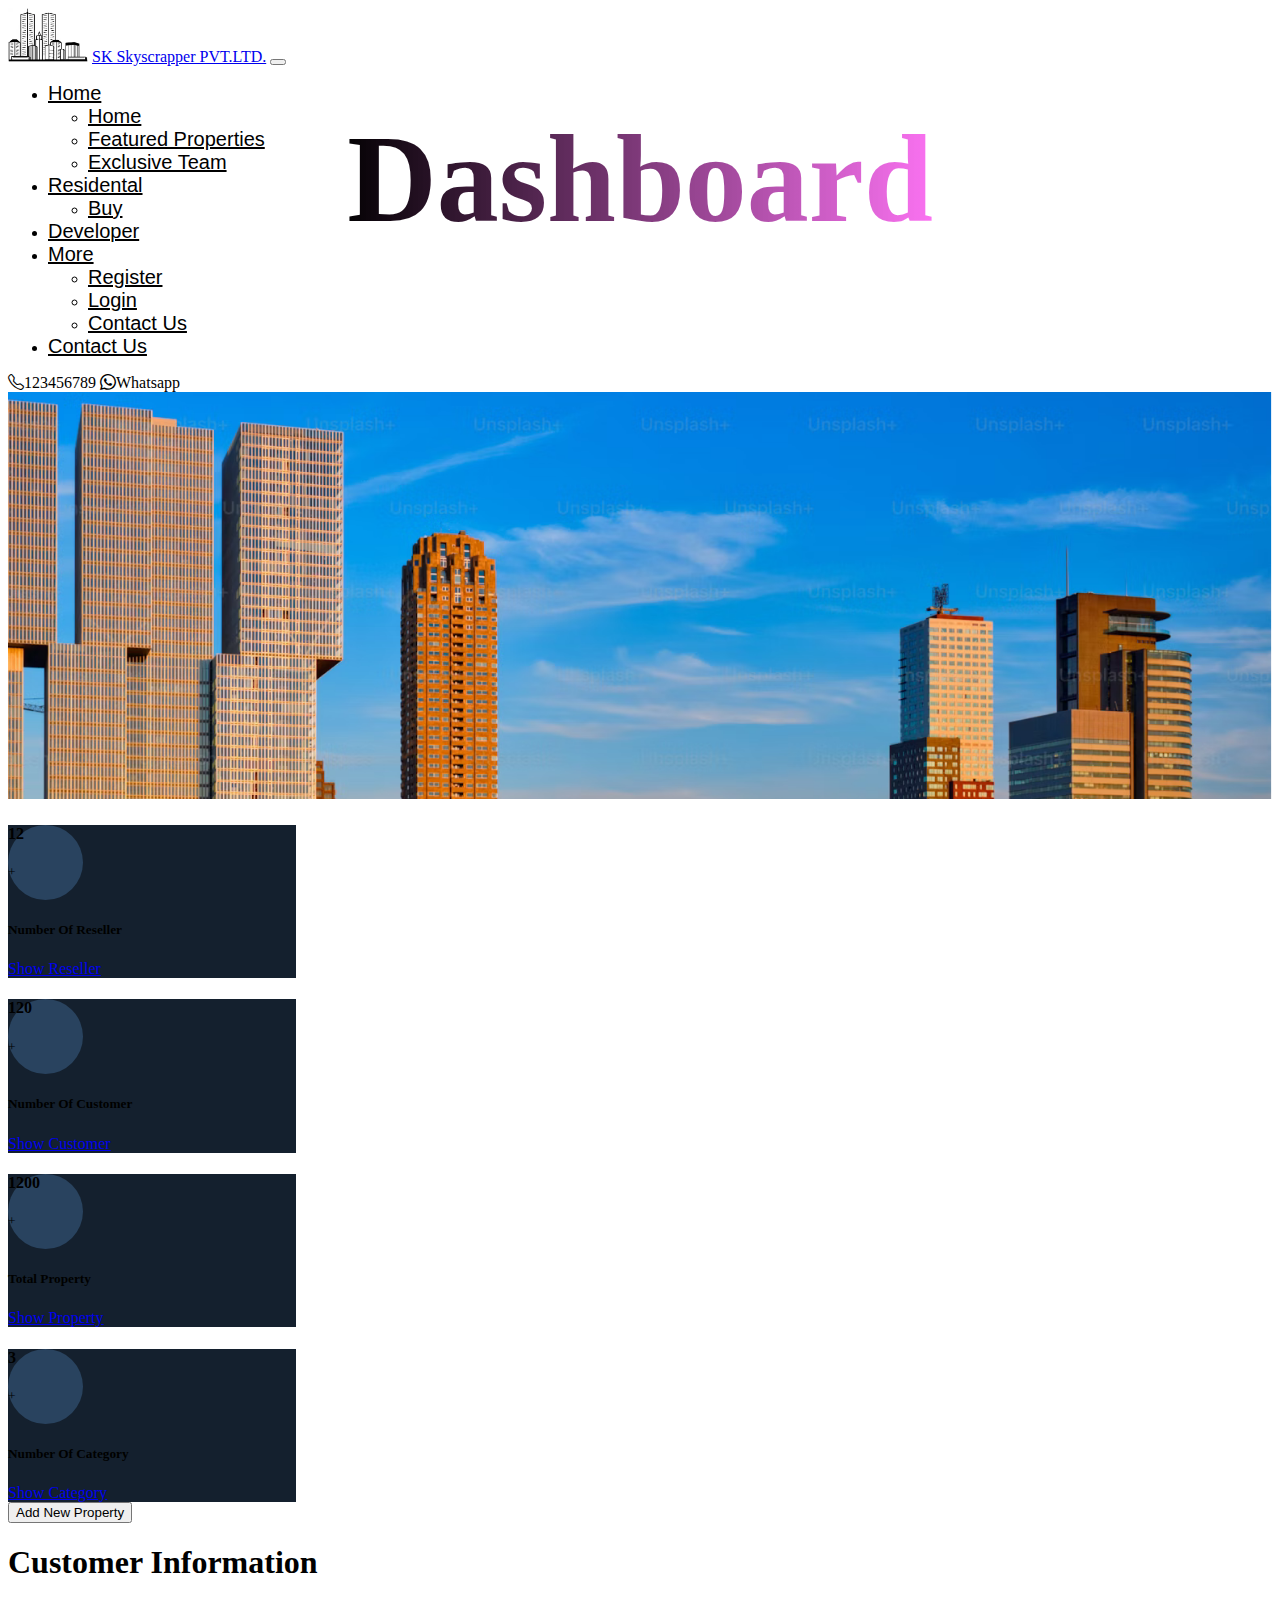
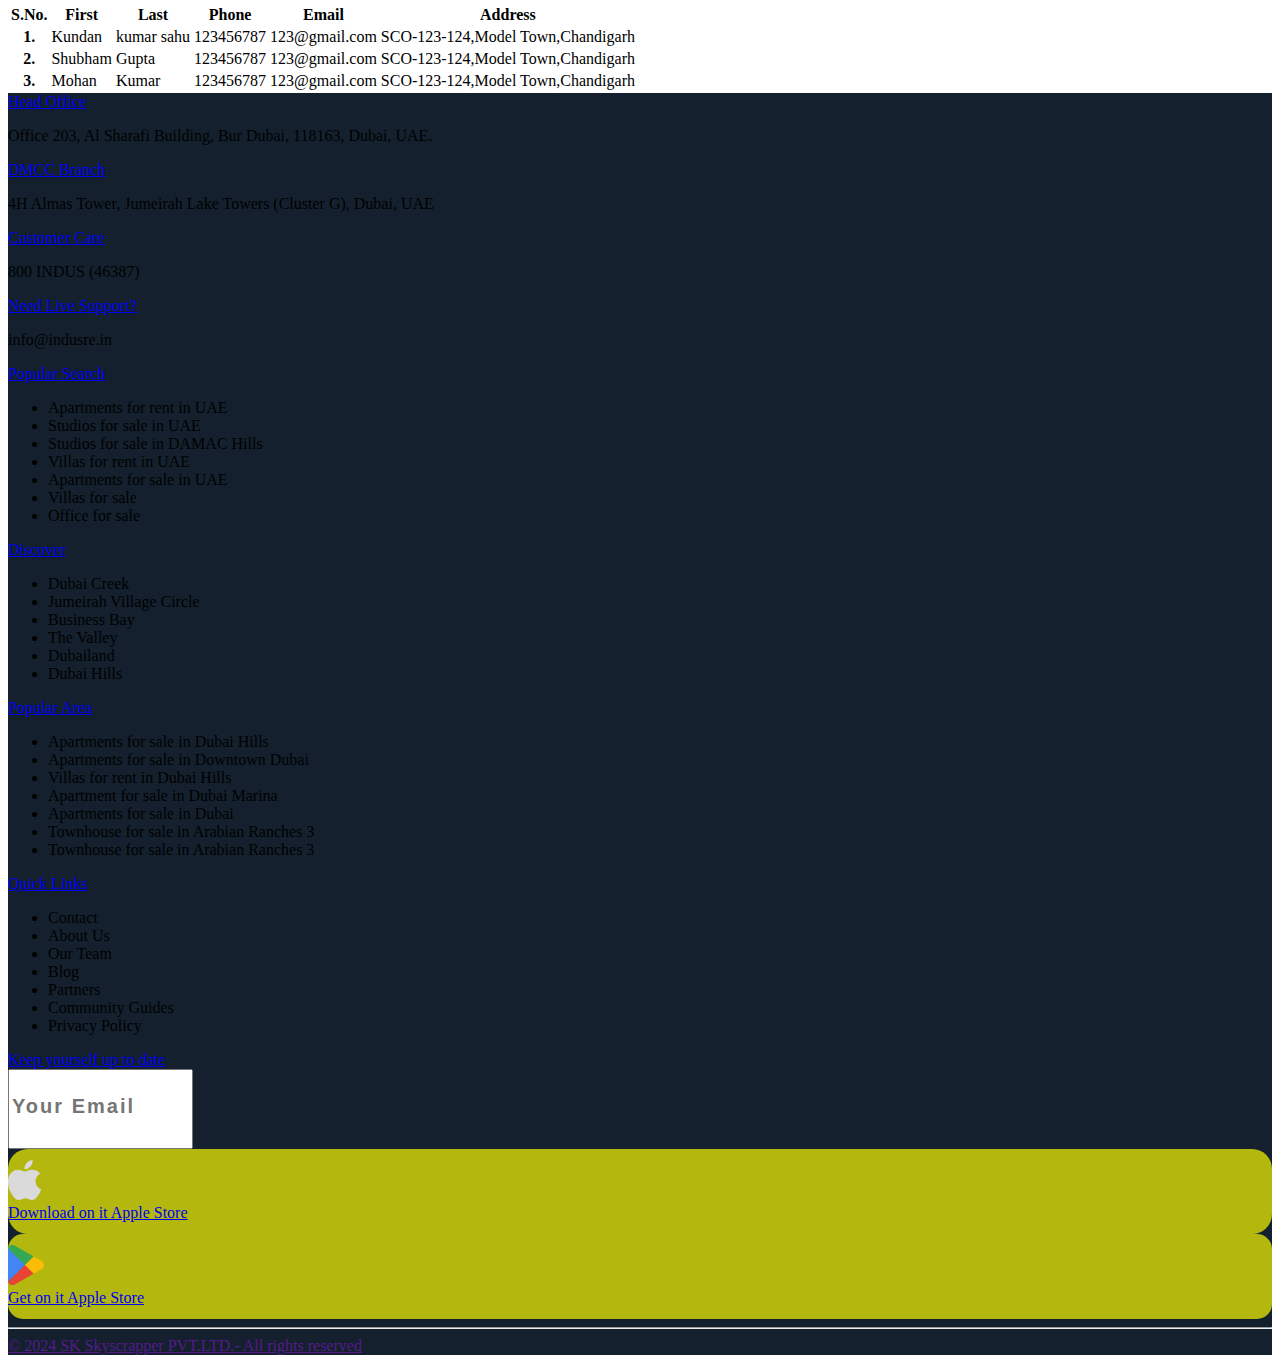
<file: customer.html>
<!doctype html>
<html lang="en">

<head>
    <meta charset="utf-8">
    <meta name="viewport" content="width=device-width, initial-scale=1">
    <title>SK Skyscrapper PVT.LTD.</title>
    <link href="https://cdn.jsdelivr.net/npm/bootstrap@5.3.2/dist/css/bootstrap.min.css" rel="stylesheet"
        integrity="sha384-T3c6CoIi6uLrA9TneNEoa7RxnatzjcDSCmG1MXxSR1GAsXEV/Dwwykc2MPK8M2HN" crossorigin="anonymous">
    <link rel="stylesheet" href="./assets/css/style.css">
    <link rel="stylesheet" href="https://cdn.jsdelivr.net/npm/bootstrap-icons@1.11.3/font/bootstrap-icons.min.css">
    <link rel="stylesheet" href="https://cdnjs.cloudflare.com/ajax/libs/font-awesome/6.5.1/css/all.min.css" integrity="sha512-DTOQO9RWCH3ppGqcWaEA1BIZOC6xxalwEsw9c2QQeAIftl+Vegovlnee1c9QX4TctnWMn13TZye+giMm8e2LwA==" crossorigin="anonymous" referrerpolicy="no-referrer" />

</head>

<body>
    <!-- navbar start  -->
    <nav class="navbar navbar-expand-lg bg-body-tertiary">
        <div class="container-fluid">
            <!-- <div class="row">
                <div class="col-8"></div>
            </div> -->
            <img src="./assets/image/logo.webp" width="80" class="me-2 d-lg-inline-block d-md-none d-sm-none" alt="SK Scrapper">
            <a href="./index.html" class="d-md-inline-block d-lg-none justify-content-md-start text-decoration-none text-dark">SK Skyscrapper PVT.LTD.</a>
            <button class="navbar-toggler" type="button" data-bs-toggle="collapse"
                data-bs-target="#navbarSupportedContent" aria-controls="navbarSupportedContent" aria-expanded="false"
                aria-label="Toggle navigation">
                <span class="navbar-toggler-icon"></span>
            </button>
            <div class="collapse navbar-collapse navBAr" id="navbarSupportedContent">
                <ul class="navbar-nav me-auto mb-2 mb-lg-0">
                    <li class="nav-item  dropdown">
                        <a class="nav-link dropdown-toggle" href="#" role="button" data-bs-toggle="dropdown"
                            aria-expanded="false">
                            Home
                        </a>
                        <ul class="dropdown-menu">
                            <li><a class="dropdown-item pb-2 pe-5" href="./index.html">Home</a></li>
                            <li><a class="dropdown-item pb-2 pe-5" href="#feature">Featured Properties</a></li>
                            <li><a class="dropdown-item pb-2 pe-5" href="#">Exclusive Team</a></li>
                        </ul>
                    </li>
                    <li class="nav-item dropdown">
                        <a class="nav-link dropdown-toggle" href="#" role="button" data-bs-toggle="dropdown"
                            aria-expanded="false">
                            Residental
                        </a>
                        <ul class="dropdown-menu">
                            <li><a class="dropdown-item pb-2 pe-5" href="./buy.html">Buy</a></li>
                            <!-- <li><a class="dropdown-item pb-2 pe-5" href="#">Rent</a></li> -->
                        </ul>
                    </li>
                    <li class="nav-item">
                        <a class="nav-link " aria-current="page" href="./developer.html">Developer</a>
                    </li>
                    <li class="nav-item dropdown">
                        <a class="nav-link dropdown-toggle" href="#" role="button" data-bs-toggle="dropdown"
                            aria-expanded="false">
                            More
                        </a>
                        <ul class="dropdown-menu">
                            <li><a class="dropdown-item pb-2 pe-5" href="./register.html">Register</a></li>
                            <li><a class="dropdown-item pb-2 pe-5" href="./login.html">Login</a></li>
                            <li><a class="dropdown-item pb-2 pe-5" href="./contact.html">Contact Us</a></li>
                        </ul>
                    </li>
                    <li class="nav-item">
                        <a class="nav-link " aria-current="page" href="./contact.html">Contact Us</a>
                    </li>
                </ul>
                <div class="">
                    <i class="bi bi-telephone fs-5 me-2"></i><span class="fs-5">123456789</span>
                    <i class="bi bi-whatsapp me-2 ms-2 fs-5"></i><span class="me-5 fs-5">Whatsapp</span>
                </div>
            </div>
        </div>
    </nav>
    <!-- navbar end  -->


            

    <div class="container-fluid">
        <div class="row">
            <div class="col-lg-12 col-md-12 banner_img p-0 m-0">
                <img src="./assets/image/banner8.png" alt="">
                <div class="text-overlay">Dashboard</div>
            </div>
        </div>
        <div class="container d-flex justify-content-evenly">
            <div class="row ">
                <div class="col-lg-3 col-md-6">
                    <div class="card bg-blue text-light position-relative bottom-50" style="width: 18rem;">
                        <div class="card-body">
                            <div class="card_inner_icon d-flex justify-content-center align-items-center"><h4 class="">12</h4><sup class="fs-4">+</sup></div>
                            <h5>Number Of Reseller</h5>
                            <div class="mt-2">
                                <a href="#" class="text-decoration-none text-light fw-lighter fs-6 dashboard_btn_hover">Show Reseller</a>
                            </div>
                        </div>
                    </div>
                </div>
                <div class="col-lg-3 col-md-6">
                    <div class="card bg-blue text-light position-relative bottom-50" style="width: 18rem;">
                        <div class="card-body">
                            <div class="card_inner_icon d-flex justify-content-center align-items-center"><h4 class="">120</h4><sup class="fs-4">+</sup></div>
                            <h5>Number Of Customer</h5>
                            <div class="mt-2">
                                <a href="#" class="text-decoration-none text-light fw-lighter fs-6 dashboard_btn_hover">Show Customer</a>
                            </div>
                        </div>
                    </div>
                </div>
                <div class="col-lg-3 col-md-6">
                    <div class="card bg-blue text-light position-relative bottom-50" style="width: 18rem;">
                        <div class="card-body">
                            <div class="card_inner_icon d-flex justify-content-center align-items-center"><h4 class="">1200</h4><sup class="fs-4">+</sup></div>
                            <h5>Total Property</h5>
                            <div class="mt-2">
                                <a href="#" class="text-decoration-none text-light fw-lighter fs-6 dashboard_btn_hover">Show Property</a>
                            </div>
                        </div>
                    </div>
                </div>
                <div class="col-lg-3 col-md-6">
                    <div class="card bg-blue text-light position-relative bottom-50" style="width: 18rem;">
                        <div class="card-body">
                            <div class="card_inner_icon d-flex justify-content-center align-items-center"><h4 class="">3</h4><sup class="fs-4">+</sup></div>
                            <h5>Number Of Category</h5>
                            <div class="mt-2">
                                <a href="#" class="text-decoration-none text-light fw-lighter fs-6 dashboard_btn_hover">Show Category</a>
                            </div>
                        </div>
                    </div>
                </div>
                
                
            </div>
        </div>
    </div>

    <!-- Dashboard start  -->
    <div class="container">
        <div class="d-lg-flex justify-content-lg-center my-3">
            <button class="btn btn-dark px-5 py-3 rounded-1 "><i class="fa-solid fa-plus me-3"></i>Add New Property</button>
        </div>
    </div>

    <!-- Property info start  -->
    <!-- <div class="container py-5">
        <h1 class="py-3">Property Info</h1>
        <table class="table table-hover">
            <thead>
              <tr>
                <th scope="col">S.No.</th>
                <th scope="col">Prop</th>
                <th scope="col">Last</th>
                <th scope="col">Phone</th>
                <th scope="col">City</th>
              </tr>
            </thead>
            <tbody>
              <tr>
                <th scope="row">1.</th>
                <td>Shubham</td>
                <td>Gupta</td>
                <td>123456787</td>
                <td>Jalandhar</td>
              </tr>
              <tr>
                <th scope="row">1.</th>
                <td>Shubham</td>
                <td>Gupta</td>
                <td>123456787</td>
                <td>Jalandhar</td>
              </tr>
              <tr>
                <th scope="row">1.</th>
                <td>Shubham</td>
                <td>Gupta</td>
                <td>123456787</td>
                <td>Jalandhar</td>
              </tr>
              <tr>
                <th scope="row">1.</th>
                <td>Shubham</td>
                <td>Gupta</td>
                <td>123456787</td>
                <td>Jalandhar</td>
              </tr> 
            </tbody>
          </table>
    </div> -->
    <!-- Property info end -->


    <!-- //Number of Reseller start -->
    <!-- <div class="container py-5">
        <h1 class="py-3">Reseller Info</h1>
        <table class="table table-hover">
            <thead>
              <tr>
                <th scope="col">S.No.</th>
                <th scope="col">First</th>
                <th scope="col">Last</th>
                <th scope="col">Phone</th>
              </tr>
            </thead>
            <tbody>
              <tr>
                <th scope="row">1.</th>
                <td>Shubham</td>
                <td>Gupta</td>
                <td>123456787</td>
              </tr>
              
              <tr>
                <th scope="row">1.</th>
                <td>Shubham</td>
                <td>Gupta</td>
                <td>123456787</td>
              </tr>
              
              <tr>
                <th scope="row">1.</th>
                <td>Shubham</td>
                <td>Gupta</td>
                <td>123456787</td>
              </tr>
              
              <tr>
                <th scope="row">1.</th>
                <td>Shubham</td>
                <td>Gupta</td>
                <td>123456787</td>
              </tr>
              
            </tbody>
          </table>
    </div> -->
    <!-- //Number of Reseller end -->


    <!-- number of Customer start  -->
    <div class="container py-5">
        <h1 class="py-3">Customer Information</h1>
        <table class="table table-hover">
            <thead>
              <tr>
                <th scope="col">S.No.</th>
                <th scope="col">First</th>
                <th scope="col">Last</th>
                <th scope="col">Phone</th>
                <th scope="col">Email</th>
                <th scope="col">Address</th>
              </tr>
            </thead>
            <tbody>
              <tr>
                <th scope="row">1.</th>
                <td>Kundan</td>
                <td>kumar sahu</td>
                <td>123456787</td>
                <td>123@gmail.com</td>
                <td>SCO-123-124,Model Town,Chandigarh</td>
              </tr>
              <tr>
                <th scope="row">2.</th>
                <td>Shubham</td>
                <td>Gupta</td>
                <td>123456787</td>
                <td>123@gmail.com</td>
                <td>SCO-123-124,Model Town,Chandigarh</td>
              </tr>
              <tr>
                <th scope="row">3.</th>
                <td>Mohan</td>
                <td>Kumar</td>
                <td>123456787</td>
                <td>123@gmail.com</td>
                <td>SCO-123-124,Model Town,Chandigarh</td>
              </tr>
              
             
            </tbody>
          </table>
    </div> 
    <!-- number of Customer end-->
    <!-- Dashboard end -->
    <!-- footer start  -->
    <footer>
        <div class="container-fluid bg-blue m-0 p-0 ">
            <div class=" container  bg-dark-subtle rounded-0 text-light">
                <div class="row pt-4">
                    <div class="col-lg-3 col-md-6 ">
                        <div>
                            <a href="#" class="text-decoration-none text-info">Head Office</a>
                            <p>Office 203, Al Sharafi Building, Bur Dubai, 118163, Dubai, UAE.</p>
                        </div>
                        <div class="mt-4">
                            <a href="#" class="text-decoration-none text-info">DMCC Branch</a>
                            <p>4H Almas Tower, Jumeirah Lake Towers (Cluster G), Dubai, UAE</p>
                        </div>
                        <div class="mt-4">
                            <a href="#" class="text-decoration-none text-info">Customer Care</a>
                            <p>800 INDUS (46387)</p>
                        </div>
                        <div class="mt-4">
                            <a href="#" class="text-decoration-none text-info">Need Live Support?</a>
                            <p>info@indusre.in</p>
                        </div>
                    </div>

                    <div class="col-lg-3 col-md-6 ps-lg-5">
                        <div>
                            <a href="#" class="text-decoration-none text-info">Popular Search</a>
                        </div>
                        <div>
                            <ul class="list p-0 ">
                                <li class="list-group-item mb-1">Apartments for rent in UAE</li>
                                <li class="list-group-item mb-1">Studios for sale in UAE</li>
                                <li class="list-group-item mb-1">Studios for sale in DAMAC Hills</li>
                                <li class="list-group-item mb-1">Villas for rent in UAE</li>
                                <li class="list-group-item mb-1">Apartments for sale in UAE</li>
                                <li class="list-group-item mb-1">Villas for sale</li>
                                <li class="list-group-item mb-1">Office for sale</li>
                            </ul>
                        </div>
                        <div class="mb-1">
                            <a href="#" class="text-decoration-none text-info">Discover</a>
                        </div>
                        <div class="">
                            <ul class="list p-0 ">
                                <li class="list-group-item mb-1">Dubai Creek</li>
                                <li class="list-group-item mb-1">Jumeirah Village Circle</li>
                                <li class="list-group-item mb-1">Business Bay</li>
                                <li class="list-group-item mb-1">The Valley</li>
                                <li class="list-group-item mb-1">Dubailand</li>
                                <li class="list-group-item mb-1">Dubai Hills</li>
                            </ul>
                        </div>
                    </div>
                    <div class="col-lg-3 col-md-6 ps-lg-5">
                        <div>
                            <a href="#" class="text-decoration-none text-info">Popular Area</a>
                        </div>
                        <div>
                            <ul class="list p-0 ">
                                <li class="list-group-item mb-1">Apartments for sale in Dubai Hills</li>
                                <li class="list-group-item mb-1">Apartments for sale in Downtown Dubai</li>
                                <li class="list-group-item mb-1">Villas for rent in Dubai Hills</li>
                                <li class="list-group-item mb-1">Apartment for sale in Dubai Marina</li>
                                <li class="list-group-item mb-1">Apartments for sale in Dubai</li>
                                <li class="list-group-item mb-1">Townhouse for sale in Arabian
                                    Ranches 3</li>
                                <li class="list-group-item mb-1">Townhouse for sale in Arabian
                                    Ranches 3</li>
                            </ul>
                        </div>
                        <div class="mb-1">
                            <a href="#" class="text-decoration-none text-info">Quick Links</a>
                        </div>
                        <div class="">
                            <ul class="list p-0 ">
                                <li class="list-group-item mb-1">Contact</li>
                                <li class="list-group-item mb-1">About Us</li>
                                <li class="list-group-item mb-1">Our Team</li>
                                <li class="list-group-item mb-1">Blog</li>
                                <li class="list-group-item mb-1">Partners</li>
                                <li class="list-group-item mb-1">Community Guides</li>
                                <li class="list-group-item mb-1">Privacy Policy</li>
                            </ul>
                        </div>
                    </div>


                    <div class="col-lg-3 col-md-6 ps-lg-5">
                        <div class="mb-1">
                            <a href="#" class="text-decoration-none text-info text-capitalize">Keep yourself up to
                                date</a>
                        </div>
                        <!-- form start -->
                        <form>
                            <div class="mb-3 input_box">
                                <input type="email" class="form-control  mt-3" id=""
                                    placeholder="Your Email" aria-describedby="emailHelp">
                            </div>
                        </form>
                        <!-- form end -->
                        <div class="apple_store">
                            <div class="row">
                                <div class="col-3 ps-5">
                                    <img src="./assets/image/apple.webp" class="" alt="">
                                </div>
                                <div class="col-9 px-4">
                                    <a href="#" class="text-decoration-none text-light">Download on it Apple Store</a>
                                </div>
                            </div>
                        </div>
                        <div class="google_store mt-4">
                            <div class="row">
                                <div class="col-3 ps-5">
                                    <img src="./assets/image/play_store.webp" class="" alt="">
                                </div>
                                <div class="col-9 px-4">
                                    <a href="#" class="text-decoration-none text-light">Get on it Apple Store</a>
                                </div>
                            </div>
                        </div>
                    </div>
                </div>
                <div class=" pt-3">
                    <hr class="border border-light border-1 opacity-100">
                </div>
                <div class="pb-3">
                    <a href="" class="text-decoration-none text-light">© 2024 SK Skyscrapper PVT.LTD.- All rights
                        reserved</a>
                </div>
            </div>
        </div>
    </footer>
    <!-- footer end -->
    <script src="https://cdn.jsdelivr.net/npm/bootstrap@5.3.2/dist/js/bootstrap.bundle.min.js"
        integrity="sha384-C6RzsynM9kWDrMNeT87bh95OGNyZPhcTNXj1NW7RuBCsyN/o0jlpcV8Qyq46cDfL"
        crossorigin="anonymous"></script>
</body>

</html>
</file>
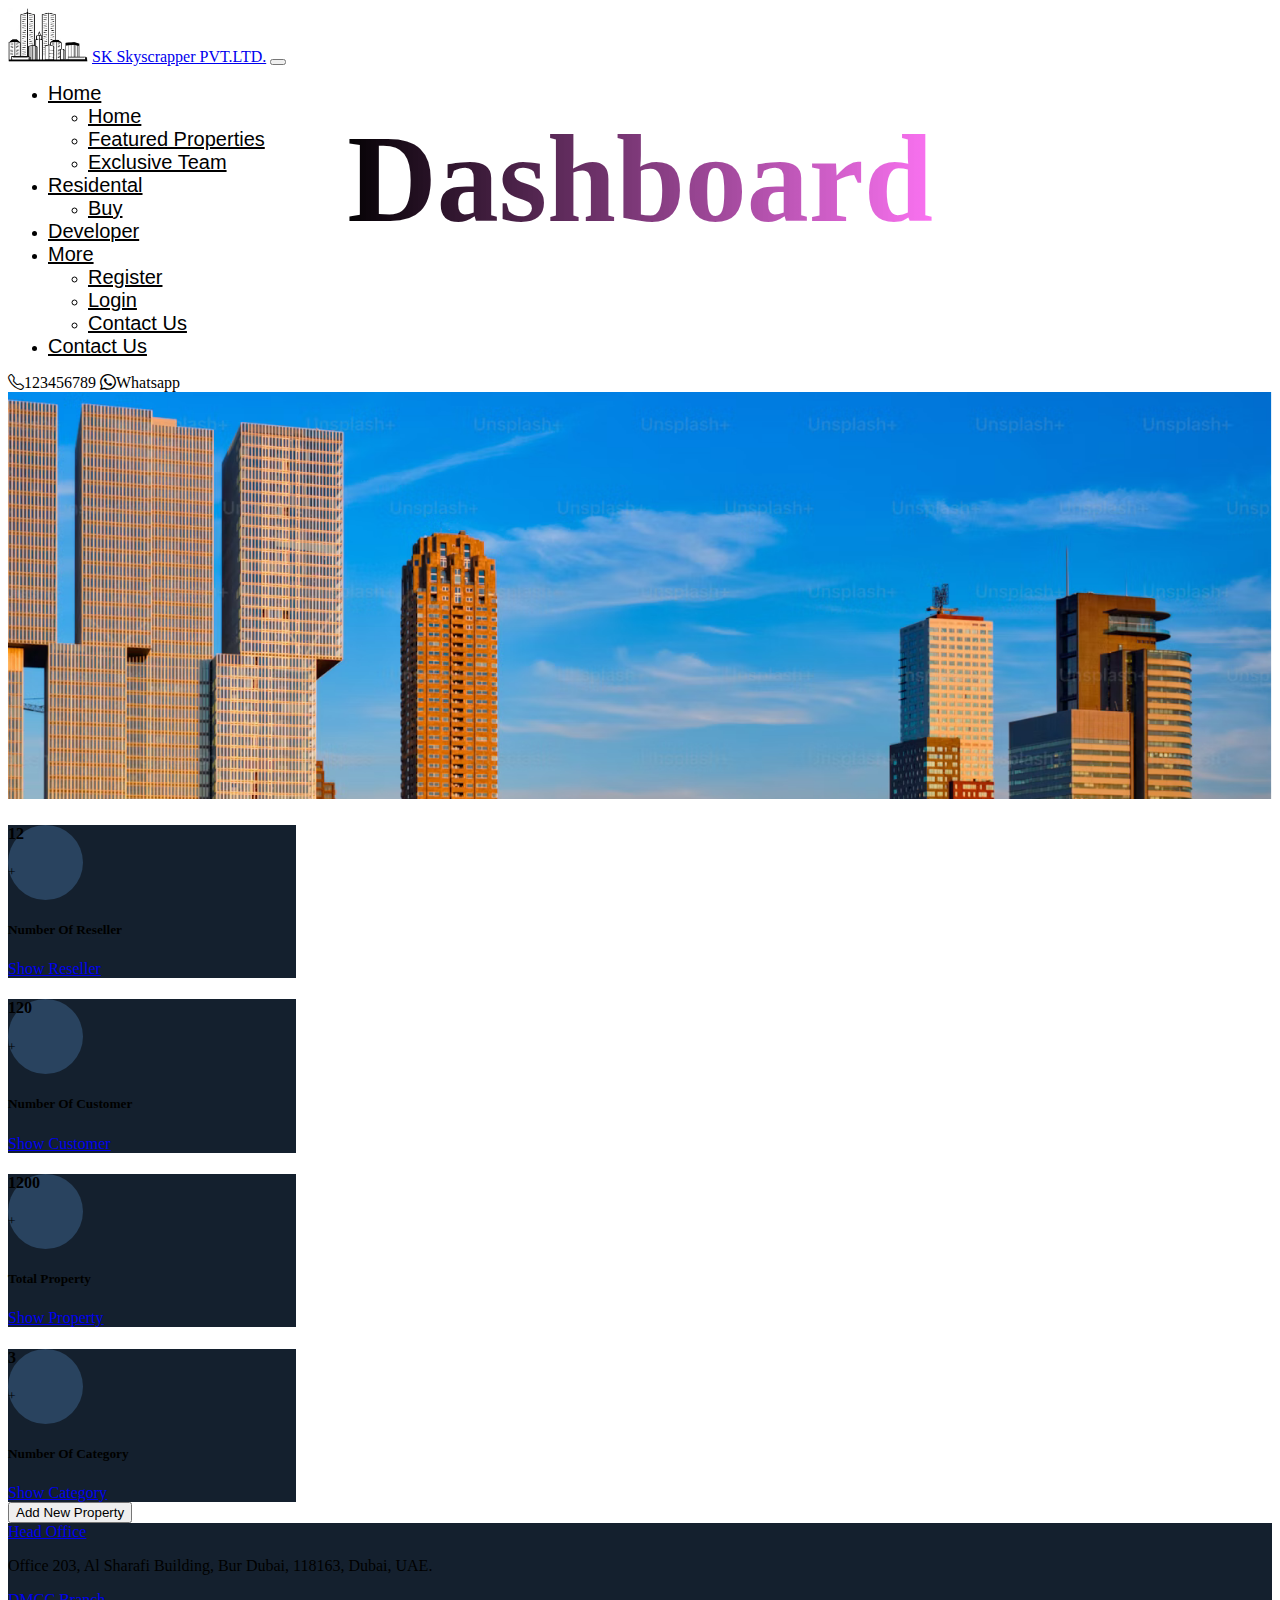
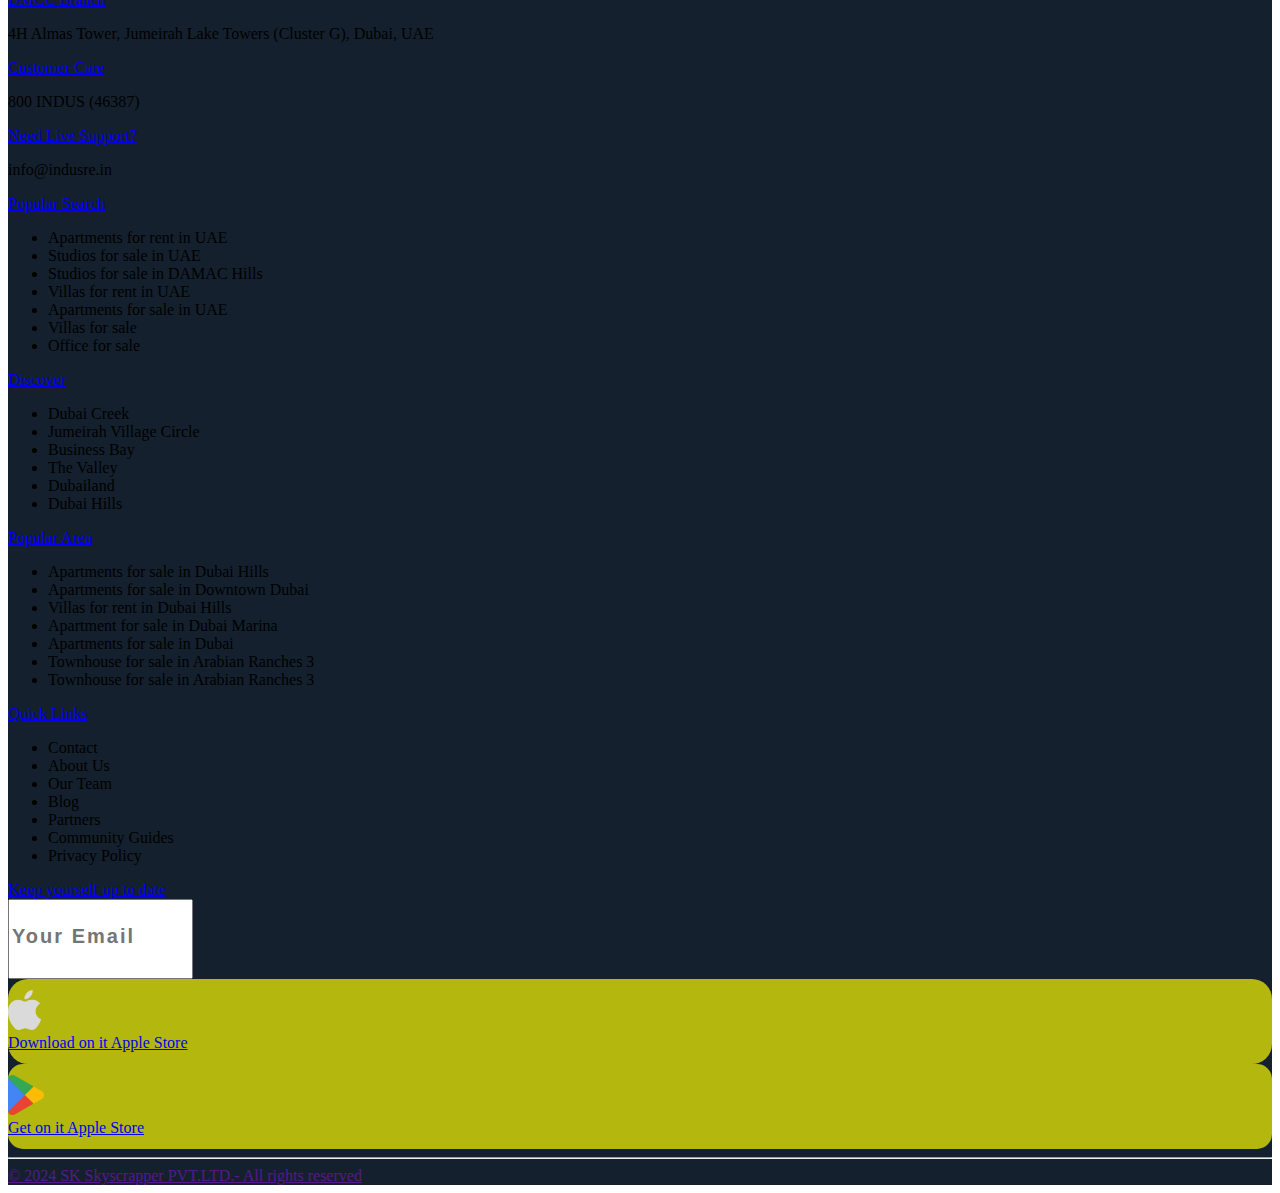
<file: dashboard.html>
<!doctype html>
<html lang="en">

<head>
    <meta charset="utf-8">
    <meta name="viewport" content="width=device-width, initial-scale=1">
    <title>SK Skyscrapper PVT.LTD.</title>
    <link href="https://cdn.jsdelivr.net/npm/bootstrap@5.3.2/dist/css/bootstrap.min.css" rel="stylesheet"
        integrity="sha384-T3c6CoIi6uLrA9TneNEoa7RxnatzjcDSCmG1MXxSR1GAsXEV/Dwwykc2MPK8M2HN" crossorigin="anonymous">
    <link rel="stylesheet" href="./assets/css/style.css">
    <link rel="stylesheet" href="https://cdn.jsdelivr.net/npm/bootstrap-icons@1.11.3/font/bootstrap-icons.min.css">
    <link rel="stylesheet" href="https://cdnjs.cloudflare.com/ajax/libs/font-awesome/6.5.1/css/all.min.css" integrity="sha512-DTOQO9RWCH3ppGqcWaEA1BIZOC6xxalwEsw9c2QQeAIftl+Vegovlnee1c9QX4TctnWMn13TZye+giMm8e2LwA==" crossorigin="anonymous" referrerpolicy="no-referrer" />

</head>

<body>
    <!-- navbar start  -->
    <nav class="navbar navbar-expand-lg bg-body-tertiary">
        <div class="container-fluid">
            <!-- <div class="row">
                <div class="col-8"></div>
            </div> -->
            <img src="./assets/image/logo.webp" width="80" class="me-2 d-lg-inline-block d-md-none d-sm-none" alt="SK Scrapper">
            <a href="./index.html" class="d-md-inline-block d-lg-none justify-content-md-start text-decoration-none text-dark">SK Skyscrapper PVT.LTD.</a>
            <button class="navbar-toggler" type="button" data-bs-toggle="collapse"
                data-bs-target="#navbarSupportedContent" aria-controls="navbarSupportedContent" aria-expanded="false"
                aria-label="Toggle navigation">
                <span class="navbar-toggler-icon"></span>
            </button>
            <div class="collapse navbar-collapse navBAr" id="navbarSupportedContent">
                <ul class="navbar-nav me-auto mb-2 mb-lg-0">
                    <li class="nav-item  dropdown">
                        <a class="nav-link dropdown-toggle" href="#" role="button" data-bs-toggle="dropdown"
                            aria-expanded="false">
                            Home
                        </a>
                        <ul class="dropdown-menu">
                            <li><a class="dropdown-item pb-2 pe-5" href="./index.html">Home</a></li>
                            <li><a class="dropdown-item pb-2 pe-5" href="#feature">Featured Properties</a></li>
                            <li><a class="dropdown-item pb-2 pe-5" href="#">Exclusive Team</a></li>
                        </ul>
                    </li>
                    <li class="nav-item dropdown">
                        <a class="nav-link dropdown-toggle" href="#" role="button" data-bs-toggle="dropdown"
                            aria-expanded="false">
                            Residental
                        </a>
                        <ul class="dropdown-menu">
                            <li><a class="dropdown-item pb-2 pe-5" href="./buy.html">Buy</a></li>
                            <!-- <li><a class="dropdown-item pb-2 pe-5" href="#">Rent</a></li> -->
                        </ul>
                    </li>
                    <li class="nav-item">
                        <a class="nav-link " aria-current="page" href="./developer.html">Developer</a>
                    </li>
                    <li class="nav-item dropdown">
                        <a class="nav-link dropdown-toggle" href="#" role="button" data-bs-toggle="dropdown"
                            aria-expanded="false">
                            More
                        </a>
                        <ul class="dropdown-menu">
                            <li><a class="dropdown-item pb-2 pe-5" href="./register.html">Register</a></li>
                            <li><a class="dropdown-item pb-2 pe-5" href="./login.html">Login</a></li>
                            <li><a class="dropdown-item pb-2 pe-5" href="./contact.html">Contact Us</a></li>
                        </ul>
                    </li>
                    <li class="nav-item">
                        <a class="nav-link " aria-current="page" href="./contact.html">Contact Us</a>
                    </li>
                </ul>
                <div class="">
                    <i class="bi bi-telephone fs-5 me-2"></i><span class="fs-5">123456789</span>
                    <i class="bi bi-whatsapp me-2 ms-2 fs-5"></i><span class="me-5 fs-5">Whatsapp</span>
                </div>
            </div>
        </div>
    </nav>
    <!-- navbar end  -->


            

    <div class="container-fluid">
        <div class="row">
            <div class="col-lg-12 col-md-12 banner_img p-0 m-0">
                <img src="./assets/image/banner8.png" alt="">
                <div class="text-overlay">Dashboard</div>
            </div>
        </div>
        <div class="container d-flex justify-content-evenly">
            <div class="row ">
                <div class="col-lg-3 col-md-6">
                    <div class="card bg-blue text-light position-relative bottom-50" style="width: 18rem;">
                        <div class="card-body">
                            <div class="card_inner_icon d-flex justify-content-center align-items-center"><h4 class="">12</h4><sup class="fs-4">+</sup></div>
                            <h5>Number Of Reseller</h5>
                            <div class="mt-2">
                                <a href="#" class="text-decoration-none text-light fw-lighter fs-6 dashboard_btn_hover">Show Reseller</a>
                            </div>
                        </div>
                    </div>
                </div>
                <div class="col-lg-3 col-md-6">
                    <div class="card bg-blue text-light position-relative bottom-50" style="width: 18rem;">
                        <div class="card-body">
                            <div class="card_inner_icon d-flex justify-content-center align-items-center"><h4 class="">120</h4><sup class="fs-4">+</sup></div>
                            <h5>Number Of Customer</h5>
                            <div class="mt-2">
                                <a href="#" class="text-decoration-none text-light fw-lighter fs-6 dashboard_btn_hover">Show Customer</a>
                            </div>
                        </div>
                    </div>
                </div>
                <div class="col-lg-3 col-md-6">
                    <div class="card bg-blue text-light position-relative bottom-50" style="width: 18rem;">
                        <div class="card-body">
                            <div class="card_inner_icon d-flex justify-content-center align-items-center"><h4 class="">1200</h4><sup class="fs-4">+</sup></div>
                            <h5>Total Property</h5>
                            <div class="mt-2">
                                <a href="#" class="text-decoration-none text-light fw-lighter fs-6 dashboard_btn_hover">Show Property</a>
                            </div>
                        </div>
                    </div>
                </div>
                <div class="col-lg-3 col-md-6">
                    <div class="card bg-blue text-light position-relative bottom-50" style="width: 18rem;">
                        <div class="card-body">
                            <div class="card_inner_icon d-flex justify-content-center align-items-center"><h4 class="">3</h4><sup class="fs-4">+</sup></div>
                            <h5>Number Of Category</h5>
                            <div class="mt-2">
                                <a href="#" class="text-decoration-none text-light fw-lighter fs-6 dashboard_btn_hover">Show Category</a>
                            </div>
                        </div>
                    </div>
                </div>
                
                
            </div>
        </div>
    </div>

    <!-- Dashboard start  -->
    <div class="container">
        <div class="d-lg-flex justify-content-lg-center my-3">
            <button class="btn btn-dark px-5 py-3 rounded-1 "><i class="fa-solid fa-plus me-3"></i>Add New Property</button>
        </div>
    </div>

    <!-- Property info start  -->
    <!-- <div class="container py-5">
        <h1 class="py-3">Property Info</h1>
        <table class="table table-hover">
            <thead>
              <tr>
                <th scope="col">S.No.</th>
                <th scope="col">Prop</th>
                <th scope="col">Last</th>
                <th scope="col">Phone</th>
                <th scope="col">City</th>
              </tr>
            </thead>
            <tbody>
              <tr>
                <th scope="row">1.</th>
                <td>Shubham</td>
                <td>Gupta</td>
                <td>123456787</td>
                <td>Jalandhar</td>
              </tr>
              <tr>
                <th scope="row">1.</th>
                <td>Shubham</td>
                <td>Gupta</td>
                <td>123456787</td>
                <td>Jalandhar</td>
              </tr>
              <tr>
                <th scope="row">1.</th>
                <td>Shubham</td>
                <td>Gupta</td>
                <td>123456787</td>
                <td>Jalandhar</td>
              </tr>
              <tr>
                <th scope="row">1.</th>
                <td>Shubham</td>
                <td>Gupta</td>
                <td>123456787</td>
                <td>Jalandhar</td>
              </tr> 
            </tbody>
          </table>
    </div> -->
    <!-- Property info end -->


    <!-- //Number of Reseller start -->
    <!-- <div class="container py-5">
        <h1 class="py-3">Reseller Info</h1>
        <table class="table table-hover">
            <thead>
              <tr>
                <th scope="col">S.No.</th>
                <th scope="col">First</th>
                <th scope="col">Last</th>
                <th scope="col">Phone</th>
              </tr>
            </thead>
            <tbody>
              <tr>
                <th scope="row">1.</th>
                <td>Shubham</td>
                <td>Gupta</td>
                <td>123456787</td>
              </tr>
              
              <tr>
                <th scope="row">1.</th>
                <td>Shubham</td>
                <td>Gupta</td>
                <td>123456787</td>
              </tr>
              
              <tr>
                <th scope="row">1.</th>
                <td>Shubham</td>
                <td>Gupta</td>
                <td>123456787</td>
              </tr>
              
              <tr>
                <th scope="row">1.</th>
                <td>Shubham</td>
                <td>Gupta</td>
                <td>123456787</td>
              </tr>
              
            </tbody>
          </table>
    </div> -->
    <!-- //Number of Reseller end -->


    <!-- number of Customer start  -->
    <!-- <div class="container py-5">
        <h1 class="py-3">Customer Info</h1>
        <table class="table table-hover">
            <thead>
              <tr>
                <th scope="col">S.No.</th>
                <th scope="col">First</th>
                <th scope="col">Last</th>
                <th scope="col">Phone</th>
                <th scope="col">City</th>
              </tr>
            </thead>
            <tbody>
              <tr>
                <th scope="row">1.</th>
                <td>Shubham</td>
                <td>Gupta</td>
                <td>123456787</td>
                <td>Jalandhar</td>
              </tr>
              <tr>
                <th scope="row">1.</th>
                <td>Shubham</td>
                <td>Gupta</td>
                <td>123456787</td>
                <td>Jalandhar</td>
              </tr>
              <tr>
                <th scope="row">1.</th>
                <td>Shubham</td>
                <td>Gupta</td>
                <td>123456787</td>
                <td>Jalandhar</td>
              </tr>
              <tr>
                <th scope="row">1.</th>
                <td>Shubham</td>
                <td>Gupta</td>
                <td>123456787</td>
                <td>Jalandhar</td>
              </tr> 
            </tbody>
          </table>
    </div> -->
    <!-- number of Customer end -->
    <!-- Dashboard end -->
    <!-- footer start  -->
    <footer>
        <div class="container-fluid bg-blue m-0 p-0 ">
            <div class=" container  bg-dark-subtle rounded-0 text-light">
                <div class="row pt-4">
                    <div class="col-lg-3 col-md-6 ">
                        <div>
                            <a href="#" class="text-decoration-none text-info">Head Office</a>
                            <p>Office 203, Al Sharafi Building, Bur Dubai, 118163, Dubai, UAE.</p>
                        </div>
                        <div class="mt-4">
                            <a href="#" class="text-decoration-none text-info">DMCC Branch</a>
                            <p>4H Almas Tower, Jumeirah Lake Towers (Cluster G), Dubai, UAE</p>
                        </div>
                        <div class="mt-4">
                            <a href="#" class="text-decoration-none text-info">Customer Care</a>
                            <p>800 INDUS (46387)</p>
                        </div>
                        <div class="mt-4">
                            <a href="#" class="text-decoration-none text-info">Need Live Support?</a>
                            <p>info@indusre.in</p>
                        </div>
                    </div>

                    <div class="col-lg-3 col-md-6 ps-lg-5">
                        <div>
                            <a href="#" class="text-decoration-none text-info">Popular Search</a>
                        </div>
                        <div>
                            <ul class="list p-0 ">
                                <li class="list-group-item mb-1">Apartments for rent in UAE</li>
                                <li class="list-group-item mb-1">Studios for sale in UAE</li>
                                <li class="list-group-item mb-1">Studios for sale in DAMAC Hills</li>
                                <li class="list-group-item mb-1">Villas for rent in UAE</li>
                                <li class="list-group-item mb-1">Apartments for sale in UAE</li>
                                <li class="list-group-item mb-1">Villas for sale</li>
                                <li class="list-group-item mb-1">Office for sale</li>
                            </ul>
                        </div>
                        <div class="mb-1">
                            <a href="#" class="text-decoration-none text-info">Discover</a>
                        </div>
                        <div class="">
                            <ul class="list p-0 ">
                                <li class="list-group-item mb-1">Dubai Creek</li>
                                <li class="list-group-item mb-1">Jumeirah Village Circle</li>
                                <li class="list-group-item mb-1">Business Bay</li>
                                <li class="list-group-item mb-1">The Valley</li>
                                <li class="list-group-item mb-1">Dubailand</li>
                                <li class="list-group-item mb-1">Dubai Hills</li>
                            </ul>
                        </div>
                    </div>
                    <div class="col-lg-3 col-md-6 ps-lg-5">
                        <div>
                            <a href="#" class="text-decoration-none text-info">Popular Area</a>
                        </div>
                        <div>
                            <ul class="list p-0 ">
                                <li class="list-group-item mb-1">Apartments for sale in Dubai Hills</li>
                                <li class="list-group-item mb-1">Apartments for sale in Downtown Dubai</li>
                                <li class="list-group-item mb-1">Villas for rent in Dubai Hills</li>
                                <li class="list-group-item mb-1">Apartment for sale in Dubai Marina</li>
                                <li class="list-group-item mb-1">Apartments for sale in Dubai</li>
                                <li class="list-group-item mb-1">Townhouse for sale in Arabian
                                    Ranches 3</li>
                                <li class="list-group-item mb-1">Townhouse for sale in Arabian
                                    Ranches 3</li>
                            </ul>
                        </div>
                        <div class="mb-1">
                            <a href="#" class="text-decoration-none text-info">Quick Links</a>
                        </div>
                        <div class="">
                            <ul class="list p-0 ">
                                <li class="list-group-item mb-1">Contact</li>
                                <li class="list-group-item mb-1">About Us</li>
                                <li class="list-group-item mb-1">Our Team</li>
                                <li class="list-group-item mb-1">Blog</li>
                                <li class="list-group-item mb-1">Partners</li>
                                <li class="list-group-item mb-1">Community Guides</li>
                                <li class="list-group-item mb-1">Privacy Policy</li>
                            </ul>
                        </div>
                    </div>


                    <div class="col-lg-3 col-md-6 ps-lg-5">
                        <div class="mb-1">
                            <a href="#" class="text-decoration-none text-info text-capitalize">Keep yourself up to
                                date</a>
                        </div>
                        <!-- form start -->
                        <form>
                            <div class="mb-3 input_box">
                                <input type="email" class="form-control  mt-3" id=""
                                    placeholder="Your Email" aria-describedby="emailHelp">
                            </div>
                        </form>
                        <!-- form end -->
                        <div class="apple_store">
                            <div class="row">
                                <div class="col-3 ps-5">
                                    <img src="./assets/image/apple.webp" class="" alt="">
                                </div>
                                <div class="col-9 px-4">
                                    <a href="#" class="text-decoration-none text-light">Download on it Apple Store</a>
                                </div>
                            </div>
                        </div>
                        <div class="google_store mt-4">
                            <div class="row">
                                <div class="col-3 ps-5">
                                    <img src="./assets/image/play_store.webp" class="" alt="">
                                </div>
                                <div class="col-9 px-4">
                                    <a href="#" class="text-decoration-none text-light">Get on it Apple Store</a>
                                </div>
                            </div>
                        </div>
                    </div>
                </div>
                <div class=" pt-3">
                    <hr class="border border-light border-1 opacity-100">
                </div>
                <div class="pb-3">
                    <a href="" class="text-decoration-none text-light">© 2024 SK Skyscrapper PVT.LTD.- All rights
                        reserved</a>
                </div>
            </div>
        </div>
    </footer>
    <!-- footer end -->
    <script src="https://cdn.jsdelivr.net/npm/bootstrap@5.3.2/dist/js/bootstrap.bundle.min.js"
        integrity="sha384-C6RzsynM9kWDrMNeT87bh95OGNyZPhcTNXj1NW7RuBCsyN/o0jlpcV8Qyq46cDfL"
        crossorigin="anonymous"></script>
</body>

</html>
</file>
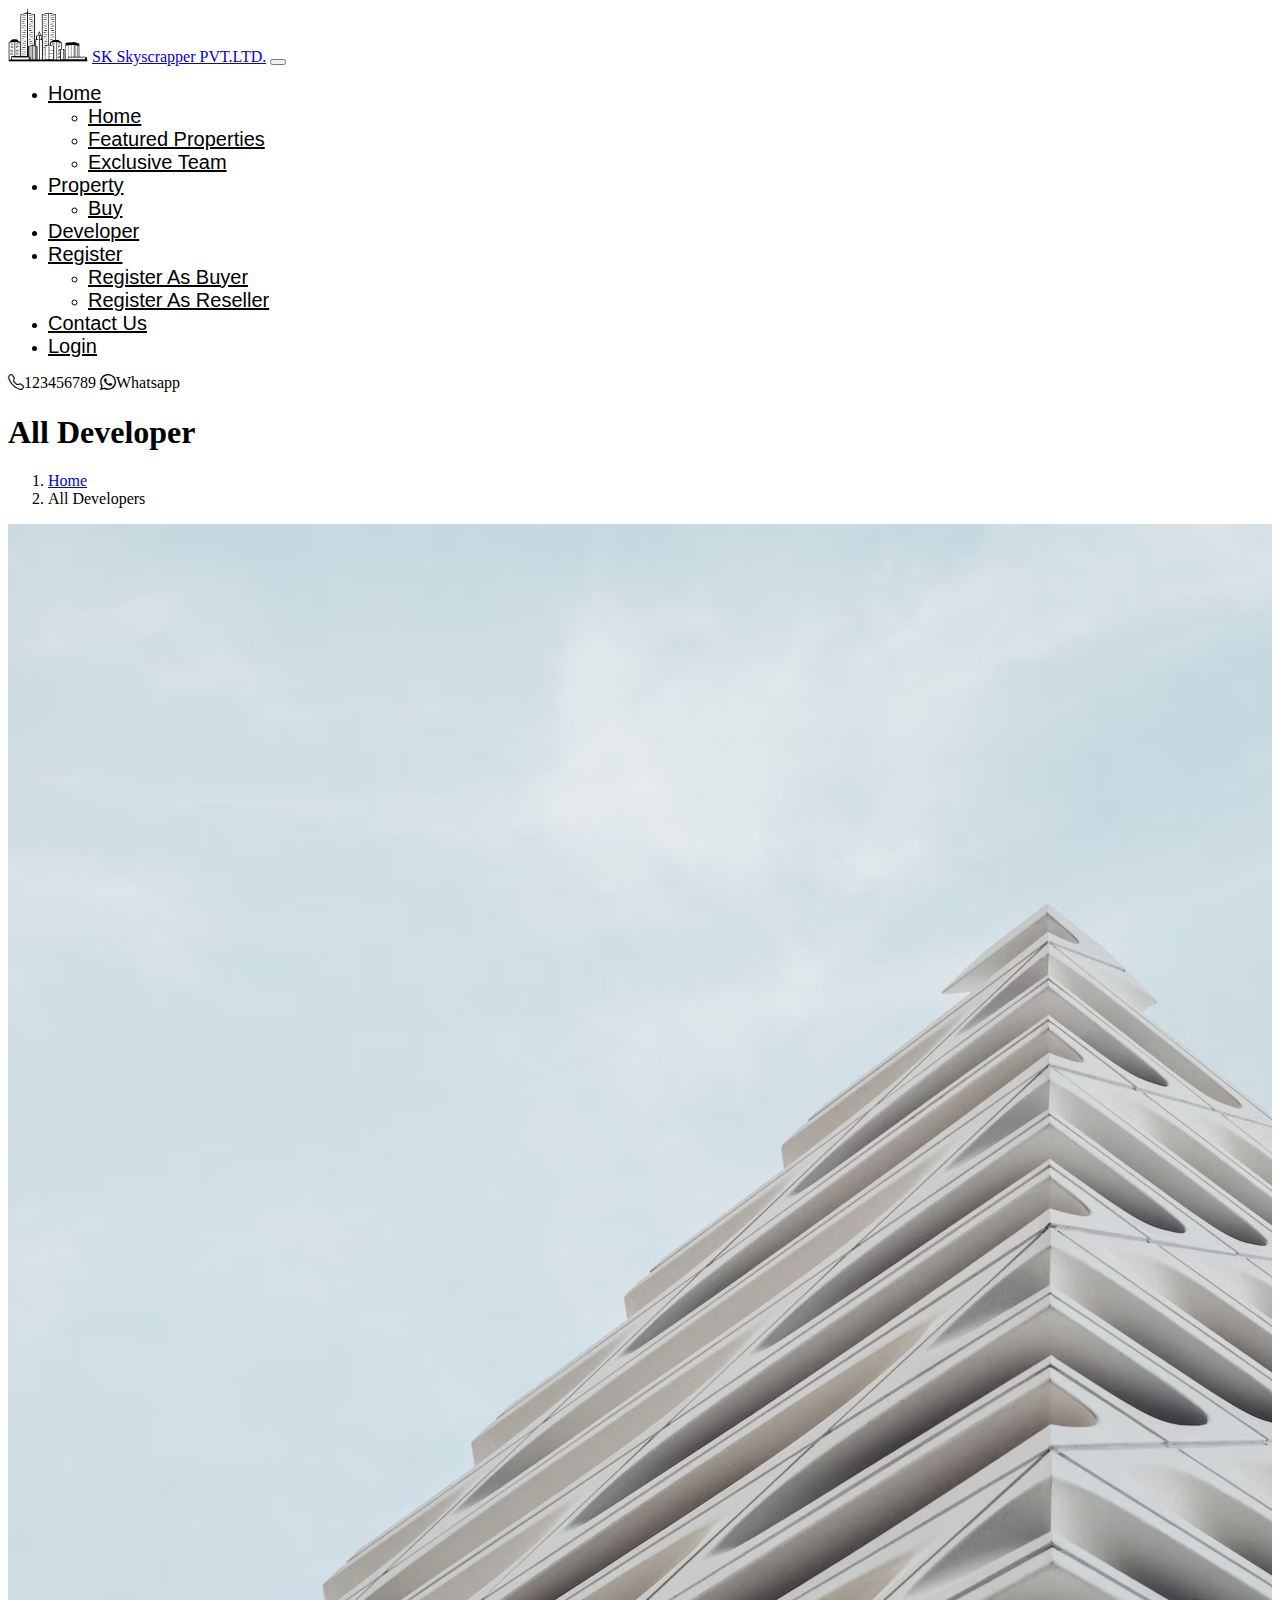
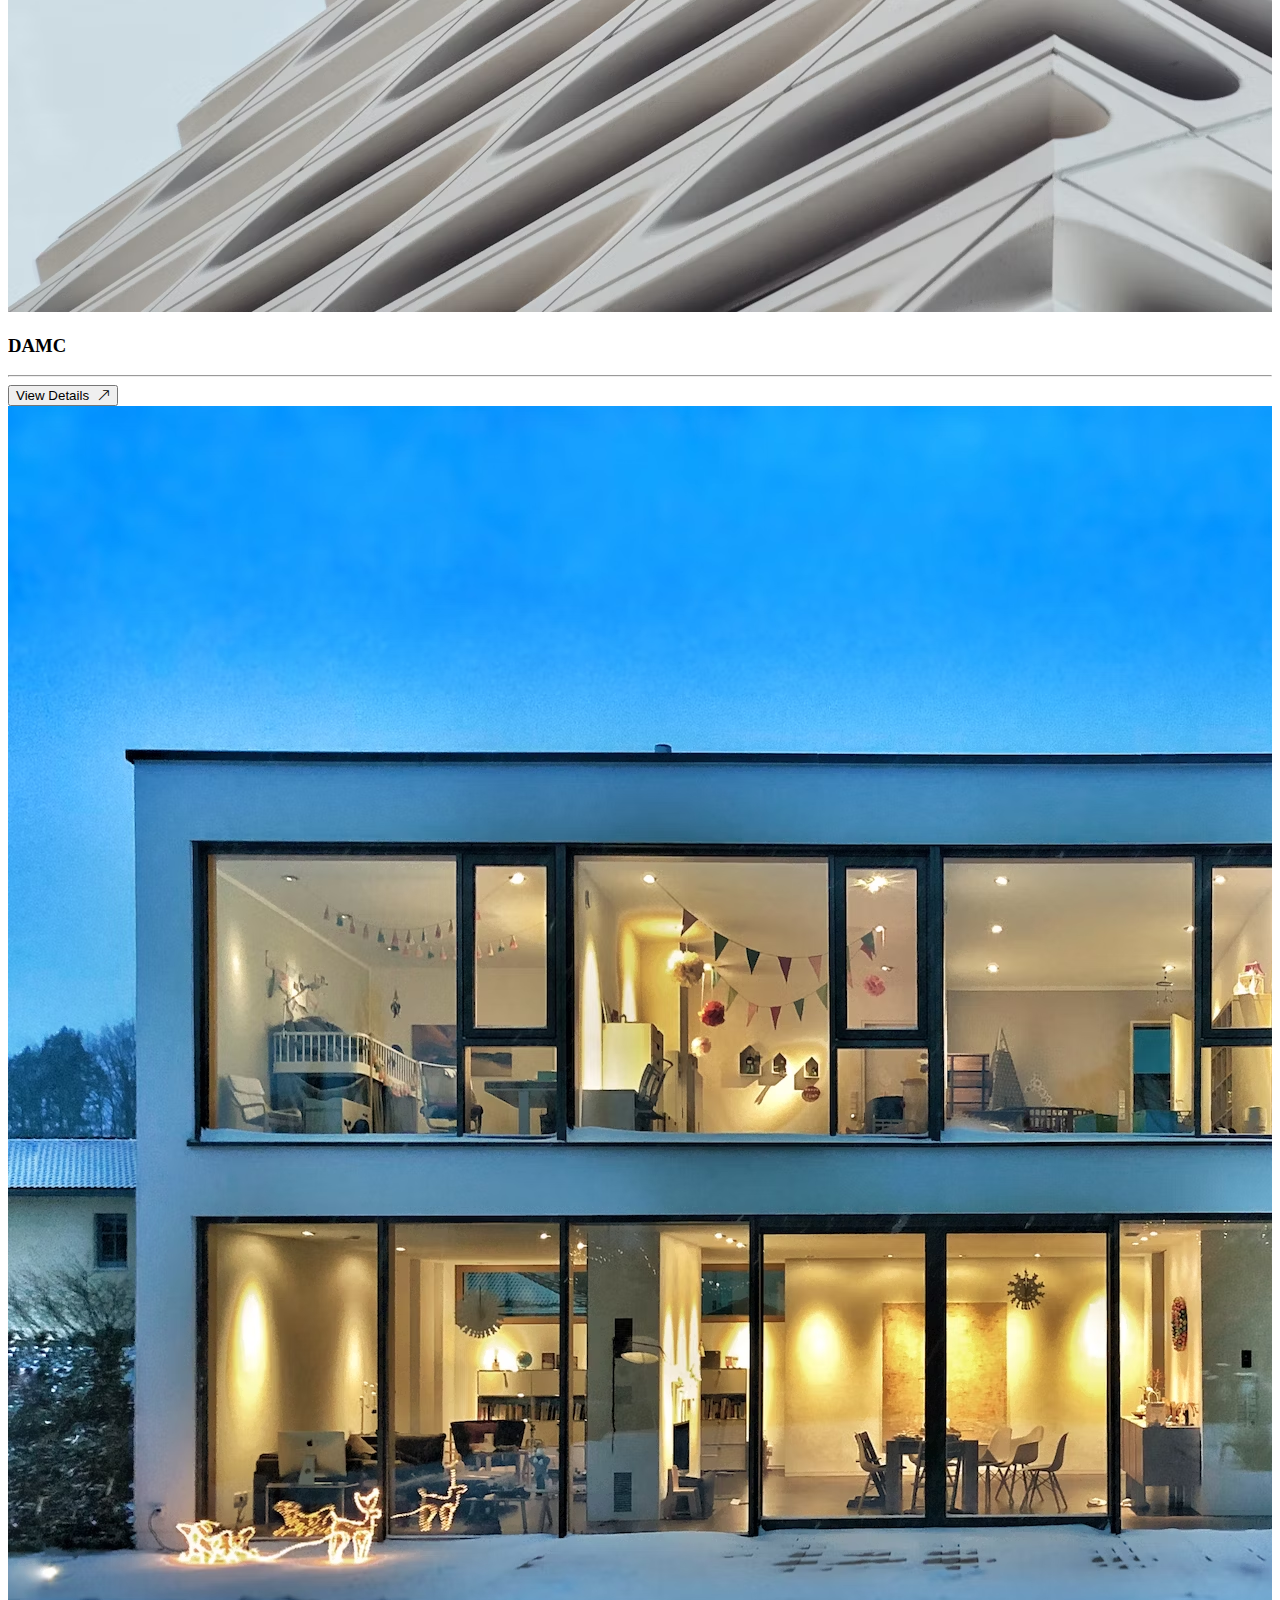
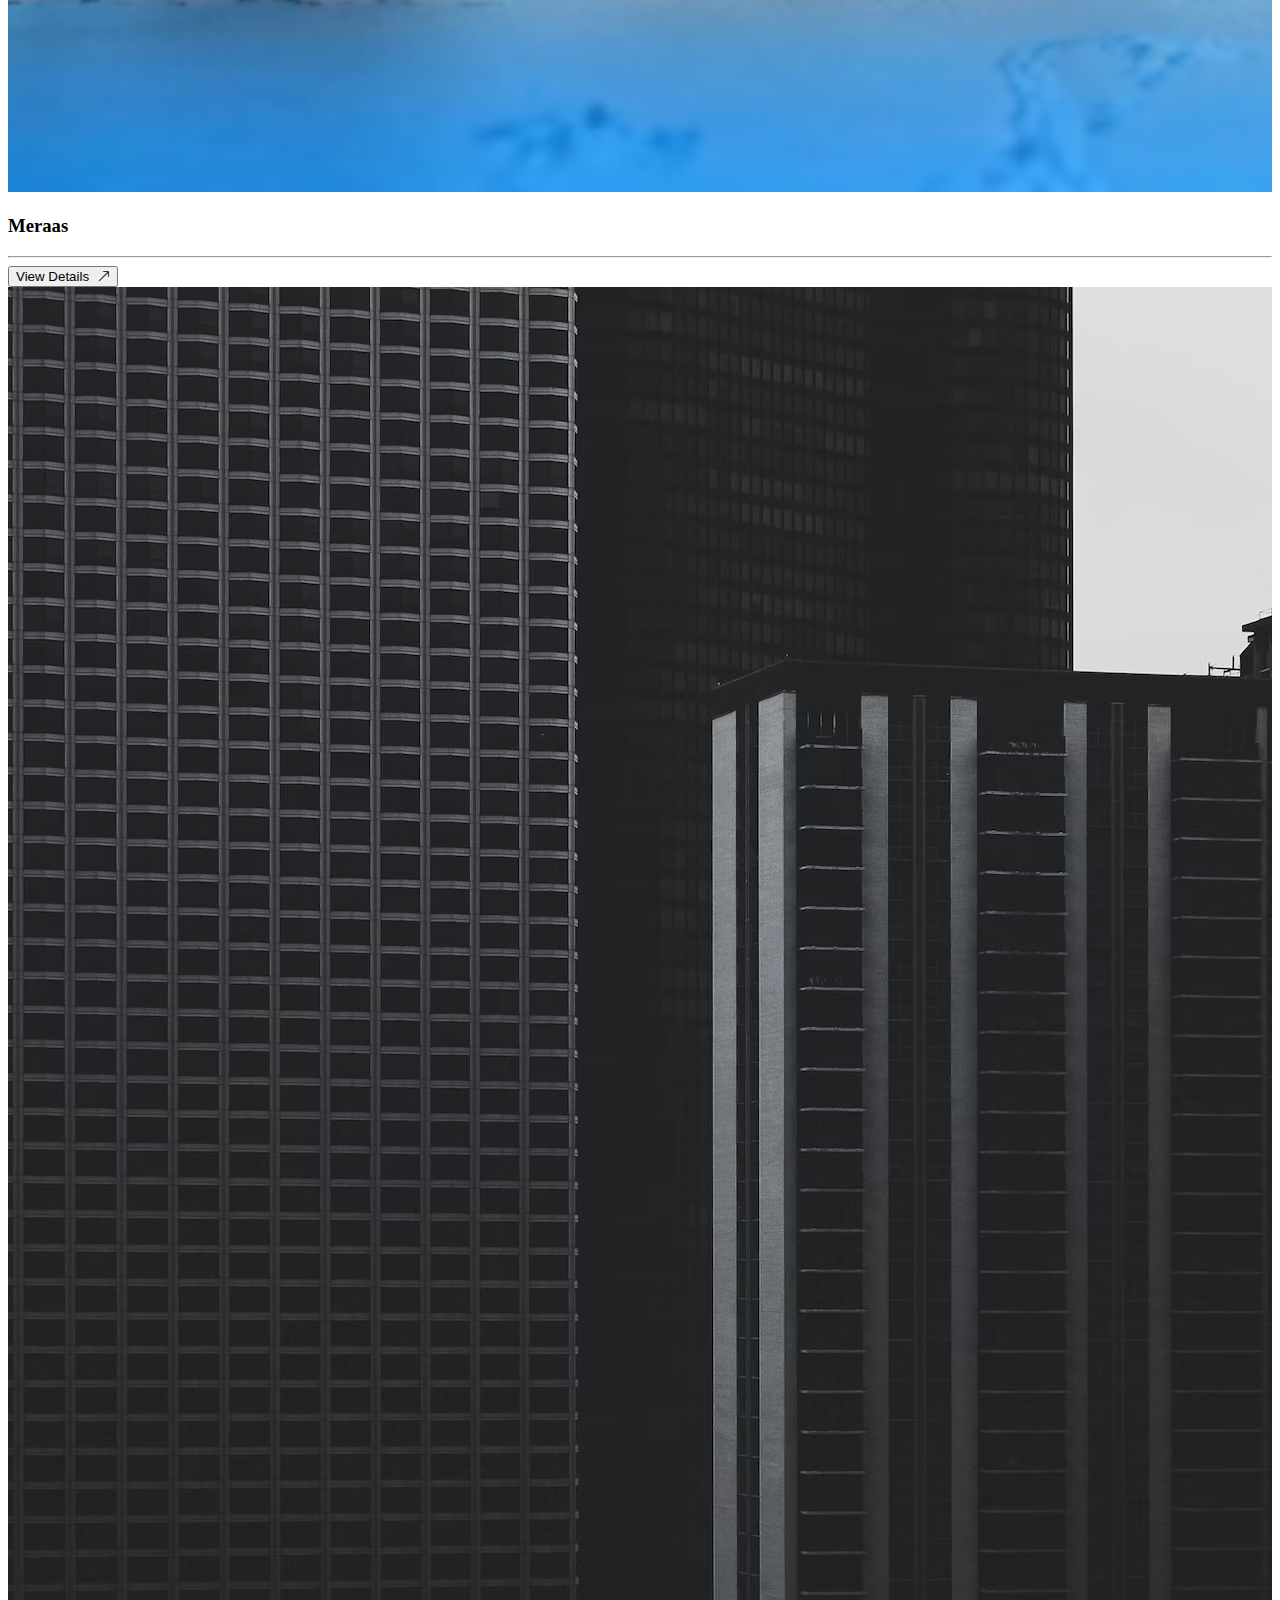
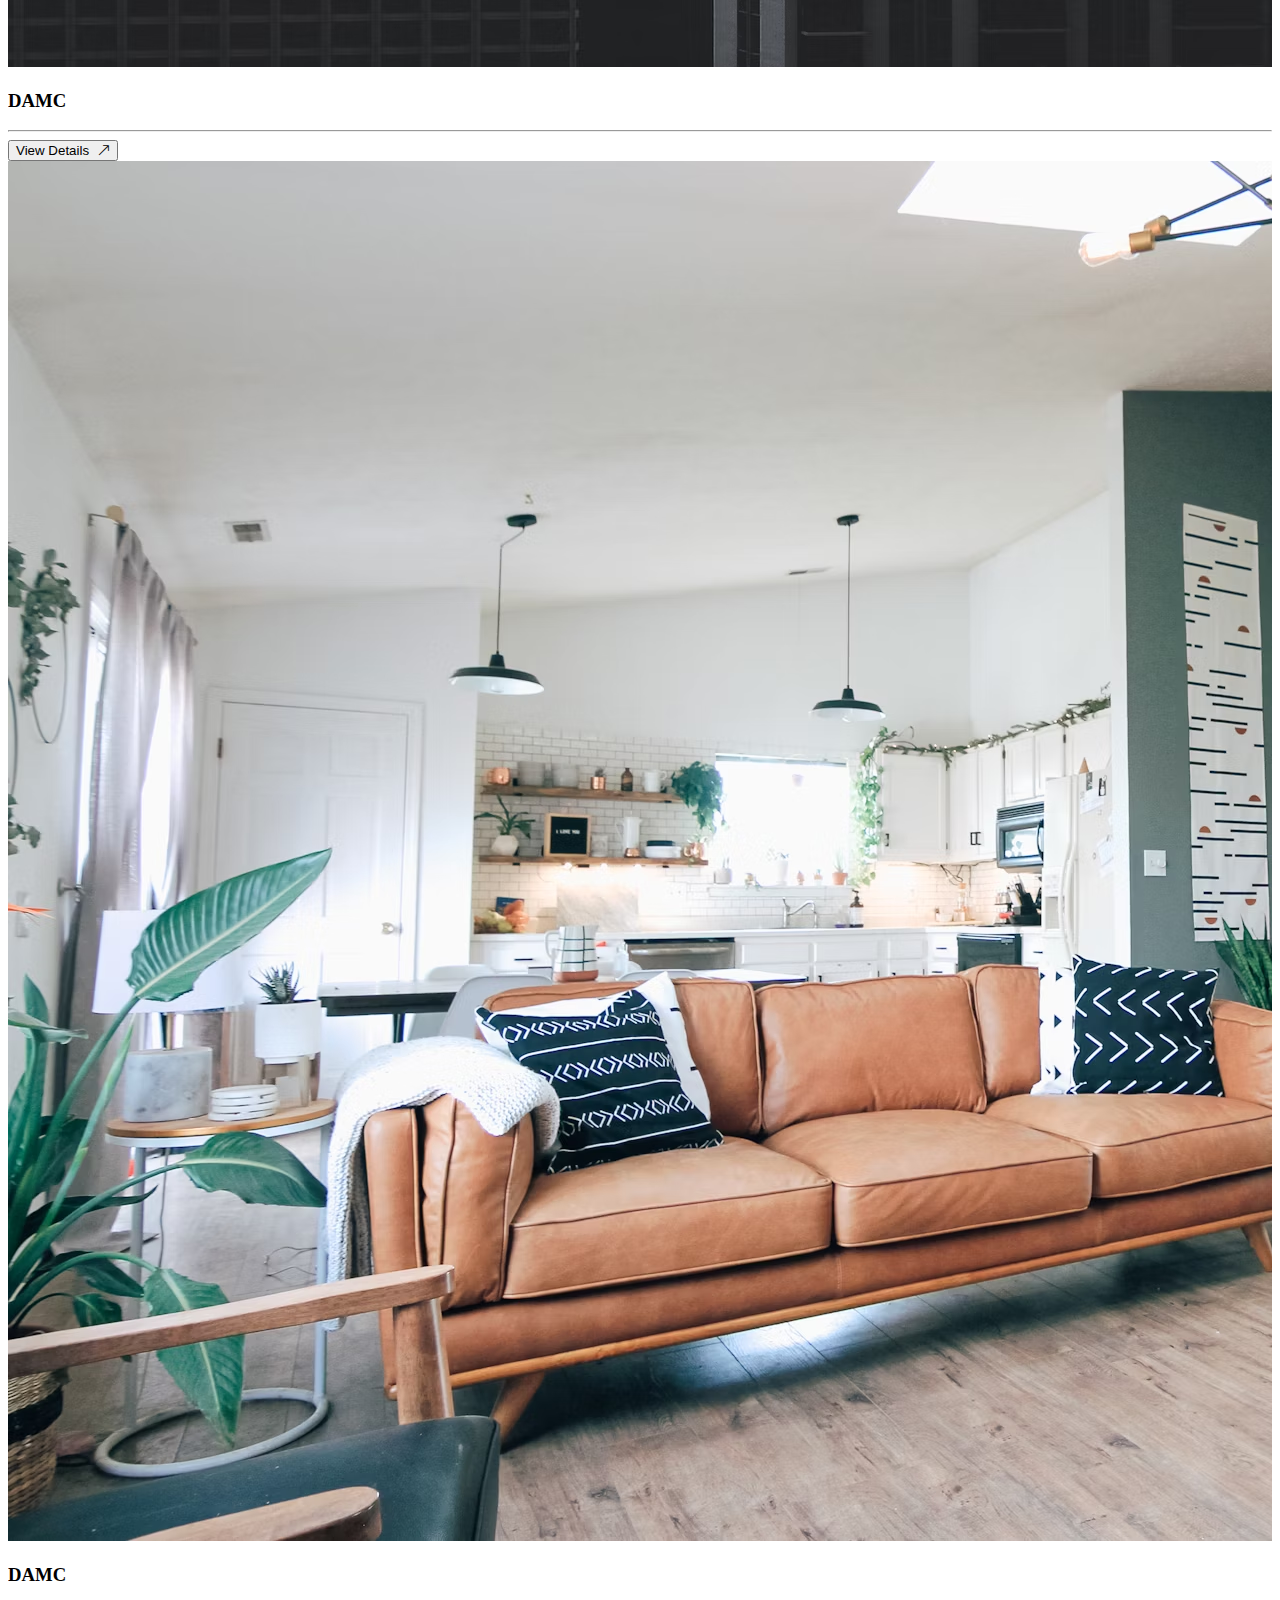
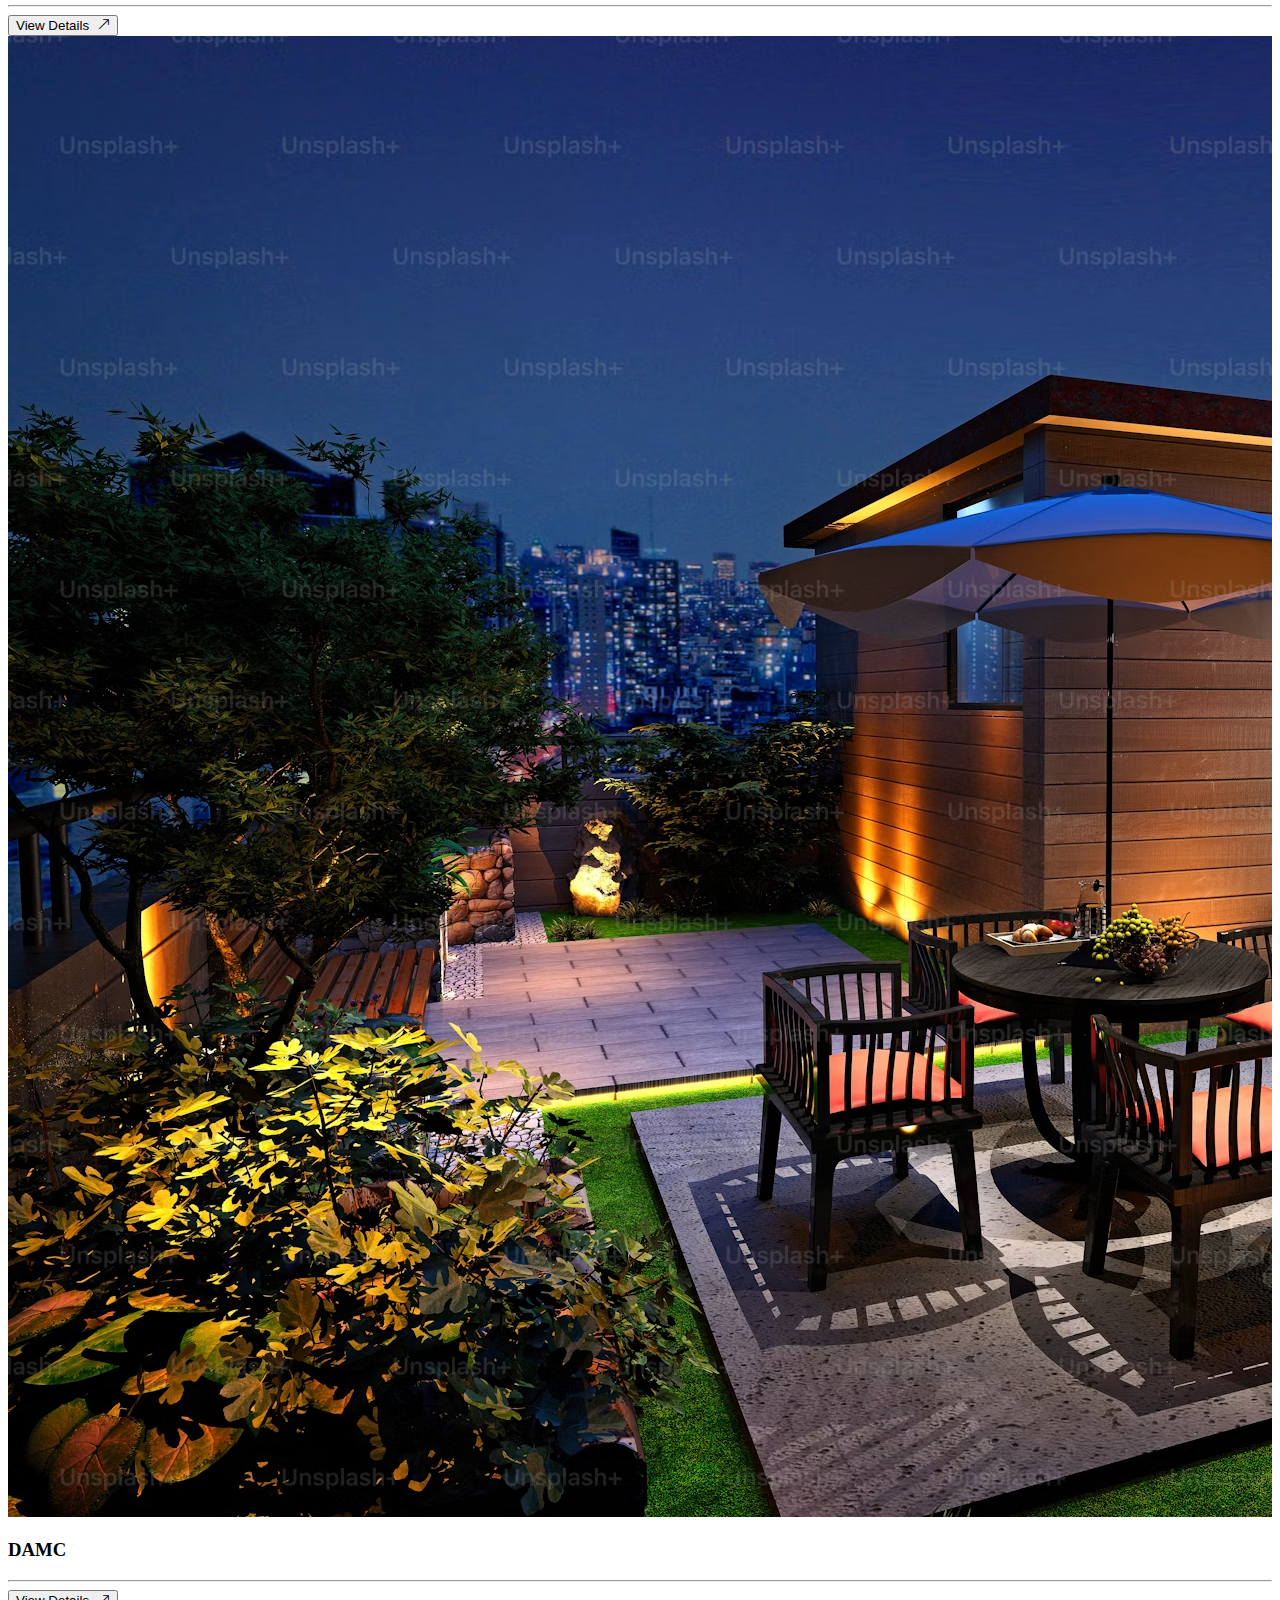
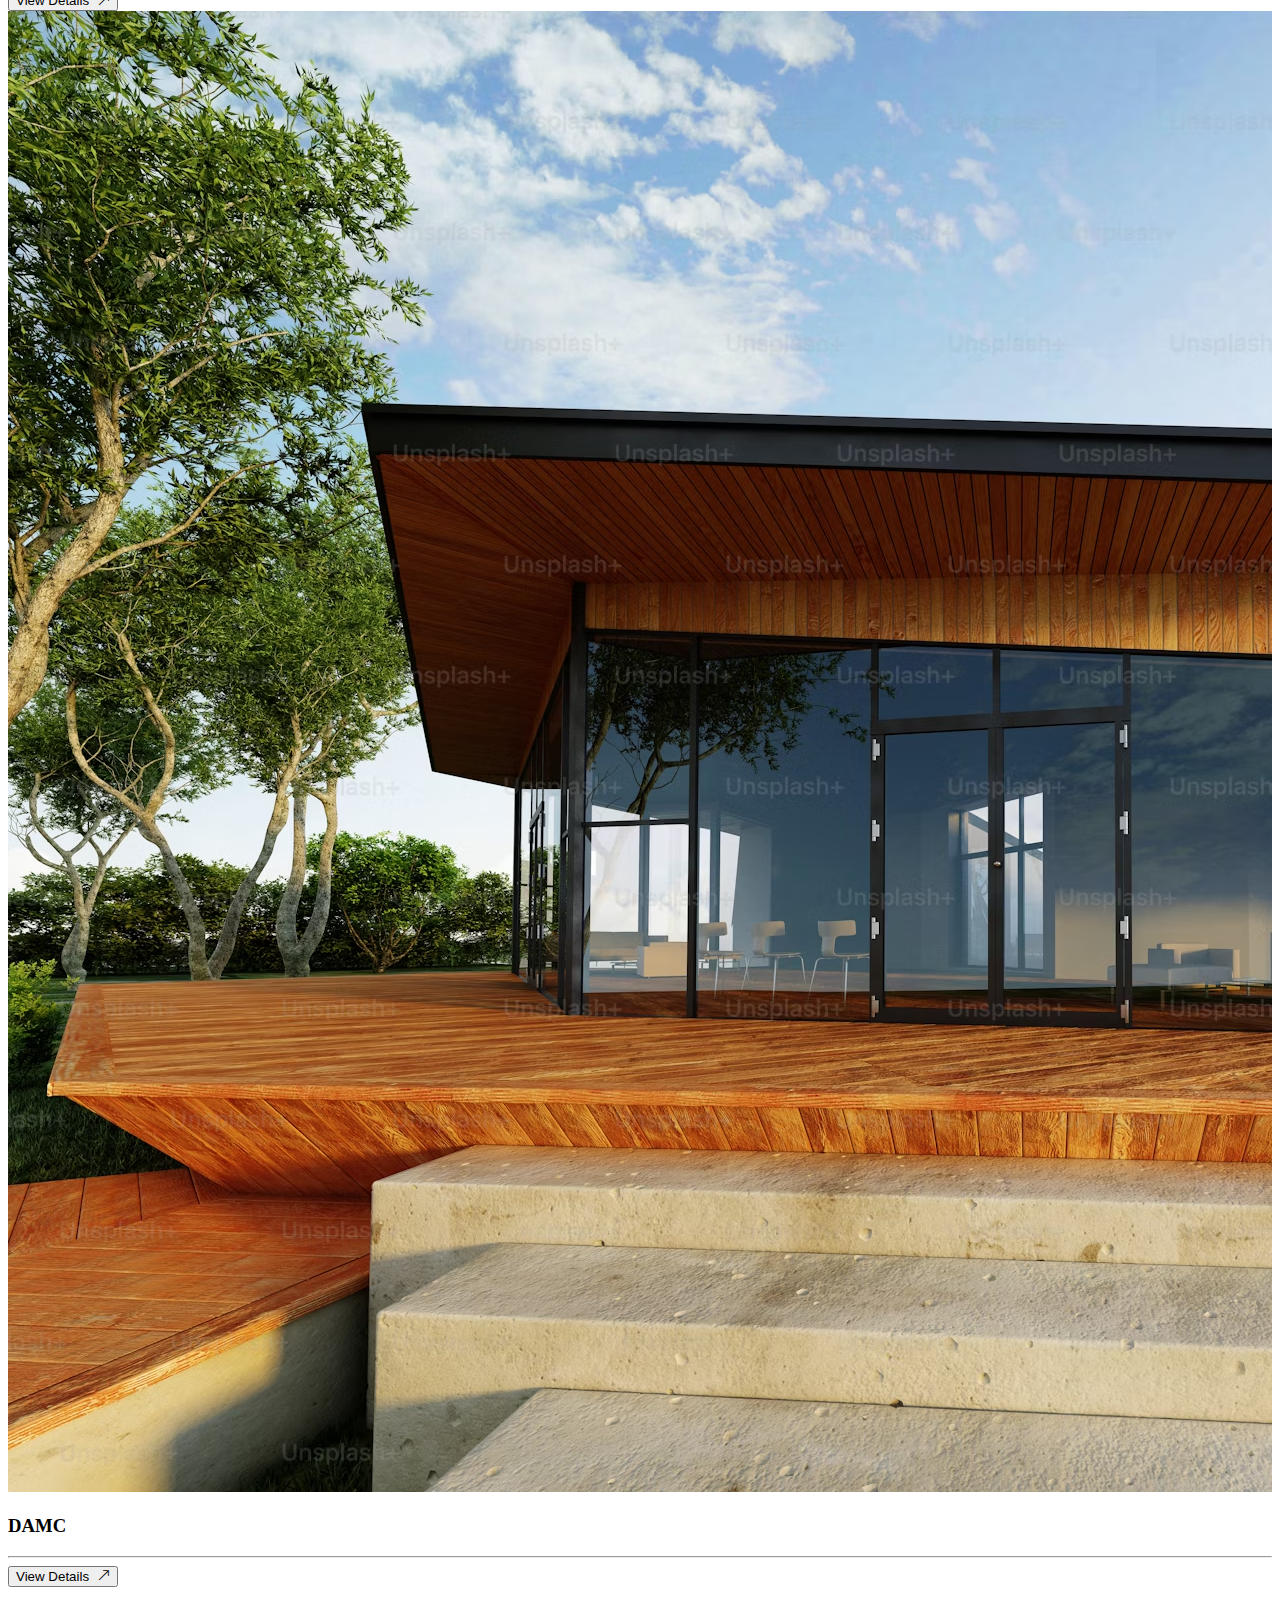
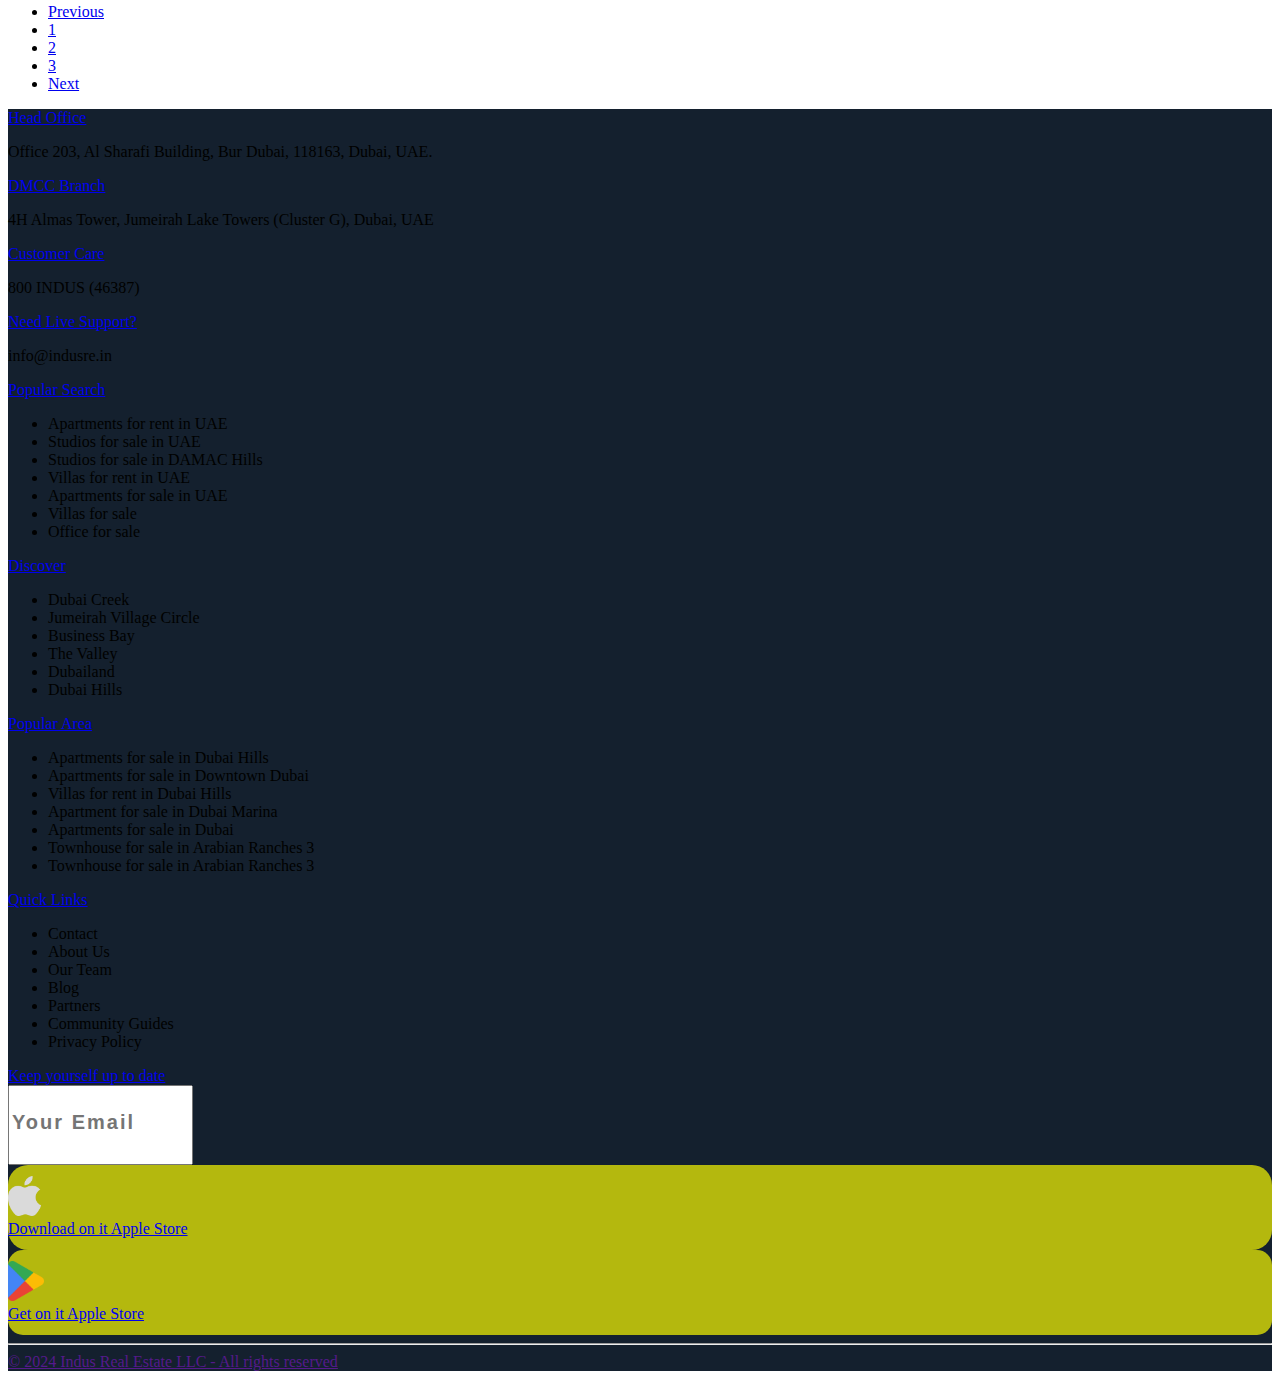
<file: developer.html>
<!doctype html>
<html lang="en">

<head>
    <meta charset="utf-8">
    <meta name="viewport" content="width=device-width, initial-scale=1">
    <title>SK Skyscrapper PVT.LTD.</title>
    <link href="https://cdn.jsdelivr.net/npm/bootstrap@5.3.2/dist/css/bootstrap.min.css" rel="stylesheet"
        integrity="sha384-T3c6CoIi6uLrA9TneNEoa7RxnatzjcDSCmG1MXxSR1GAsXEV/Dwwykc2MPK8M2HN" crossorigin="anonymous">
    <link rel="stylesheet" href="./assets/css/style.css">
    <link rel="stylesheet" href="https://cdn.jsdelivr.net/npm/bootstrap-icons@1.11.3/font/bootstrap-icons.min.css">
    <link rel="stylesheet" href="https://cdnjs.cloudflare.com/ajax/libs/font-awesome/6.5.1/css/all.min.css"
        integrity="sha512-DTOQO9RWCH3ppGqcWaEA1BIZOC6xxalwEsw9c2QQeAIftl+Vegovlnee1c9QX4TctnWMn13TZye+giMm8e2LwA=="
        crossorigin="anonymous" referrerpolicy="no-referrer"   />
    <link rel="stylesheet" href="https://cdnjs.cloudflare.com/ajax/libs/font-awesome/6.5.1/css/all.min.css"
        integrity="sha512-DTOQO9RWCH3ppGqcWaEA1BIZOC6xxalwEsw9c2QQeAIftl+Vegovlnee1c9QX4TctnWMn13TZye+giMm8e2LwA=="
        crossorigin="anonymous" referrerpolicy="no-referrer"   />

</head>

<body>
    <!-- navbar start  -->
    <nav class="navbar navbar-expand-lg bg-body-tertiary">
        <div class="container-fluid">
            <!-- <div class="row">
                <div class="col-8"></div>
            </div> -->
            <img src="./assets/image/logo.webp" width="80" class="me-2 d-lg-inline-block d-md-none d-sm-none" alt="SK Scrapper">
            <a href="./index.html" class="d-md-inline-block d-lg-none justify-content-md-start text-decoration-none text-dark">SK Skyscrapper PVT.LTD.</a>
            <button class="navbar-toggler" type="button" data-bs-toggle="collapse"
                data-bs-target="#navbarSupportedContent" aria-controls="navbarSupportedContent" aria-expanded="false"
                aria-label="Toggle navigation">
                <span class="navbar-toggler-icon"></span>
            </button>
            <div class="collapse navbar-collapse navBAr" id="navbarSupportedContent">
                <ul class="navbar-nav me-auto mb-2 mb-lg-0">
                    <li class="nav-item  dropdown">
                        <a class="nav-link dropdown-toggle" href="#" role="button" data-bs-toggle="dropdown"
                            aria-expanded="false">
                            Home
                        </a>
                        <ul class="dropdown-menu">
                            <li><a class="dropdown-item pb-2 pe-5" href="./index.html">Home</a></li>
                            <li><a class="dropdown-item pb-2 pe-5" href="#feature">Featured Properties</a></li>
                            <li><a class="dropdown-item pb-2 pe-5" href="#">Exclusive Team</a></li>
                        </ul>
                    </li>
                    <li class="nav-item dropdown">
                        <a class="nav-link dropdown-toggle" href="#" role="button" data-bs-toggle="dropdown"
                            aria-expanded="false">
                            Property
                        </a>
                        <ul class="dropdown-menu">
                            <li><a class="dropdown-item pb-2 pe-5" href="./buy.html">Buy</a></li>
                            <!-- <li><a class="dropdown-item pb-2 pe-5" href="#">Rent</a></li> -->
                        </ul>
                    </li>
                    <li class="nav-item">
                        <a class="nav-link " aria-current="page" href="./developer.html">Developer</a>
                    </li>
                    <li class="nav-item dropdown">
                        <a class="nav-link dropdown-toggle" href="#" role="button" data-bs-toggle="dropdown"
                            aria-expanded="false">
                            Register
                        </a>
                        <ul class="dropdown-menu">
                            <li><a class="dropdown-item pb-2 pe-5" href="./register.html">Register As Buyer</a></li>
                            <!-- <li><a class="dropdown-item pb-2 pe-5" href="./login.html">Login</a></li> -->
                            <li><a class="dropdown-item pb-2 pe-5" href="./registerasreseller.html">Register As Reseller</a></li>
                        </ul>
                    </li>
                    <li class="nav-item">
                        <a class="nav-link " aria-current="page" href="./contact.html">Contact Us</a>
                    </li>
                    <li class="nav-item">
                        <a class="nav-link " aria-current="page" href="./login.html">Login</a>
                    </li>
                </ul>
                <div class="">
                    <i class="bi bi-telephone fs-5 me-2"></i><span class="fs-5">123456789</span>
                    <i class="bi bi-whatsapp me-2 ms-2 fs-5"></i><span class="me-5 fs-5">Whatsapp</span>
                </div>
            </div>
        </div>
    </nav>
    <!-- navbar end  -->


    <!-- buy section start  -->
    <div class="container mt-5">
        <h1 class="text-dark mb-3">All Developer</h1>

        <!-- breadcrumb start  -->

        <nav aria-label="breadcrumb ">
            <ol class="breadcrumb mb-5">
                <li class="breadcrumb-item"><a href="./index.html" class="text-dark text-decoration-none">Home</a></li>
                <li class="breadcrumb-item active fw-bold text-dark" aria-current="page">All Developers</li>
            </ol>
        </nav>
        <!-- breadcrumb end -->

        <!-- card start  -->

        <div class="row ">
            <div class="col-lg-3 col-md-6 col-sm-12 my-3">
                <div class="card image_container ">
                    <img src="./assets/image/banner1.avif" class="card-img-top buy_card_img" alt="developer">
                    <div class="card-body">
                        <h3 class="card-text fw-semibold">DAMC</h3>
                    </div>
                    <hr class="mb-0" />
                    <div class="row">
                        <div class="col-12 d-flex justify-content-center my-4">
                            <button class="btn btn-light border-black py-3 px-5 rounded-1 ">View Details&nbsp;&nbsp;<i
                                    class="bi bi-arrow-up-right"></i></button>
                        </div>
                    </div>
                </div>
            </div>
            <div class="col-lg-3 col-md-6 col-sm-12 my-3">
                <div class="card image_container">
                    <img src="./assets/image/house7.avif" class="card-img-top buy_card_img" alt="developer">
                    <div class="card-body">
                        <h3 class="card-text fw-semibold">Meraas</h3>
                    </div>
                    <hr class="mb-0" />
                    <div class="row">
                        <div class="col-12 d-flex justify-content-center my-4">
                            <button class="btn btn-light border-black py-3 px-5 rounded-1 ">View Details&nbsp;&nbsp;<i
                                    class="bi bi-arrow-up-right"></i></button>
                        </div>
                    </div>
                </div>
            </div>
            <div class="col-lg-3 col-md-6 col-sm-12 my-3">
                <div class="card image_container">
                    <img src="./assets/image/banner2.avif" class="card-img-top buy_card_img" alt="developer">
                    <div class="card-body">
                        <h3 class="card-text fw-semibold">DAMC</h3>
                    </div>
                    <hr class="mb-0" />
                    <div class="row">
                        <div class="col-12 d-flex justify-content-center my-4">
                            <button class="btn btn-light border-black py-3 px-5 rounded-1 ">View Details&nbsp;&nbsp;<i
                                    class="bi bi-arrow-up-right"></i></button>
                        </div>
                    </div>
                </div>
            </div>
            <div class="col-lg-3 col-md-6 col-sm-12 my-3">
                <div class="card image_container">
                    <img src="./assets/image/house1.avif" class="card-img-top buy_card_img" alt="developer">
                    <div class="card-body">
                        <h3 class="card-text fw-semibold">DAMC</h3>
                    </div>
                    <hr class="mb-0" />
                    <div class="row">
                        <div class="col-12 d-flex justify-content-center my-4">
                            <button class="btn btn-light border-black py-3 px-5 rounded-1 ">View Details&nbsp;&nbsp;<i
                                    class="bi bi-arrow-up-right"></i></button>
                        </div>
                    </div>
                </div>
            </div>
            <div class="col-lg-3 col-md-6 col-sm-12 my-3">
                <div class="card image_container">
                    <img src="./assets/image/house2.avif" class="card-img-top buy_card_img" alt="developer">
                    <div class="card-body">
                        <h3 class="card-text fw-semibold">DAMC</h3>
                    </div>
                    <hr class="mb-0" />
                    <div class="row">
                        <div class="col-12 d-flex justify-content-center my-4">
                            <button class="btn btn-light border-black py-3 px-5 rounded-1 ">View Details&nbsp;&nbsp;<i
                                    class="bi bi-arrow-up-right"></i></button>
                        </div>
                    </div>
                </div>
            </div>
            <div class="col-lg-3 col-md-6 col-sm-12 my-3">
                <div class="card image_container">
                    <img src="./assets/image/house6.avif" class="card-img-top buy_card_img" alt="developer">
                    <div class="card-body">
                        <h3 class="card-text fw-semibold">DAMC</h3>
                    </div>
                    <hr class="mb-0" />
                    <div class="row">
                        <div class="col-12 d-flex justify-content-center my-4">
                            <button class="btn btn-light border-black py-3 px-5 rounded-1 ">View Details&nbsp;&nbsp;<i
                                    class="bi bi-arrow-up-right"></i></button>
                        </div>
                    </div>
                </div>
            </div>
        </div>
    </div>
    <!-- card end  -->
    <div class="d-flex  justify-content-center mt-3">
        <nav aria-label="Page navigation example ">
            <ul class="pagination ">
                <li class="page-item"><a class="page-link text-dark" href="#">Previous</a></li>
                <li class="page-item"><a class="page-link text-dark" href="#">1</a></li>
                <li class="page-item"><a class="page-link text-dark" href="#">2</a></li>
                <li class="page-item"><a class="page-link text-dark" href="#">3</a></li>
                <li class="page-item"><a class="page-link text-dark" href="#">Next</a></li>
            </ul>
        </nav>
    </div>

    <!-- buy section end  -->





    <!-- footer start  -->
    <footer>
        <div class="container-fluid bg-blue m-0 p-0 ">
            <div class=" container  bg-dark-subtle rounded-0 text-light">
                <div class="row pt-4">
                    <div class="col-lg-3 col-md-6 ">
                        <div>
                            <a href="#" class="text-decoration-none text-info">Head Office</a>
                            <p>Office 203, Al Sharafi Building, Bur Dubai, 118163, Dubai, UAE.</p>
                        </div>
                        <div class="mt-4">
                            <a href="#" class="text-decoration-none text-info">DMCC Branch</a>
                            <p>4H Almas Tower, Jumeirah Lake Towers (Cluster G), Dubai, UAE</p>
                        </div>
                        <div class="mt-4">
                            <a href="#" class="text-decoration-none text-info">Customer Care</a>
                            <p>800 INDUS (46387)</p>
                        </div>
                        <div class="mt-4">
                            <a href="#" class="text-decoration-none text-info">Need Live Support?</a>
                            <p>info@indusre.in</p>
                        </div>
                    </div>

                    <div class="col-lg-3 col-md-6 ps-lg-5">
                        <div>
                            <a href="#" class="text-decoration-none text-info">Popular Search</a>
                        </div>
                        <div>
                            <ul class="list p-0 ">
                                <li class="list-group-item mb-1">Apartments for rent in UAE</li>
                                <li class="list-group-item mb-1">Studios for sale in UAE</li>
                                <li class="list-group-item mb-1">Studios for sale in DAMAC Hills</li>
                                <li class="list-group-item mb-1">Villas for rent in UAE</li>
                                <li class="list-group-item mb-1">Apartments for sale in UAE</li>
                                <li class="list-group-item mb-1">Villas for sale</li>
                                <li class="list-group-item mb-1">Office for sale</li>
                            </ul>
                        </div>
                        <div class="mb-1">
                            <a href="#" class="text-decoration-none text-info">Discover</a>
                        </div>
                        <div class="">
                            <ul class="list p-0 ">
                                <li class="list-group-item mb-1">Dubai Creek</li>
                                <li class="list-group-item mb-1">Jumeirah Village Circle</li>
                                <li class="list-group-item mb-1">Business Bay</li>
                                <li class="list-group-item mb-1">The Valley</li>
                                <li class="list-group-item mb-1">Dubailand</li>
                                <li class="list-group-item mb-1">Dubai Hills</li>
                            </ul>
                        </div>
                    </div>
                    <div class="col-lg-3 col-md-6 ps-lg-5">
                        <div>
                            <a href="#" class="text-decoration-none text-info">Popular Area</a>
                        </div>
                        <div>
                            <ul class="list p-0 ">
                                <li class="list-group-item mb-1">Apartments for sale in Dubai Hills</li>
                                <li class="list-group-item mb-1">Apartments for sale in Downtown Dubai</li>
                                <li class="list-group-item mb-1">Villas for rent in Dubai Hills</li>
                                <li class="list-group-item mb-1">Apartment for sale in Dubai Marina</li>
                                <li class="list-group-item mb-1">Apartments for sale in Dubai</li>
                                <li class="list-group-item mb-1">Townhouse for sale in Arabian
                                    Ranches 3</li>
                                <li class="list-group-item mb-1">Townhouse for sale in Arabian
                                    Ranches 3</li>
                            </ul>
                        </div>
                        <div class="mb-1">
                            <a href="#" class="text-decoration-none text-info">Quick Links</a>
                        </div>
                        <div class="">
                            <ul class="list p-0 ">
                                <li class="list-group-item mb-1">Contact</li>
                                <li class="list-group-item mb-1">About Us</li>
                                <li class="list-group-item mb-1">Our Team</li>
                                <li class="list-group-item mb-1">Blog</li>
                                <li class="list-group-item mb-1">Partners</li>
                                <li class="list-group-item mb-1">Community Guides</li>
                                <li class="list-group-item mb-1">Privacy Policy</li>
                            </ul>
                        </div>
                    </div>


                    <div class="col-lg-3 col-md-6 ps-lg-5">
                        <div class="mb-1">
                            <a href="#" class="text-decoration-none text-info text-capitalize">Keep yourself up to
                                date</a>
                        </div>
                        <!-- form start -->
                        <form>
                            <div class="mb-3 input_box">
                                <input type="email" class="form-control  mt-3" id="exampleInputEmail1"
                                    placeholder="Your Email" aria-describedby="emailHelp">
                            </div>
                        </form>
                        <!-- form end -->
                        <div class="apple_store">
                            <div class="row">
                                <div class="col-3 ps-5">
                                    <img src="./assets/image/apple.webp" class="" alt="">
                                </div>
                                <div class="col-9 px-4">
                                    <a href="#" class="text-decoration-none text-light">Download on it Apple Store</a>
                                </div>
                            </div>
                        </div>
                        <div class="google_store mt-4">
                            <div class="row">
                                <div class="col-3 ps-5">
                                    <img src="./assets/image/play_store.webp" class="" alt="">
                                </div>
                                <div class="col-9 px-4">
                                    <a href="#" class="text-decoration-none text-light">Get on it Apple Store</a>
                                </div>
                            </div>
                        </div>
                    </div>
                </div>
                <div class=" pt-3">
                    <hr class="border border-light border-1 opacity-100">
                </div>
                <div class="pb-3">
                    <a href="" class="text-decoration-none text-light">© 2024 Indus Real Estate LLC - All rights
                        reserved</a>
                </div>
            </div>
        </div>
    </footer>
    <!-- footer end -->
    <script src="https://cdn.jsdelivr.net/npm/bootstrap@5.3.2/dist/js/bootstrap.bundle.min.js"
        integrity="sha384-C6RzsynM9kWDrMNeT87bh95OGNyZPhcTNXj1NW7RuBCsyN/o0jlpcV8Qyq46cDfL"
        crossorigin="anonymous"></script>
</body>

</html>
</file>
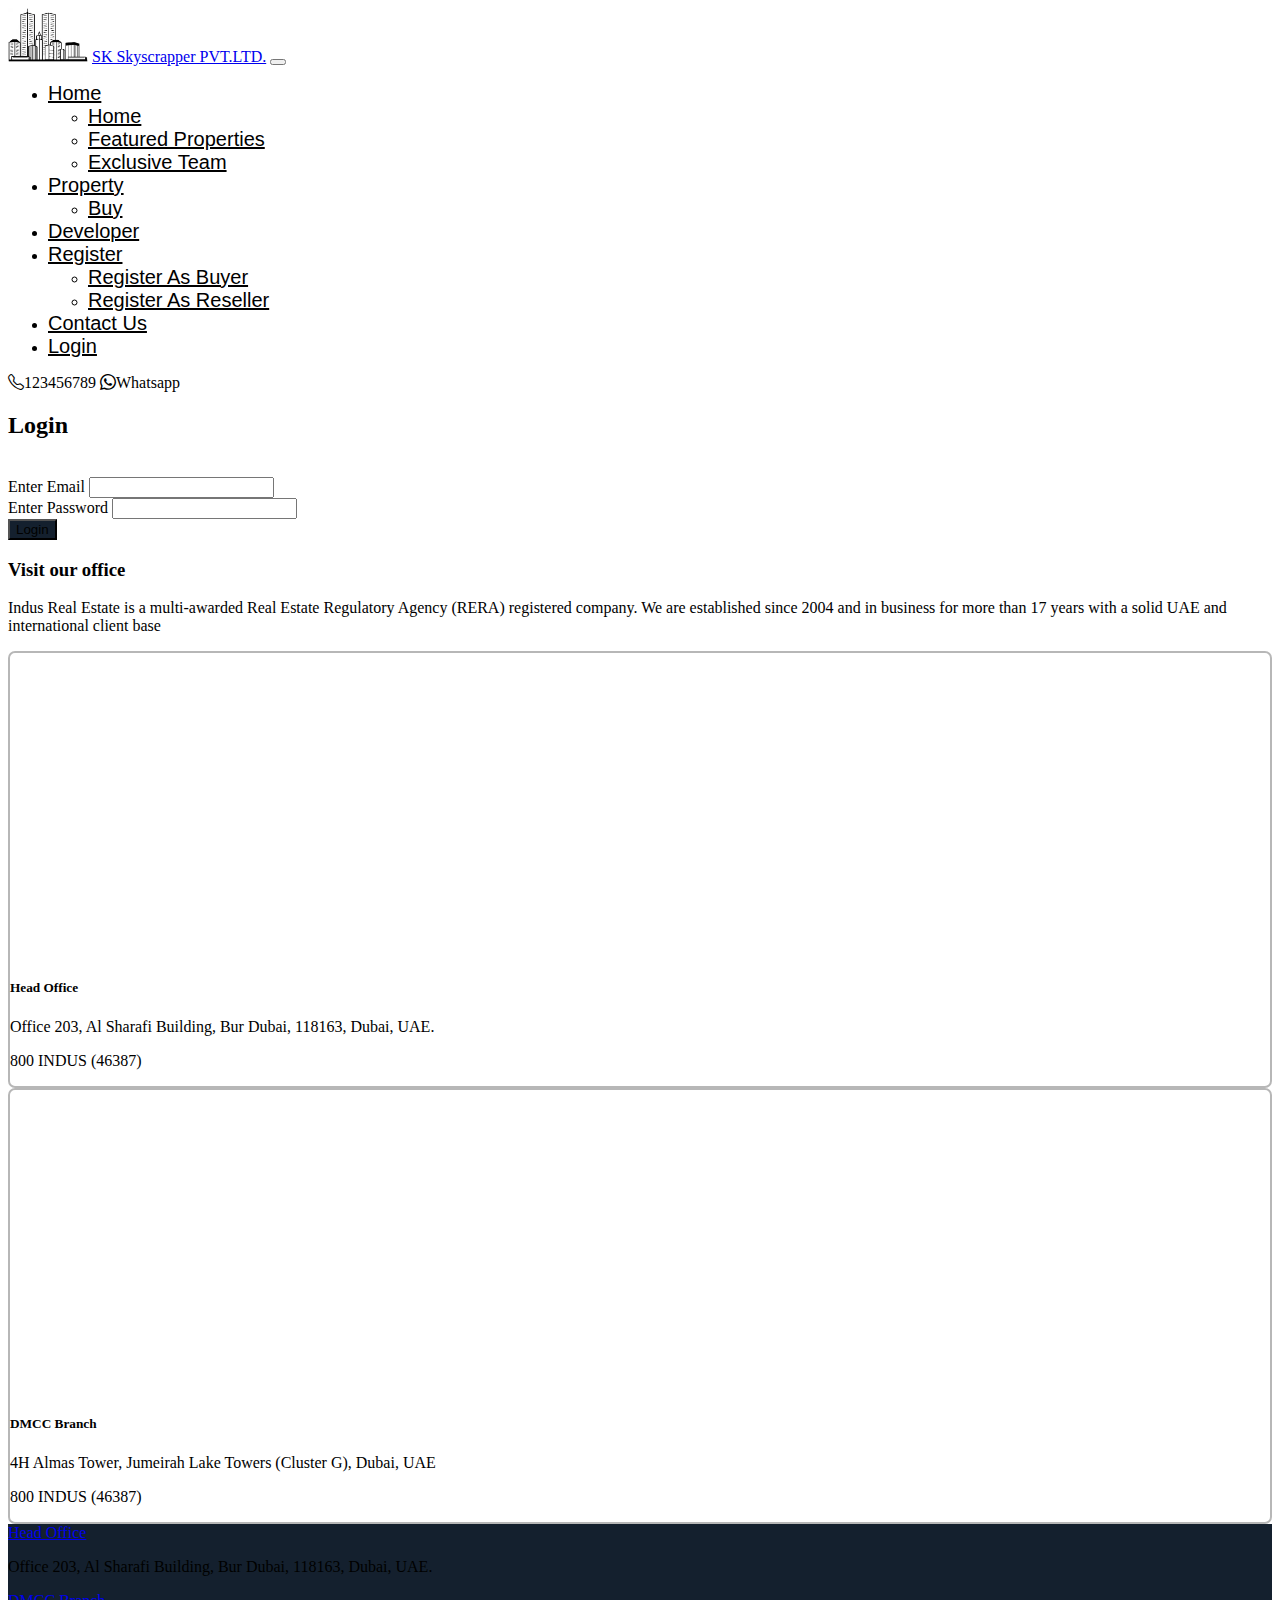
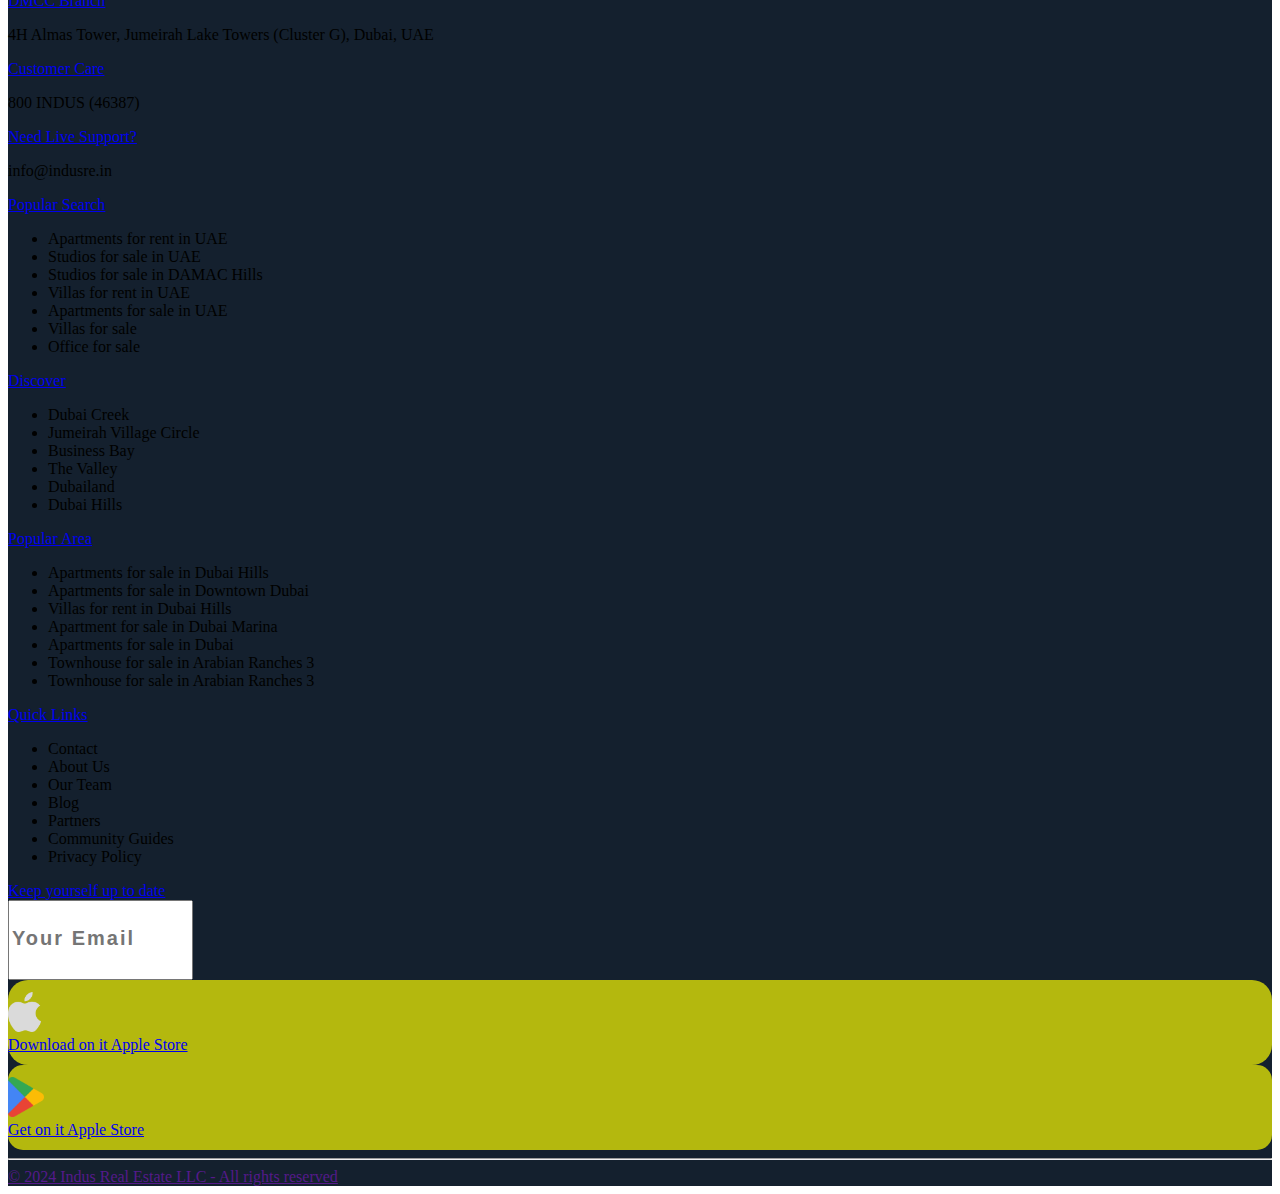
<file: login.html>
<!doctype html>
<html lang="en">

<head>
    <meta charset="utf-8">
    <meta name="viewport" content="width=device-width, initial-scale=1">
    <title>Register</title>
    <link href="https://cdn.jsdelivr.net/npm/bootstrap@5.3.2/dist/css/bootstrap.min.css" rel="stylesheet"
        integrity="sha384-T3c6CoIi6uLrA9TneNEoa7RxnatzjcDSCmG1MXxSR1GAsXEV/Dwwykc2MPK8M2HN" crossorigin="anonymous">
    <link rel="stylesheet" href="./assets/css/style.css">
    <link rel="stylesheet" href="https://cdn.jsdelivr.net/npm/bootstrap-icons@1.11.3/font/bootstrap-icons.min.css">
    <link rel="stylesheet" href="https://cdnjs.cloudflare.com/ajax/libs/font-awesome/6.5.1/css/all.min.css"
        integrity="sha512-DTOQO9RWCH3ppGqcWaEA1BIZOC6xxalwEsw9c2QQeAIftl+Vegovlnee1c9QX4TctnWMn13TZye+giMm8e2LwA=="
        crossorigin="anonymous" referrerpolicy="no-referrer"   />
</head>

<body>
    <!-- navbar start  -->
    <nav class="navbar navbar-expand-lg bg-body-tertiary">
        <div class="container-fluid">
            <!-- <div class="row">
                <div class="col-8"></div>
            </div> -->
            <img src="./assets/image/logo.webp" width="80" class="me-2 d-lg-inline-block d-md-none d-sm-none" alt="SK Scrapper">
            <a href="./index.html" class="d-md-inline-block d-lg-none justify-content-md-start text-decoration-none text-dark">SK Skyscrapper PVT.LTD.</a>
            <button class="navbar-toggler" type="button" data-bs-toggle="collapse"
                data-bs-target="#navbarSupportedContent" aria-controls="navbarSupportedContent" aria-expanded="false"
                aria-label="Toggle navigation">
                <span class="navbar-toggler-icon"></span>
            </button>
            <div class="collapse navbar-collapse navBAr" id="navbarSupportedContent">
                <ul class="navbar-nav me-auto mb-2 mb-lg-0">
                    <li class="nav-item  dropdown">
                        <a class="nav-link dropdown-toggle" href="#" role="button" data-bs-toggle="dropdown"
                            aria-expanded="false">
                            Home
                        </a>
                        <ul class="dropdown-menu">
                            <li><a class="dropdown-item pb-2 pe-5" href="./index.html">Home</a></li>
                            <li><a class="dropdown-item pb-2 pe-5" href="#feature">Featured Properties</a></li>
                            <li><a class="dropdown-item pb-2 pe-5" href="#">Exclusive Team</a></li>
                        </ul>
                    </li>
                    <li class="nav-item dropdown">
                        <a class="nav-link dropdown-toggle" href="#" role="button" data-bs-toggle="dropdown"
                            aria-expanded="false">
                            Property
                        </a>
                        <ul class="dropdown-menu">
                            <li><a class="dropdown-item pb-2 pe-5" href="./buy.html">Buy</a></li>
                            <!-- <li><a class="dropdown-item pb-2 pe-5" href="#">Rent</a></li> -->
                        </ul>
                    </li>
                    <li class="nav-item">
                        <a class="nav-link " aria-current="page" href="./developer.html">Developer</a>
                    </li>
                    <li class="nav-item dropdown">
                        <a class="nav-link dropdown-toggle" href="#" role="button" data-bs-toggle="dropdown"
                            aria-expanded="false">
                            Register
                        </a>
                        <ul class="dropdown-menu">
                            <li><a class="dropdown-item pb-2 pe-5" href="./register.html">Register As Buyer</a></li>
                            <!-- <li><a class="dropdown-item pb-2 pe-5" href="./login.html">Login</a></li> -->
                            <li><a class="dropdown-item pb-2 pe-5" href="./registerasreseller.html">Register As Reseller</a></li>
                        </ul>
                    </li>
                    <li class="nav-item">
                        <a class="nav-link " aria-current="page" href="./contact.html">Contact Us</a>
                    </li>
                    <li class="nav-item">
                        <a class="nav-link " aria-current="page" href="./login.html">Login</a>
                    </li>
                </ul>
                <div class="">
                    <i class="bi bi-telephone fs-5 me-2"></i><span class="fs-5">123456789</span>
                    <i class="bi bi-whatsapp me-2 ms-2 fs-5"></i><span class="me-5 fs-5">Whatsapp</span>
                </div>
            </div>
        </div>
    </nav>
    <!-- navbar end  -->

    <!-- contact form start  -->
    <div class="container login_bg">
        <div class="row my-lg-5">
            <div class="col-lg-2 col-md-1"></div>
            <div class="col-lg-8 col-md-10">

                <form class="ms-5">
                    <div class="mb-3">
                        <label for="" class="form-label text-dark"><h2>Login</h2></label><br/>
                    </div>
                    <div class="mb-3">
                        <label for="exampleInputEmail1" class="form-label"><i class="fa-solid fa-user fa-lg me-2"></i>Enter Email</label>
                        <input type="email" class="form-control" id="exampleInputEmail1" required aria-describedby="emailHelp">
                        <!-- <div id="emailHelp" class="form-text">We'll never share your email with anyone else.</div> -->
                    </div>
                    <div class="mb-3">
                        <label for="pass" class="form-label"><i class="fa-solid fa-lock fa-lg me-2"></i>Enter Password</label>
                        <input type="password" class="form-control" required min="8" max="16" id="pass">
                    </div>
                    <button type="submit" class="btn bg-blue text-light rounded-0">Login</button>
                </form>
            </div>
            <div class="col-lg-2 col-md-1"></div>
        </div>
        
    </div>

    <!-- contact form end -->

        <!-- ifram start -->
        <div class="container">
            <div class="row">
                <div class="col-2"></div>
                <div class="col-8">
                    <h3 class="text-center">Visit our office</h3>
                    <p class="text-center mt-3">Indus Real Estate is a multi-awarded Real Estate Regulatory Agency (RERA)
                        registered company. We are established since 2004 and in business for more than 17 years with a
                        solid UAE and international client base</p>
                </div>
                <div class="col-2"></div>
            </div>
            <div class="row d-flex justify-content-lg-evenly">
                <div class="col-6 ">
                    <div class="card my-5 card_box">
                        <iframe class=""
                            src="https://www.google.com/maps/embed?pb=!1m18!1m12!1m3!1d3625.9938560193364!2d84.43724768303305!3d24.65833981440255!2m3!1f0!2f0!3f0!3m2!1i1024!2i768!4f13.1!3m3!1m2!1s0x398cfad55e3f0493%3A0x7dfd00dfefd5cf96!2sSurya%20Mandir%20Deo!5e0!3m2!1sen!2sin!4v1707319895240!5m2!1sen!2sin"
                            width="" height="300" style="border:0;" allowfullscreen="" loading="lazy"
                            referrerpolicy="no-referrer-when-downgrade"> </iframe>
                        <div class="card-body">
                            <h5 class="card-title">Head Office</h5>
                            <p class="card-text">Office 203, Al Sharafi Building, Bur Dubai, 118163, Dubai, UAE.</p>
                            <p class="card-text fw-bold">800 INDUS (46387)</p>
                            <!-- <a href="#" class="btn btn-primary">Go somewhere</a> -->
                        </div>
                    </div>
                </div>
                <div class="col-6">
                    <div class="card my-5 card_box">
                        <iframe class=""
                            src="https://www.google.com/maps/embed?pb=!1m18!1m12!1m3!1d3625.9938560193364!2d84.43724768303305!3d24.65833981440255!2m3!1f0!2f0!3f0!3m2!1i1024!2i768!4f13.1!3m3!1m2!1s0x398cfad55e3f0493%3A0x7dfd00dfefd5cf96!2sSurya%20Mandir%20Deo!5e0!3m2!1sen!2sin!4v1707319895240!5m2!1sen!2sin"
                            width="" height="300" style="border:0;" allowfullscreen="" loading="lazy"
                            referrerpolicy="no-referrer-when-downgrade"> </iframe>
                        <div class="card-body">
                            <h5 class="card-title">DMCC Branch</h5>
                            <p class="card-text">4H Almas Tower, Jumeirah Lake Towers (Cluster G), Dubai, UAE</p>
                            <p class="card-text fw-bold">800 INDUS (46387)</p>
                            <!-- <a href="#" class="btn btn-primary">Go somewhere</a> -->
                        </div>
                    </div>
                </div>
            </div>
    
        </div>
        <!-- ifram end -->


    <!-- footer start  -->
    <footer>
        <div class="container-fluid bg-blue m-0 p-0 ">
            <div class=" container  bg-dark-subtle rounded-0 text-light">
                <div class="row pt-4">
                    <div class="col-lg-3 col-md-6 ">
                        <div>
                            <a href="#" class="text-decoration-none text-info">Head Office</a>
                            <p>Office 203, Al Sharafi Building, Bur Dubai, 118163, Dubai, UAE.</p>
                        </div>
                        <div class="mt-4">
                            <a href="#" class="text-decoration-none text-info">DMCC Branch</a>
                            <p>4H Almas Tower, Jumeirah Lake Towers (Cluster G), Dubai, UAE</p>
                        </div>
                        <div class="mt-4">
                            <a href="#" class="text-decoration-none text-info">Customer Care</a>
                            <p>800 INDUS (46387)</p>
                        </div>
                        <div class="mt-4">
                            <a href="#" class="text-decoration-none text-info">Need Live Support?</a>
                            <p>info@indusre.in</p>
                        </div>
                    </div>

                    <div class="col-lg-3 col-md-6 ps-lg-5">
                        <div>
                            <a href="#" class="text-decoration-none text-info">Popular Search</a>
                        </div>
                        <div>
                            <ul class="list p-0 ">
                                <li class="list-group-item mb-1">Apartments for rent in UAE</li>
                                <li class="list-group-item mb-1">Studios for sale in UAE</li>
                                <li class="list-group-item mb-1">Studios for sale in DAMAC Hills</li>
                                <li class="list-group-item mb-1">Villas for rent in UAE</li>
                                <li class="list-group-item mb-1">Apartments for sale in UAE</li>
                                <li class="list-group-item mb-1">Villas for sale</li>
                                <li class="list-group-item mb-1">Office for sale</li>
                            </ul>
                        </div>
                        <div class="mb-1">
                            <a href="#" class="text-decoration-none text-info">Discover</a>
                        </div>
                        <div class="">
                            <ul class="list p-0 ">
                                <li class="list-group-item mb-1">Dubai Creek</li>
                                <li class="list-group-item mb-1">Jumeirah Village Circle</li>
                                <li class="list-group-item mb-1">Business Bay</li>
                                <li class="list-group-item mb-1">The Valley</li>
                                <li class="list-group-item mb-1">Dubailand</li>
                                <li class="list-group-item mb-1">Dubai Hills</li>
                            </ul>
                        </div>
                    </div>
                    <div class="col-lg-3 col-md-6 ps-lg-5">
                        <div>
                            <a href="#" class="text-decoration-none text-info">Popular Area</a>
                        </div>
                        <div>
                            <ul class="list p-0 ">
                                <li class="list-group-item mb-1">Apartments for sale in Dubai Hills</li>
                                <li class="list-group-item mb-1">Apartments for sale in Downtown Dubai</li>
                                <li class="list-group-item mb-1">Villas for rent in Dubai Hills</li>
                                <li class="list-group-item mb-1">Apartment for sale in Dubai Marina</li>
                                <li class="list-group-item mb-1">Apartments for sale in Dubai</li>
                                <li class="list-group-item mb-1">Townhouse for sale in Arabian
                                    Ranches 3</li>
                                <li class="list-group-item mb-1">Townhouse for sale in Arabian
                                    Ranches 3</li>
                            </ul>
                        </div>
                        <div class="mb-1">
                            <a href="#" class="text-decoration-none text-info">Quick Links</a>
                        </div>
                        <div class="">
                            <ul class="list p-0 ">
                                <li class="list-group-item mb-1">Contact</li>
                                <li class="list-group-item mb-1">About Us</li>
                                <li class="list-group-item mb-1">Our Team</li>
                                <li class="list-group-item mb-1">Blog</li>
                                <li class="list-group-item mb-1">Partners</li>
                                <li class="list-group-item mb-1">Community Guides</li>
                                <li class="list-group-item mb-1">Privacy Policy</li>
                            </ul>
                        </div>
                    </div>


                    <div class="col-lg-3 col-md-6 ps-lg-5">
                        <div class="mb-1">
                            <a href="#" class="text-decoration-none text-info text-capitalize">Keep yourself up to
                                date</a>
                        </div>
                        <!-- form start -->
                        <form>
                            <div class="mb-3 input_box">
                                <input type="email" class="form-control  mt-3" id=""
                                    placeholder="Your Email" aria-describedby="emailHelp">
                            </div>
                        </form>
                        <!-- form end -->
                        <div class="apple_store">
                            <div class="row">
                                <div class="col-3 ps-5">
                                    <img src="./assets/image/apple.webp" class="" alt="">
                                </div>
                                <div class="col-9 px-4">
                                    <a href="#" class="text-decoration-none text-light">Download on it Apple Store</a>
                                </div>
                            </div>
                        </div>
                        <div class="google_store mt-4">
                            <div class="row">
                                <div class="col-3 ps-5">
                                    <img src="./assets/image/play_store.webp" class="" alt="">
                                </div>
                                <div class="col-9 px-4">
                                    <a href="#" class="text-decoration-none text-light">Get on it Apple Store</a>
                                </div>
                            </div>
                        </div>
                    </div>
                </div>
                <div class=" pt-3">
                    <hr class="border border-light border-1 opacity-100">
                </div>
                <div class="pb-3">
                    <a href="" class="text-decoration-none text-light">© 2024 Indus Real Estate LLC - All rights
                        reserved</a>
                </div>
            </div>
        </div>
    </footer>
    <!-- footer end -->
    <script src="https://cdn.jsdelivr.net/npm/bootstrap@5.3.2/dist/js/bootstrap.bundle.min.js"
        integrity="sha384-C6RzsynM9kWDrMNeT87bh95OGNyZPhcTNXj1NW7RuBCsyN/o0jlpcV8Qyq46cDfL"
        crossorigin="anonymous"></script>
</body>

</html>
</file>
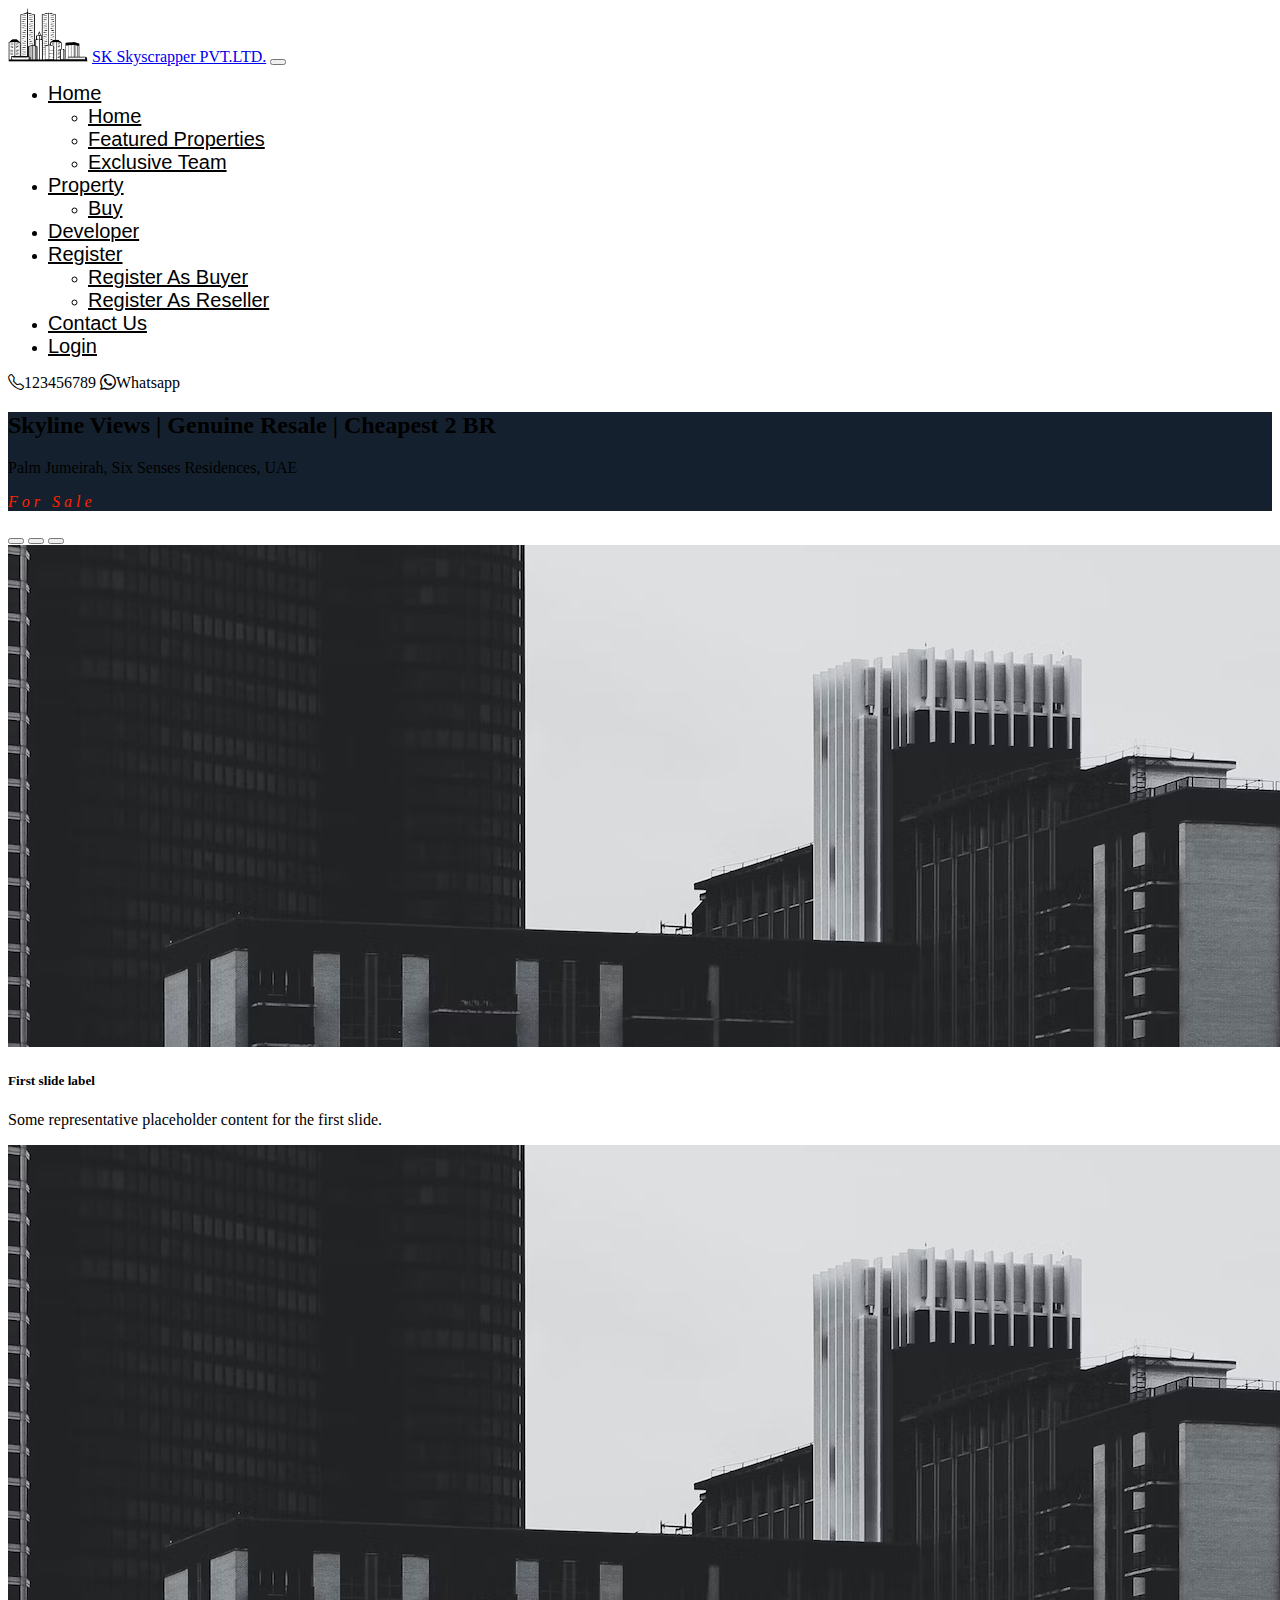
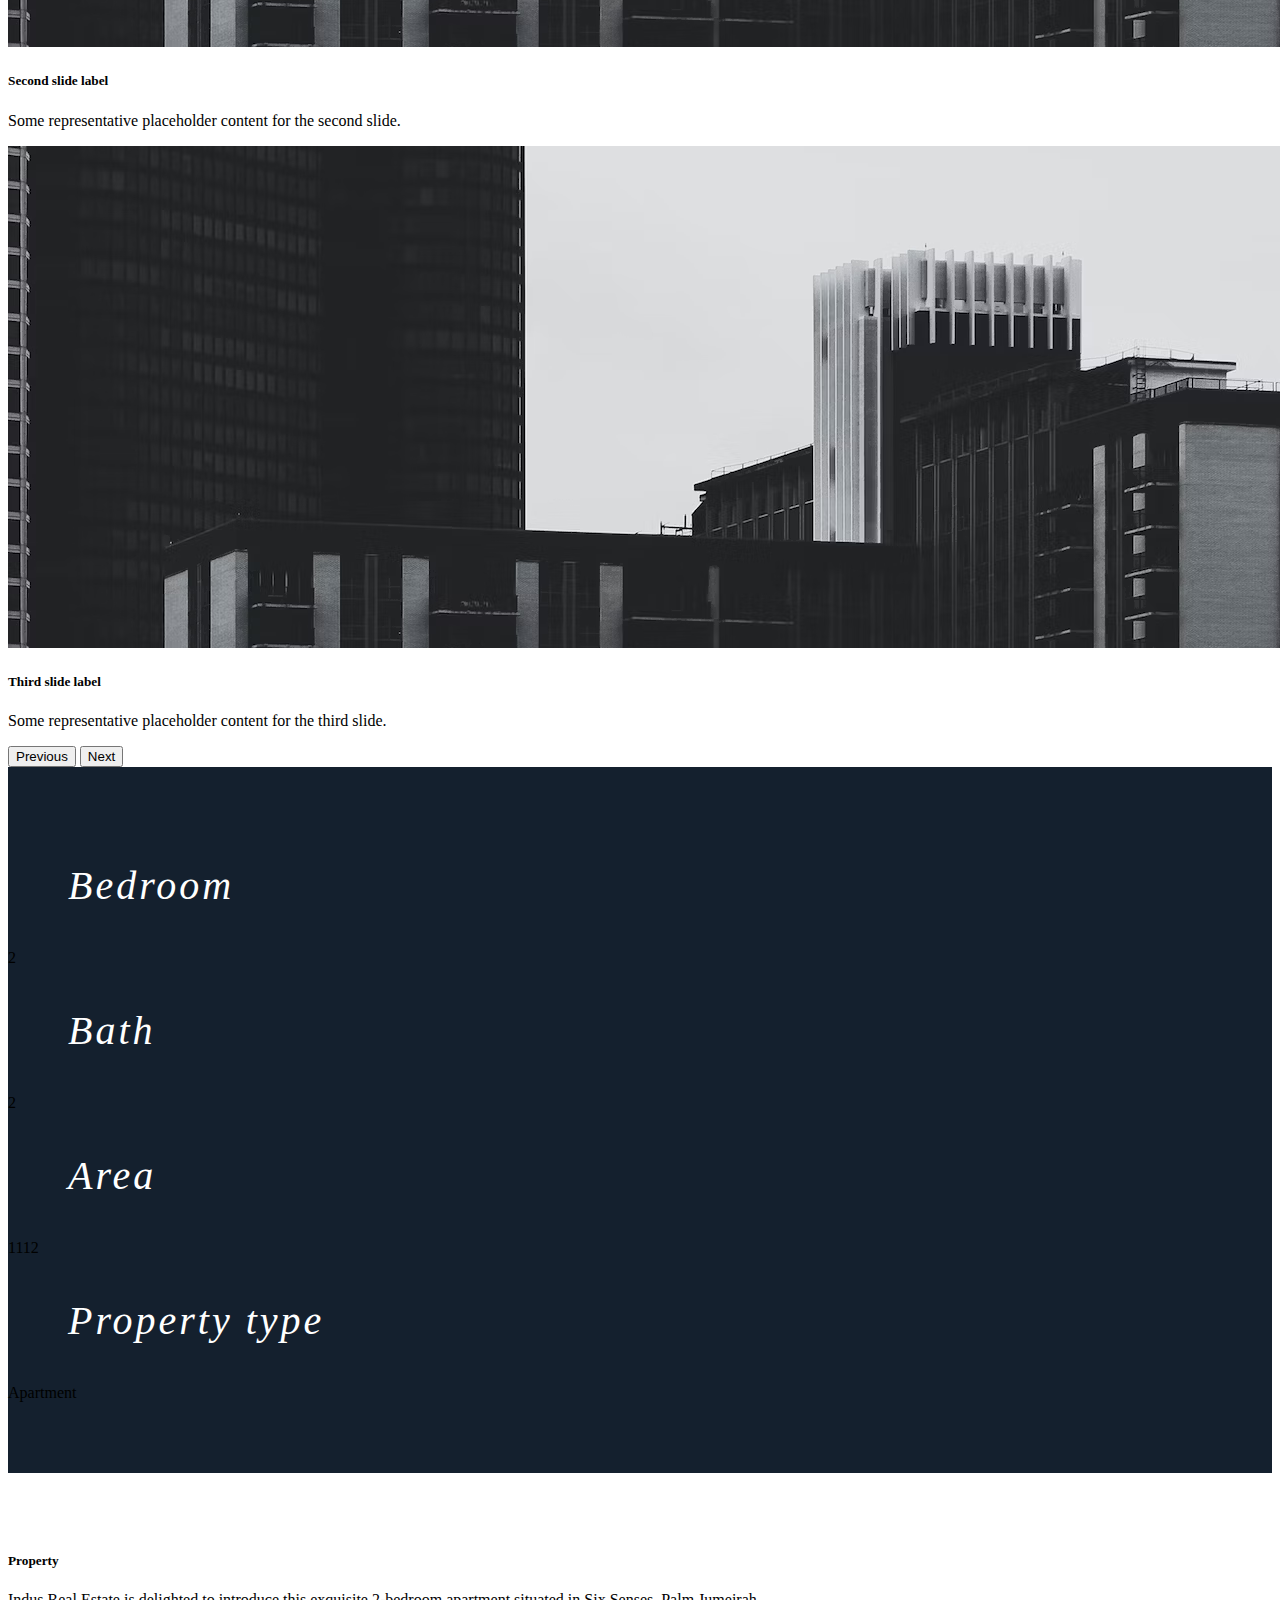
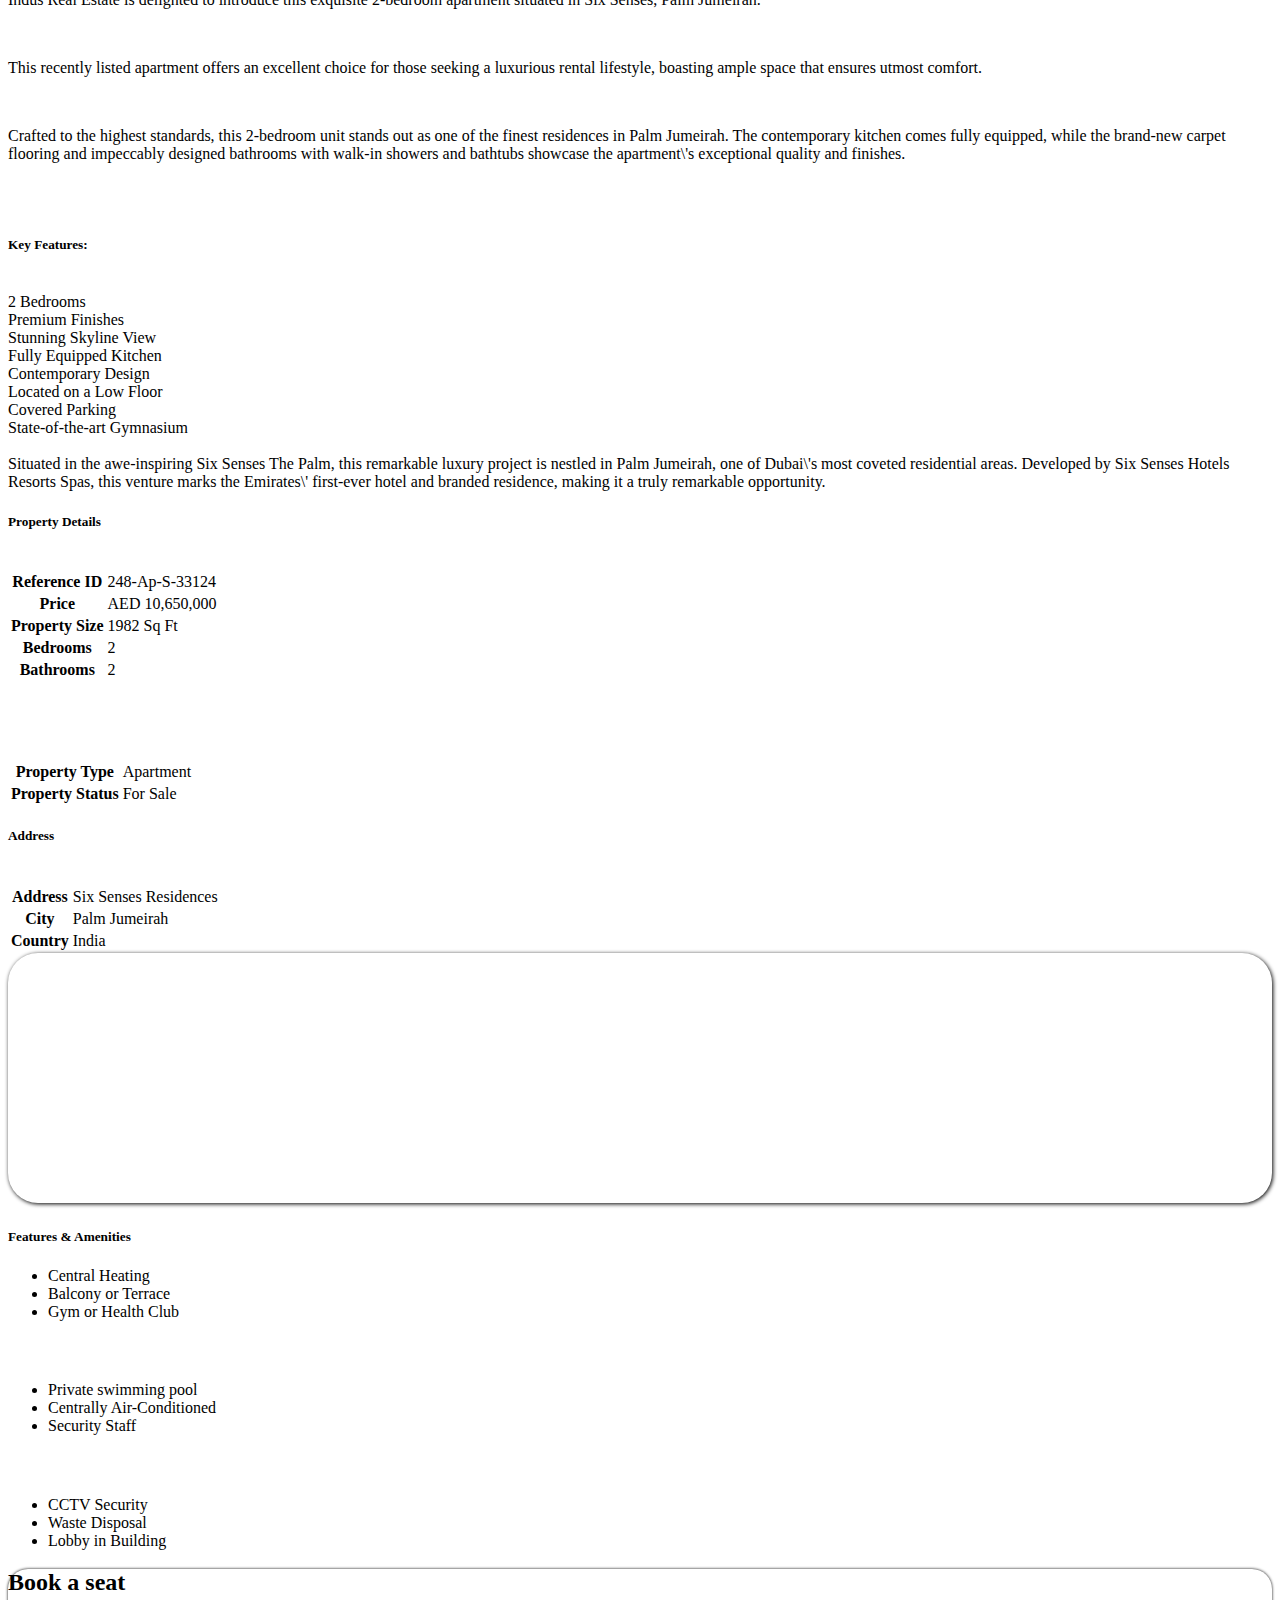
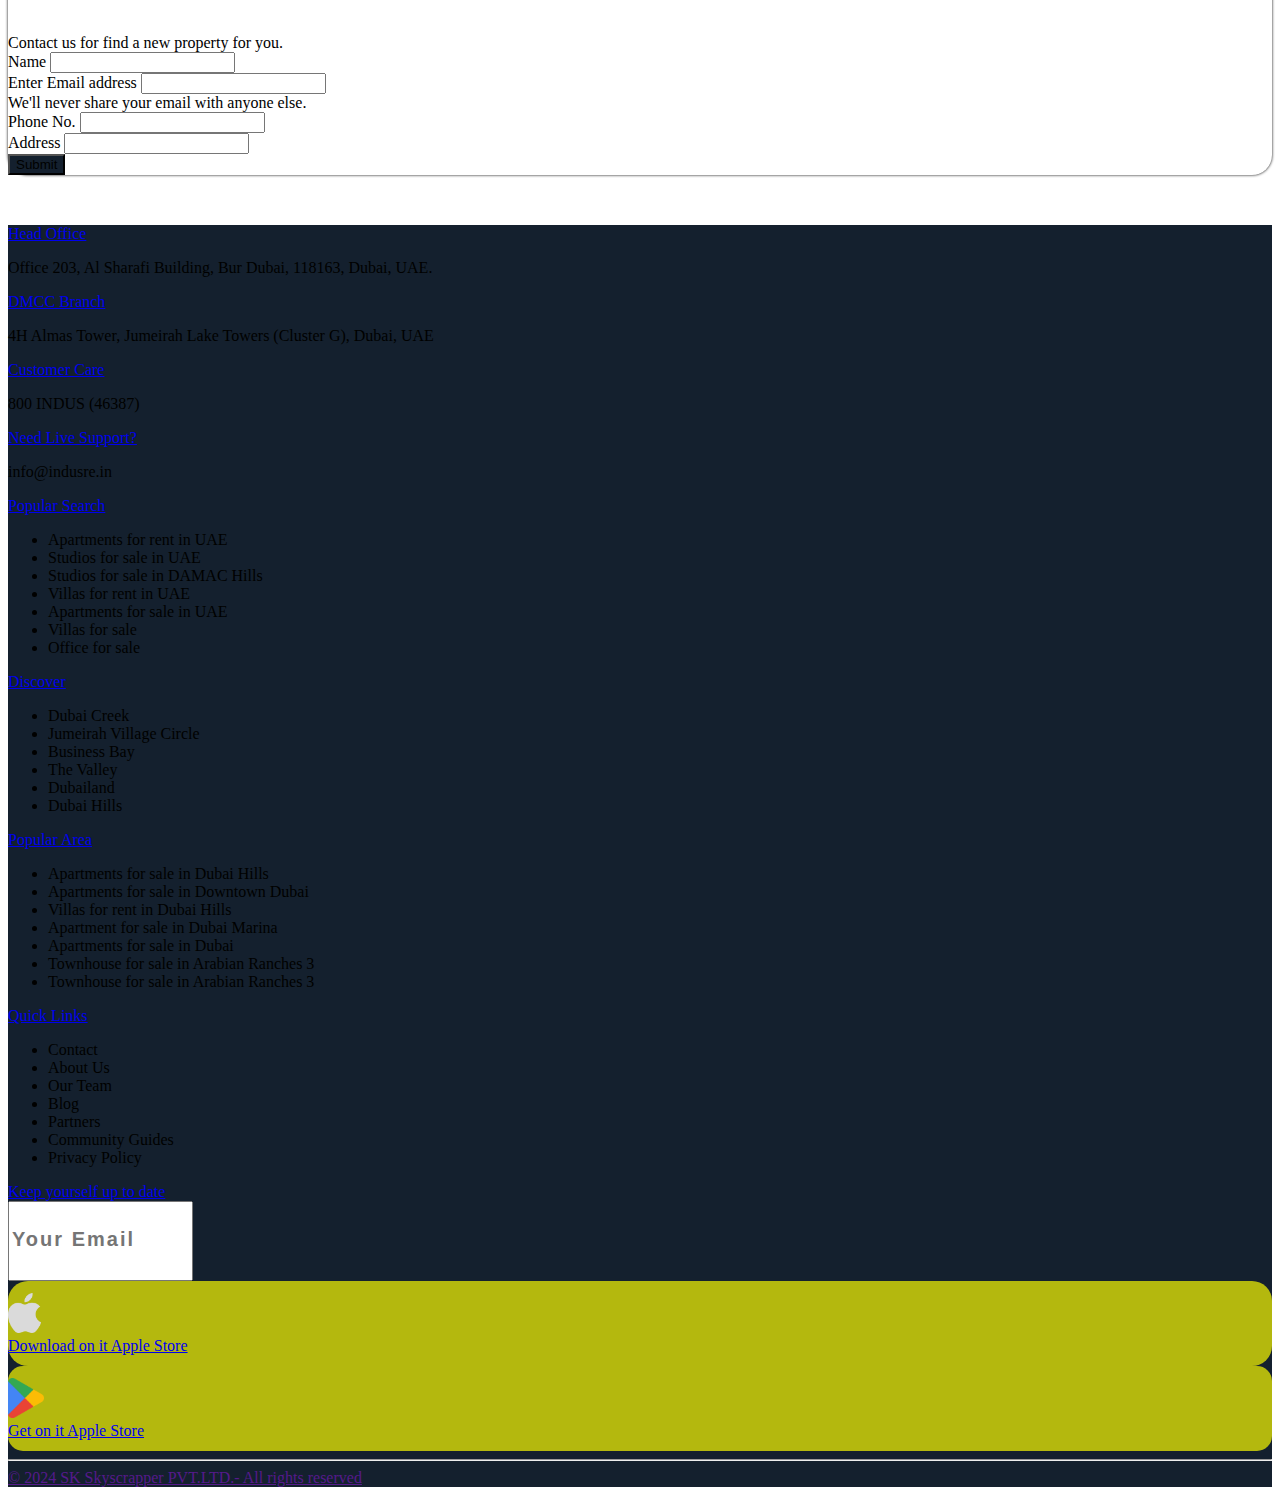
<file: product.html>
<!doctype html>
<html lang="en">

<head>
    <meta charset="utf-8">
    <meta name="viewport" content="width=device-width, initial-scale=1">
    <title>SK Skyscrapper PVT.LTD.</title>
    <link href="https://cdn.jsdelivr.net/npm/bootstrap@5.3.2/dist/css/bootstrap.min.css" rel="stylesheet"
        integrity="sha384-T3c6CoIi6uLrA9TneNEoa7RxnatzjcDSCmG1MXxSR1GAsXEV/Dwwykc2MPK8M2HN" crossorigin="anonymous">
    <link rel="stylesheet" href="./assets/css/style.css">
    <link rel="stylesheet" href="https://cdn.jsdelivr.net/npm/bootstrap-icons@1.11.3/font/bootstrap-icons.min.css">
    <link rel="stylesheet" href="https://cdnjs.cloudflare.com/ajax/libs/font-awesome/6.5.1/css/all.min.css"
        integrity="sha512-DTOQO9RWCH3ppGqcWaEA1BIZOC6xxalwEsw9c2QQeAIftl+Vegovlnee1c9QX4TctnWMn13TZye+giMm8e2LwA=="
        crossorigin="anonymous" referrerpolicy="no-referrer"   />

</head>

<body>
    <!-- navbar start  -->
    <nav class="navbar navbar-expand-lg bg-body-tertiary">
        <div class="container-fluid">
            <!-- <div class="row">
                <div class="col-8"></div>
            </div> -->
            <img src="./assets/image/logo.webp" width="80" class="me-2 d-lg-inline-block d-md-none d-sm-none" alt="SK Scrapper">
            <a href="./index.html" class="d-md-inline-block d-lg-none justify-content-md-start text-decoration-none text-dark">SK Skyscrapper PVT.LTD.</a>
            <button class="navbar-toggler" type="button" data-bs-toggle="collapse"
                data-bs-target="#navbarSupportedContent" aria-controls="navbarSupportedContent" aria-expanded="false"
                aria-label="Toggle navigation">
                <span class="navbar-toggler-icon"></span>
            </button>
            <div class="collapse navbar-collapse navBAr" id="navbarSupportedContent">
                <ul class="navbar-nav me-auto mb-2 mb-lg-0">
                    <li class="nav-item  dropdown">
                        <a class="nav-link dropdown-toggle" href="#" role="button" data-bs-toggle="dropdown"
                            aria-expanded="false">
                            Home
                        </a>
                        <ul class="dropdown-menu">
                            <li><a class="dropdown-item pb-2 pe-5" href="./index.html">Home</a></li>
                            <li><a class="dropdown-item pb-2 pe-5" href="#feature">Featured Properties</a></li>
                            <li><a class="dropdown-item pb-2 pe-5" href="#">Exclusive Team</a></li>
                        </ul>
                    </li>
                    <li class="nav-item dropdown">
                        <a class="nav-link dropdown-toggle" href="#" role="button" data-bs-toggle="dropdown"
                            aria-expanded="false">
                            Property
                        </a>
                        <ul class="dropdown-menu">
                            <li><a class="dropdown-item pb-2 pe-5" href="./buy.html">Buy</a></li>
                            <!-- <li><a class="dropdown-item pb-2 pe-5" href="#">Rent</a></li> -->
                        </ul>
                    </li>
                    <li class="nav-item">
                        <a class="nav-link " aria-current="page" href="./developer.html">Developer</a>
                    </li>
                    <li class="nav-item dropdown">
                        <a class="nav-link dropdown-toggle" href="#" role="button" data-bs-toggle="dropdown"
                            aria-expanded="false">
                            Register
                        </a>
                        <ul class="dropdown-menu">
                            <li><a class="dropdown-item pb-2 pe-5" href="./register.html">Register As Buyer</a></li>
                            <!-- <li><a class="dropdown-item pb-2 pe-5" href="./login.html">Login</a></li> -->
                            <li><a class="dropdown-item pb-2 pe-5" href="./registerasreseller.html">Register As Reseller</a></li>
                        </ul>
                    </li>
                    <li class="nav-item">
                        <a class="nav-link " aria-current="page" href="./contact.html">Contact Us</a>
                    </li>
                    <li class="nav-item">
                        <a class="nav-link " aria-current="page" href="./login.html">Login</a>
                    </li>
                </ul>
                <div class="">
                    <i class="bi bi-telephone fs-5 me-2"></i><span class="fs-5">123456789</span>
                    <i class="bi bi-whatsapp me-2 ms-2 fs-5"></i><span class="me-5 fs-5">Whatsapp</span>
                </div>
            </div>
        </div>
    </nav>
    <!-- navbar end  -->

    <!-- product sectio start  -->
    <div class="container-fluid bg-blue">
        <div class="container bg-blue">
            <div class="row">
                <div class="col-8">
                    <h2 class="text-light  pt-5">Skyline Views | Genuine Resale | Cheapest 2 BR</h2>
                    <p class="text-light">Palm Jumeirah, Six Senses Residences, UAE</p>
                    <p><i class="fa-solid fa-circle" style="color: #ff2200;"><span class="ms-2"
                                style="letter-spacing: 4px;">For Sale</span></i></p>
                </div>
                <div class="col-4"></div>
            </div>
        </div>
    </div>

    <!-- product sectio end -->

    <!-- slider start  -->
    <div id="carouselExampleDark" class="carousel carousel-dark slide">
        <div class="carousel-indicators">
            <button type="button" data-bs-target="#carouselExampleDark" data-bs-slide-to="0" class="active"
                aria-current="true" aria-label="Slide 1"></button>
            <button type="button" data-bs-target="#carouselExampleDark" data-bs-slide-to="1"
                aria-label="Slide 2"></button>
            <button type="button" data-bs-target="#carouselExampleDark" data-bs-slide-to="2"
                aria-label="Slide 3"></button>
        </div>
        <div class="carousel-inner">
            <div class="carousel-item active" data-bs-interval="10000">
                <img src="./assets/image/banner5.png" class="d-block w-100 h-50" alt="...">
                <div class="carousel-caption d-none d-md-block">
                    <h5>First slide label</h5>
                    <p>Some representative placeholder content for the first slide.</p>
                </div>
            </div>
            <div class="carousel-item" data-bs-interval="2000">
                <img src="./assets/image/banner5.png" class="d-block w-100" alt="...">
                <div class="carousel-caption d-none d-md-block">
                    <h5>Second slide label</h5>
                    <p>Some representative placeholder content for the second slide.</p>
                </div>
            </div>
            <div class="carousel-item">
                <img src="./assets/image/banner5.png" class="d-block w-100" alt="...">
                <div class="carousel-caption d-none d-md-block">
                    <h5>Third slide label</h5>
                    <p>Some representative placeholder content for the third slide.</p>
                </div>
            </div>
        </div>
        <button class="carousel-control-prev" type="button" data-bs-target="#carouselExampleDark" data-bs-slide="prev">
            <span class="carousel-control-prev-icon" aria-hidden="true"></span>
            <span class="visually-hidden">Previous</span>
        </button>
        <button class="carousel-control-next" type="button" data-bs-target="#carouselExampleDark" data-bs-slide="next">
            <span class="carousel-control-next-icon" aria-hidden="true"></span>
            <span class="visually-hidden">Next</span>
        </button>
    </div>
    <!-- slider end -->
    <div class="container-fluid bg-blue">
        <div class="container bg-blue">
            <div class="row" style="padding: 55px 0px;">
                <div class="col-lg-2 col-md-4">
                    <i class="fa-solid fa-bed fa-2xl" style="color: white; font-size: 40px;"><span>
                            <p class="fs-6 text-light" style="margin-left: 60px; letter-spacing: 3px;">Bedroom</p>
                        </span></i>
                    <p class="text-light fs-4 ">2</p>
                </div>
                <div class="col-lg-2 col-md-4">
                    <i class="fa-solid fa-bath fa-2xl" style="color: white; font-size: 40px;"><span>
                            <p class="fs-6 text-light" style="margin-left: 60px; letter-spacing: 3px;">Bath</p>
                        </span></i>
                    <p class="text-light fs-4 ">2</p>
                </div>
                <div class="col-lg-2 col-md-4">
                    <i class="fa-solid fa-arrow-up-right-from-square fa-2xl"
                        style="color: white; font-size: 40px;"><span>
                            <p class="fs-6 text-light" style="margin-left: 60px; letter-spacing: 3px;">Area</p>
                        </span></i>
                    <p class="text-light fs-4 ">1112</p>
                </div>
                <div class="col-lg-3">
                    <i class="fa-solid fa-building fa-2xl" style="color: white; font-size: 40px;"><span>
                            <p class="fs-6 text-light" style="margin-left: 60px; letter-spacing: 3px;">Property type</p>
                        </span></i>
                    <p class="text-light fs-4 ">Apartment</p>
                </div>
            </div>
        </div>
    </div>

    <!-- property des start  -->
    <div class="container" style="margin-top: 80px; margin-bottom: 50px;">
        <div class="row">
            <div class="col-lg-7 col-md-12">
                <h5>Property</h5>
                <div class="text-danger-emphasis">

                    <p>Indus Real Estate is delighted to introduce this exquisite 2-bedroom apartment situated in Six
                        Senses, Palm Jumeirah.</p><br />
                    <p>This recently listed apartment offers an excellent choice for those seeking a luxurious rental
                        lifestyle, boasting ample space that ensures utmost comfort.</p><br />
                    <p>Crafted to the highest standards, this 2-bedroom unit stands out as one of the finest residences
                        in Palm Jumeirah. The contemporary kitchen comes fully equipped, while the brand-new carpet
                        flooring and impeccably designed bathrooms with walk-in showers and bathtubs showcase the
                        apartment\'s exceptional quality and finishes.</p><br />
                    <!-- features start -->
                    <br>
                    <h5 class="mb-0">Key Features:</h5><br>2 Bedrooms<br>Premium Finishes<br>Stunning Skyline
                    View<br>Fully Equipped
                    Kitchen<br>Contemporary Design<br>Located on a Low Floor<br>Covered Parking<br>State-of-the-art
                    Gymnasium<br><br>Situated in the awe-inspiring Six Senses The Palm, this remarkable luxury project
                    is nestled in Palm Jumeirah, one of Dubai\'s most coveted residential areas. Developed by Six Senses
                    Hotels Resorts Spas, this venture marks the Emirates\' first-ever hotel and branded residence,
                    making it a truly remarkable opportunity.<br>
                    <div class="row mt-5">
                        <div class="col-6">
                            <h5>Property Details</h5><br/>
                            <table class="table">
                                <tbody>
                                    <tr>
                                        <th scope="row">Reference ID</th>
                                        <td>248-Ap-S-33124</td>
                                    </tr>
                                    <tr>
                                        <th scope="row">Price</th>
                                        <td>AED 10,650,000</td>
                                    </tr>
                                    <tr>
                                        <th scope="row">Property Size</th>
                                        <td>1982 Sq Ft</td>
                                    </tr>
                                    <tr>
                                        <th scope="row">Bedrooms</th>
                                        <td>2</td>
                                    </tr>
                                    <tr>
                                        <th scope="row">Bathrooms</th>
                                        <td>2</td>
                                    </tr>
                                </tbody>
                            </table>
                        </div>
                        <div class="col-6">
                            <h5>&nbsp;</h5><br/>
                            <table class="table">
                                <tbody>
                                    <tr>
                                        <th scope="row">Property Type</th>
                                        <td>Apartment</td>
                                    </tr>
                                    <tr>
                                        <th scope="row">Property Status</th>
                                        <td>For Sale</td>
                                    </tr>
                                </tbody>
                            </table>
                        </div>

                    </div>
                    <!-- features end -->
                </div>
                <!-- address section start  -->
                <div class="address mt-3">
                    <h5>Address</h5><br>
                    <div class="row">
                        <div class="col-lg-6">
                            <table class="table">
                                <tbody>
                                    <tr>
                                        <th scope="row">Address</th>
                                        <td>Six Senses Residences</td>
                                    </tr>
                                    <tr>
                                        <th scope="row">City</th>
                                        <td>Palm Jumeirah</td>
                                    </tr>
                                    <tr>
                                        <th scope="row">Country</th>
                                        <td>India</td>
                                    </tr>
                                </tbody>
                            </table>
                        </div>
                    </div>
                    <div class="row">
                        <div class="col-lg-12">
                            <iframe
                                src="https://www.google.com/maps/embed?pb=!1m18!1m12!1m3!1d1861056.6411495402!2d52.62903492133612!3d24.350802943149155!2m3!1f0!2f0!3f0!3m2!1i1024!2i768!4f13.1!3m3!1m2!1s0x3e5e48dfb1ab12bd%3A0x33d32f56c0080aa7!2sUnited%20Arab%20Emirates!5e0!3m2!1sen!2sin!4v1707658894813!5m2!1sen!2sin"
                                width="100%" height="250"
                                style="border:0; border-radius: 30px;box-shadow: 1px 1px 4px black;" allowfullscreen=""
                                loading="lazy" referrerpolicy="no-referrer-when-downgrade"></iframe>
                        </div>
                    </div>
                </div>
                <!-- address section end -->
                <div class="row mt-5">
                    <div class="col-lg-4">
                        <h5 class="text-dark">Features & Amenities</h5>
                        <ul>
                            <li class="py-lg-2">Central Heating</li>
                            <li class="py-lg-2">Balcony or Terrace</li>
                            <li class="py-lg-2">Gym or Health Club</li>
                        </ul>
                    </div>
                    <div class="col-lg-4">
                        <h5 class="text-dark">&nbsp;</h5>
                        <ul>
                            <li class="py-lg-2">Private swimming pool</li>
                            <li class="py-lg-2">Centrally Air-Conditioned</li>
                            <li class="py-lg-2">Security Staff</li>
                        </ul>
                    </div>
                    <div class="col-lg-4">
                        <h5 class="text-dark">&nbsp;</h5>
                        <ul>
                            <li class="py-lg-2">CCTV Security</li>
                            <li class="py-lg-2">Waste Disposal</li>
                            <li class="py-lg-2">Lobby in Building</li>
                        </ul>
                    </div>
                </div>
            </div>
            <!-- right section----------------------  -->
            <div class="col-lg-5">
                <div class="row">
                    <div class="col-lg-12 col-md-12">

                        <form class="ms-lg-5 p-5" style="box-shadow: 0px 0px 3px black; border-radius: 20px;">

                            <div class="mb-3">
                                <label class="form-label text-dark">
                                    <h2>Book a seat</h2>
                                </label><br />
                                <label class="form-label">Contact us for find a new property for you.</label>
                            </div>
                            <div class="mb-3">
                                <label for="name" class="form-label"><i class="fa-solid fa-user fa-lg me-2"></i>Name</label>
                                <input type="text" class="form-control" required id="name" aria-describedby="emailHelp">
                            </div>
                            <div class="mb-3">
                                <label for="exampleInputEmail1" class="form-label"><i class="fa-solid fa-envelope fa-lg me-2"></i>Enter Email address</label>
                                <input type="email" class="form-control" id="exampleInputEmail1" required
                                    aria-describedby="emailHelp">
                                <div id="emailHelp" class="form-text">We'll never share your email with anyone else.
                                </div>
                            </div>
                            <div class="mb-3">
                                <label for="phone" class="form-label"><i class="fa-solid fa-phone fa-lg me-2"></i>Phone No.</label>
                                <input type="tel" class="form-control" required min="10" max="10" id="phone">
                            </div>
                            <div class="mb-3">
                                <label for="address" class="form-label"><i class="fa-solid fa-map-pin fa-lg me-2"></i>Address</label>
                                <input type="text" class="form-control" required id="address">
                            </div>

                            <button type="submit" class="btn bg-blue w-100 text-light rounded-5">Submit</button>
                        </form>
                    </div>
                </div>

            </div>
        </div>
    </div>

    <!-- property des end -->
    <!-- footer start  -->
    <footer>
        <div class="container-fluid bg-blue m-0 p-0 ">
            <div class=" container  bg-dark-subtle rounded-0 text-light">
                <div class="row pt-4">
                    <div class="col-lg-3 col-md-6 ">
                        <div>
                            <a href="#" class="text-decoration-none text-info">Head Office</a>
                            <p>Office 203, Al Sharafi Building, Bur Dubai, 118163, Dubai, UAE.</p>
                        </div>
                        <div class="mt-4">
                            <a href="#" class="text-decoration-none text-info">DMCC Branch</a>
                            <p>4H Almas Tower, Jumeirah Lake Towers (Cluster G), Dubai, UAE</p>
                        </div>
                        <div class="mt-4">
                            <a href="#" class="text-decoration-none text-info">Customer Care</a>
                            <p>800 INDUS (46387)</p>
                        </div>
                        <div class="mt-4">
                            <a href="#" class="text-decoration-none text-info">Need Live Support?</a>
                            <p>info@indusre.in</p>
                        </div>
                    </div>

                    <div class="col-lg-3 col-md-6 ps-lg-5">
                        <div>
                            <a href="#" class="text-decoration-none text-info">Popular Search</a>
                        </div>
                        <div>
                            <ul class="list p-0 ">
                                <li class="list-group-item mb-1">Apartments for rent in UAE</li>
                                <li class="list-group-item mb-1">Studios for sale in UAE</li>
                                <li class="list-group-item mb-1">Studios for sale in DAMAC Hills</li>
                                <li class="list-group-item mb-1">Villas for rent in UAE</li>
                                <li class="list-group-item mb-1">Apartments for sale in UAE</li>
                                <li class="list-group-item mb-1">Villas for sale</li>
                                <li class="list-group-item mb-1">Office for sale</li>
                            </ul>
                        </div>
                        <div class="mb-1">
                            <a href="#" class="text-decoration-none text-info">Discover</a>
                        </div>
                        <div class="">
                            <ul class="list p-0 ">
                                <li class="list-group-item mb-1">Dubai Creek</li>
                                <li class="list-group-item mb-1">Jumeirah Village Circle</li>
                                <li class="list-group-item mb-1">Business Bay</li>
                                <li class="list-group-item mb-1">The Valley</li>
                                <li class="list-group-item mb-1">Dubailand</li>
                                <li class="list-group-item mb-1">Dubai Hills</li>
                            </ul>
                        </div>
                    </div>
                    <div class="col-lg-3 col-md-6 ps-lg-5">
                        <div>
                            <a href="#" class="text-decoration-none text-info">Popular Area</a>
                        </div>
                        <div>
                            <ul class="list p-0 ">
                                <li class="list-group-item mb-1">Apartments for sale in Dubai Hills</li>
                                <li class="list-group-item mb-1">Apartments for sale in Downtown Dubai</li>
                                <li class="list-group-item mb-1">Villas for rent in Dubai Hills</li>
                                <li class="list-group-item mb-1">Apartment for sale in Dubai Marina</li>
                                <li class="list-group-item mb-1">Apartments for sale in Dubai</li>
                                <li class="list-group-item mb-1">Townhouse for sale in Arabian
                                    Ranches 3</li>
                                <li class="list-group-item mb-1">Townhouse for sale in Arabian
                                    Ranches 3</li>
                            </ul>
                        </div>
                        <div class="mb-1">
                            <a href="#" class="text-decoration-none text-info">Quick Links</a>
                        </div>
                        <div class="">
                            <ul class="list p-0 ">
                                <li class="list-group-item mb-1">Contact</li>
                                <li class="list-group-item mb-1">About Us</li>
                                <li class="list-group-item mb-1">Our Team</li>
                                <li class="list-group-item mb-1">Blog</li>
                                <li class="list-group-item mb-1">Partners</li>
                                <li class="list-group-item mb-1">Community Guides</li>
                                <li class="list-group-item mb-1">Privacy Policy</li>
                            </ul>
                        </div>
                    </div>


                    <div class="col-lg-3 col-md-6 ps-lg-5">
                        <div class="mb-1">
                            <a href="#" class="text-decoration-none text-info text-capitalize">Keep yourself up to
                                date</a>
                        </div>
                        <!-- form start -->
                        <form>
                            <div class="mb-3 input_box">
                                <input type="email" class="form-control  mt-3" id="" placeholder="Your Email"
                                    aria-describedby="emailHelp">
                            </div>
                        </form>
                        <!-- form end -->
                        <div class="apple_store">
                            <div class="row">
                                <div class="col-3 ps-5">
                                    <img src="./assets/image/apple.webp" class="" alt="">
                                </div>
                                <div class="col-9 px-4">
                                    <a href="#" class="text-decoration-none text-light">Download on it Apple Store</a>
                                </div>
                            </div>
                        </div>
                        <div class="google_store mt-4">
                            <div class="row">
                                <div class="col-3 ps-5">
                                    <img src="./assets/image/play_store.webp" class="" alt="">
                                </div>
                                <div class="col-9 px-4">
                                    <a href="#" class="text-decoration-none text-light">Get on it Apple Store</a>
                                </div>
                            </div>
                        </div>
                    </div>
                </div>
                <div class=" pt-3">
                    <hr class="border border-light border-1 opacity-100">
                </div>
                <div class="pb-3">
                    <a href="" class="text-decoration-none text-light">© 2024 SK Skyscrapper PVT.LTD.- All rights
                        reserved</a>
                </div>
            </div>
        </div>
    </footer>
    <!-- footer end -->
    <script src="https://cdn.jsdelivr.net/npm/bootstrap@5.3.2/dist/js/bootstrap.bundle.min.js"
        integrity="sha384-C6RzsynM9kWDrMNeT87bh95OGNyZPhcTNXj1NW7RuBCsyN/o0jlpcV8Qyq46cDfL"
        crossorigin="anonymous"></script>
</body>

</html>
</file>
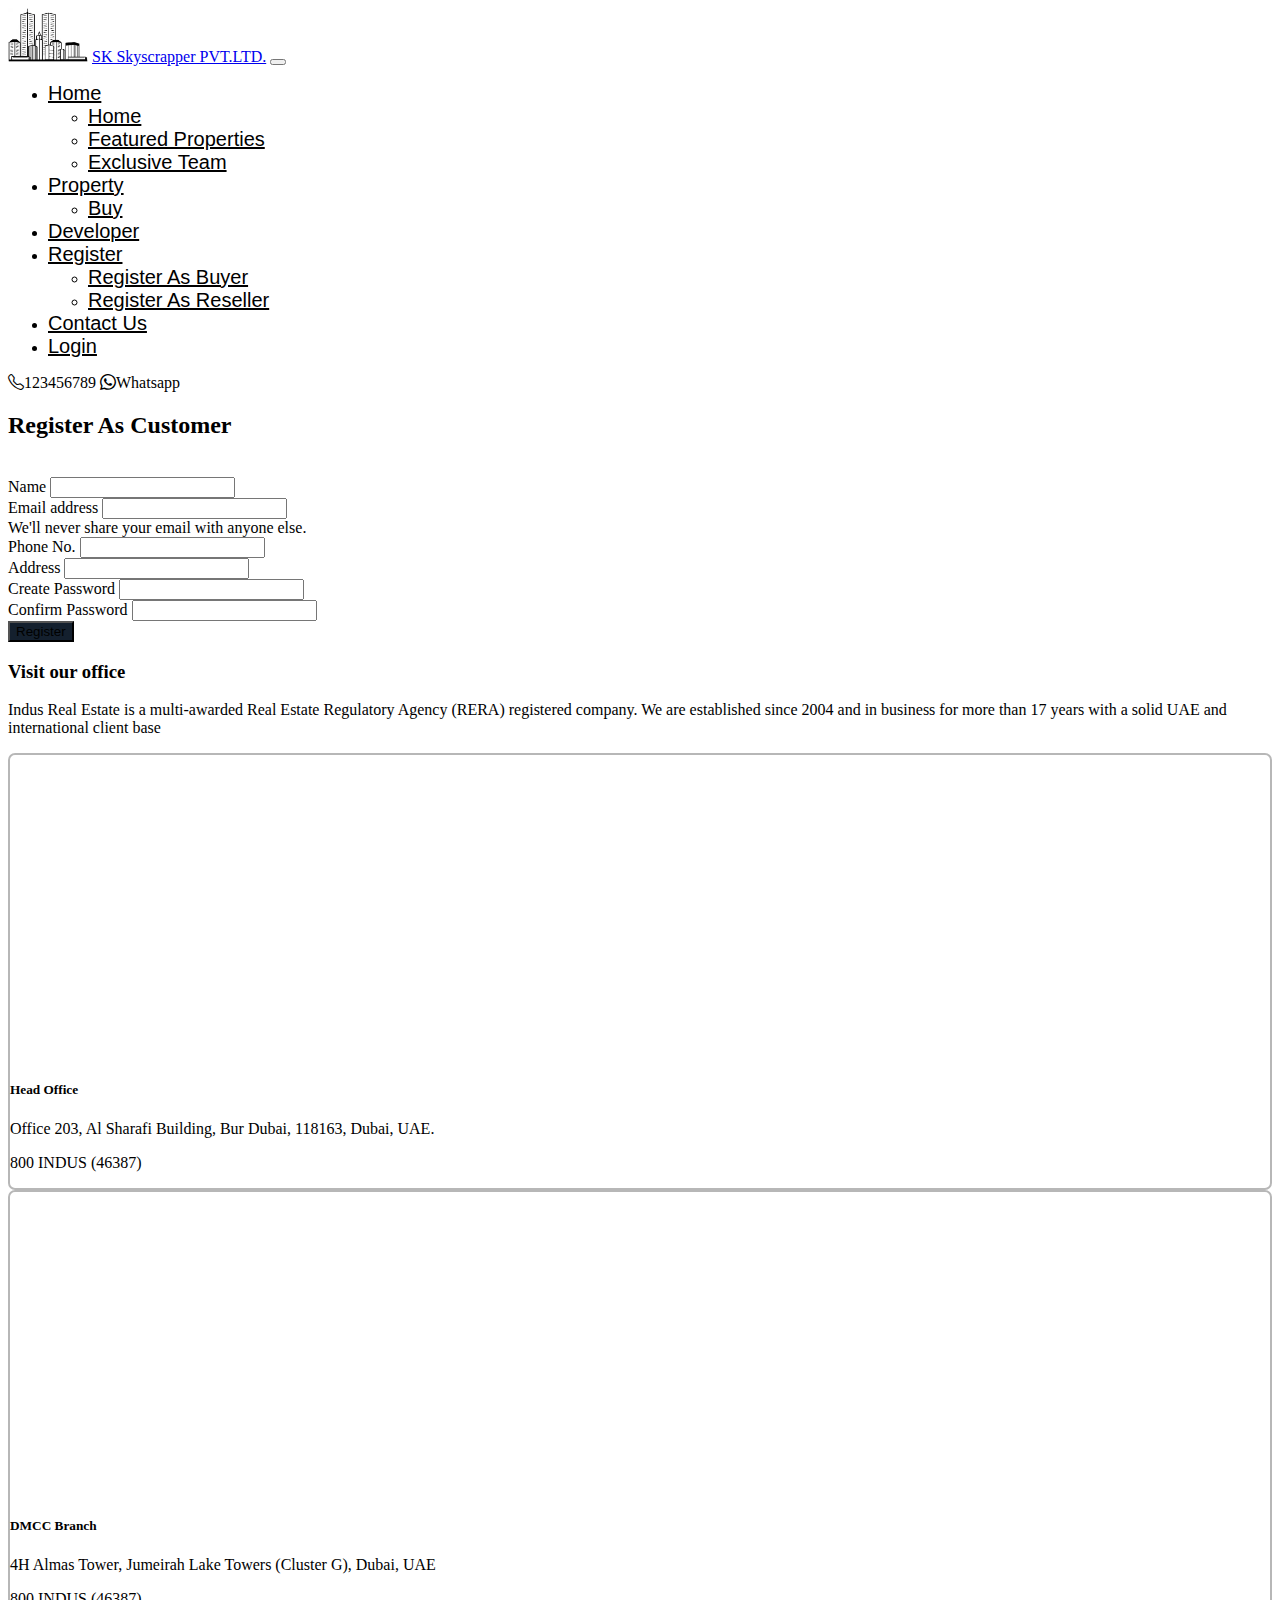
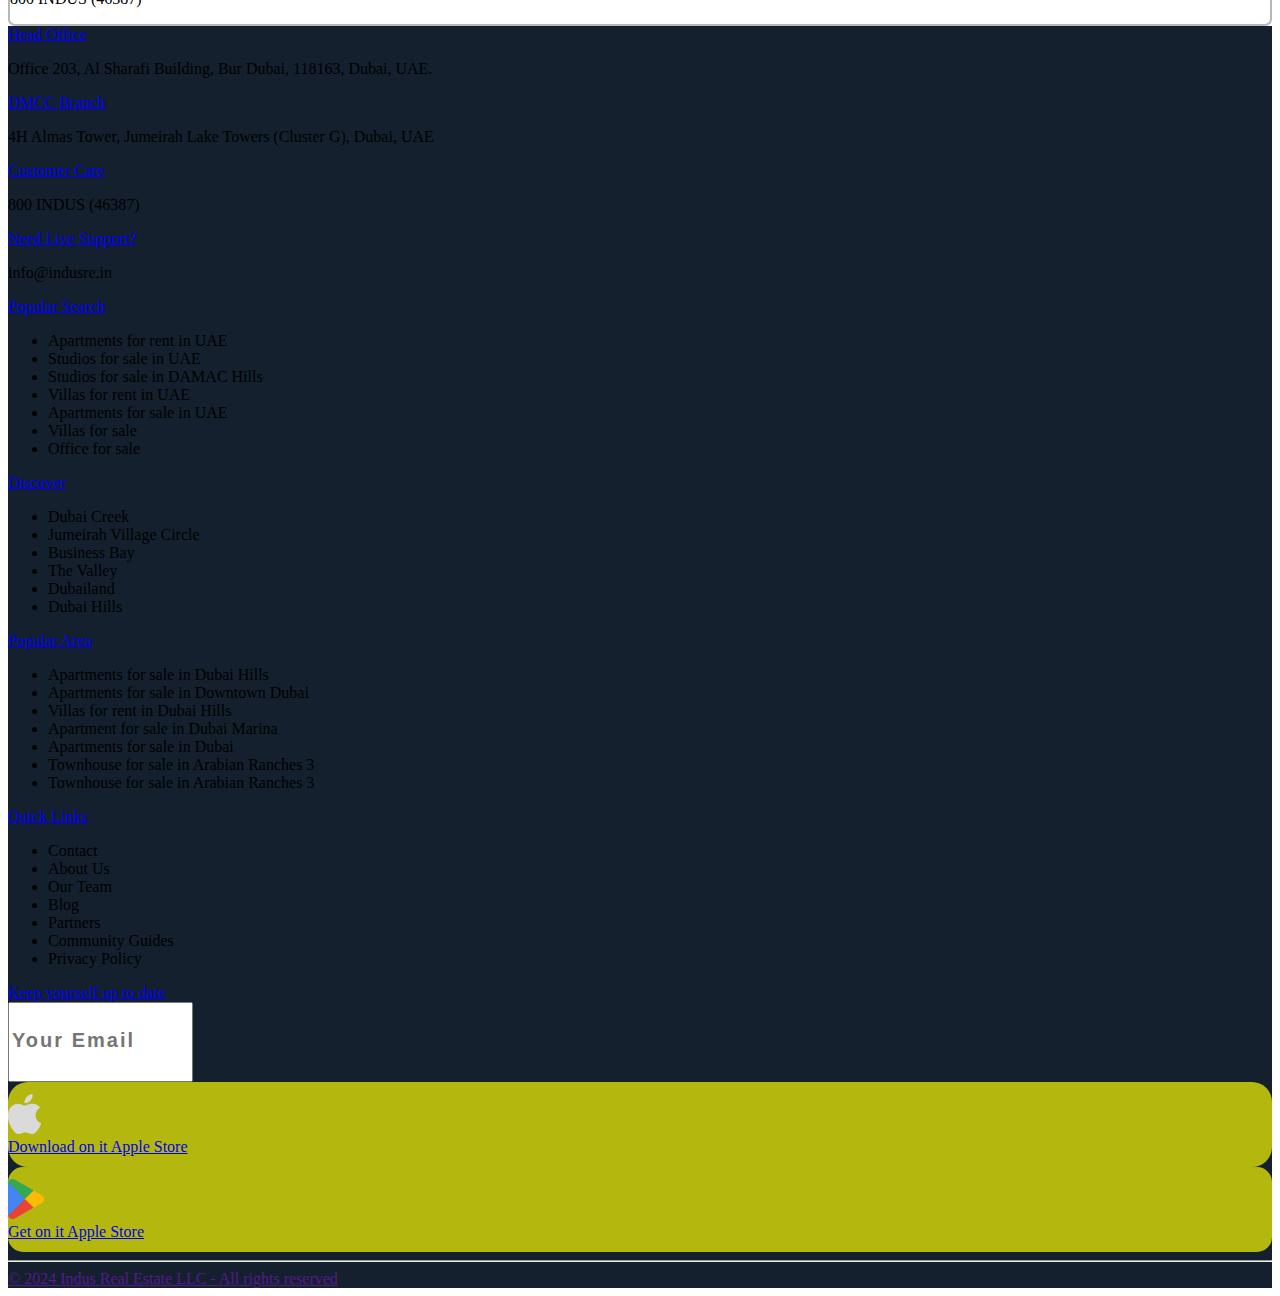
<file: register.html>
<!doctype html>
<html lang="en">

<head>
    <meta charset="utf-8">
    <meta name="viewport" content="width=device-width, initial-scale=1">
    <title>Register</title>
    <link href="https://cdn.jsdelivr.net/npm/bootstrap@5.3.2/dist/css/bootstrap.min.css" rel="stylesheet"
        integrity="sha384-T3c6CoIi6uLrA9TneNEoa7RxnatzjcDSCmG1MXxSR1GAsXEV/Dwwykc2MPK8M2HN" crossorigin="anonymous">
    <link rel="stylesheet" href="./assets/css/style.css">
    <link rel="stylesheet" href="https://cdn.jsdelivr.net/npm/bootstrap-icons@1.11.3/font/bootstrap-icons.min.css">
    <link rel="stylesheet" href="https://cdnjs.cloudflare.com/ajax/libs/font-awesome/6.5.1/css/all.min.css"
        integrity="sha512-DTOQO9RWCH3ppGqcWaEA1BIZOC6xxalwEsw9c2QQeAIftl+Vegovlnee1c9QX4TctnWMn13TZye+giMm8e2LwA=="
        crossorigin="anonymous" referrerpolicy="no-referrer"   />
</head>

<body>
    <!-- navbar start  -->
    <nav class="navbar navbar-expand-lg bg-body-tertiary">
        <div class="container-fluid">
            <!-- <div class="row">
                <div class="col-8"></div>
            </div> -->
            <img src="./assets/image/logo.webp" width="80" class="me-2 d-lg-inline-block d-md-none d-sm-none" alt="SK Scrapper">
            <a href="./index.html" class="d-md-inline-block d-lg-none justify-content-md-start text-decoration-none text-dark">SK Skyscrapper PVT.LTD.</a>
            <button class="navbar-toggler" type="button" data-bs-toggle="collapse"
                data-bs-target="#navbarSupportedContent" aria-controls="navbarSupportedContent" aria-expanded="false"
                aria-label="Toggle navigation">
                <span class="navbar-toggler-icon"></span>
            </button>
            <div class="collapse navbar-collapse navBAr" id="navbarSupportedContent">
                <ul class="navbar-nav me-auto mb-2 mb-lg-0">
                    <li class="nav-item  dropdown">
                        <a class="nav-link dropdown-toggle" href="#" role="button" data-bs-toggle="dropdown"
                            aria-expanded="false">
                            Home
                        </a>
                        <ul class="dropdown-menu">
                            <li><a class="dropdown-item pb-2 pe-5" href="./index.html">Home</a></li>
                            <li><a class="dropdown-item pb-2 pe-5" href="#feature">Featured Properties</a></li>
                            <li><a class="dropdown-item pb-2 pe-5" href="#">Exclusive Team</a></li>
                        </ul>
                    </li>
                    <li class="nav-item dropdown">
                        <a class="nav-link dropdown-toggle" href="#" role="button" data-bs-toggle="dropdown"
                            aria-expanded="false">
                            Property
                        </a>
                        <ul class="dropdown-menu">
                            <li><a class="dropdown-item pb-2 pe-5" href="./buy.html">Buy</a></li>
                            <!-- <li><a class="dropdown-item pb-2 pe-5" href="#">Rent</a></li> -->
                        </ul>
                    </li>
                    <li class="nav-item">
                        <a class="nav-link " aria-current="page" href="./developer.html">Developer</a>
                    </li>
                    <li class="nav-item dropdown">
                        <a class="nav-link dropdown-toggle" href="#" role="button" data-bs-toggle="dropdown"
                            aria-expanded="false">
                            Register
                        </a>
                        <ul class="dropdown-menu">
                            <li><a class="dropdown-item pb-2 pe-5" href="./register.html">Register As Buyer</a></li>
                            <!-- <li><a class="dropdown-item pb-2 pe-5" href="./login.html">Login</a></li> -->
                            <li><a class="dropdown-item pb-2 pe-5" href="./registerasreseller.html">Register As Reseller</a></li>
                        </ul>
                    </li>
                    <li class="nav-item">
                        <a class="nav-link " aria-current="page" href="./contact.html">Contact Us</a>
                    </li>
                    <li class="nav-item">
                        <a class="nav-link " aria-current="page" href="./login.html">Login</a>
                    </li>
                </ul>
                <div class="">
                    <i class="bi bi-telephone fs-5 me-2"></i><span class="fs-5">123456789</span>
                    <i class="bi bi-whatsapp me-2 ms-2 fs-5"></i><span class="me-5 fs-5">Whatsapp</span>
                </div>
            </div>
        </div>
    </nav>
    <!-- navbar end  -->

    <!-- contact form start  -->
    <div class="container">
        <div class="row my-lg-5">
            <div class="col-lg-2 col-md-1"></div>
            <div class="col-lg-8 col-md-10">

                <form class="ms-5">
                    <div class="mb-3">
                        <label for="" class="form-label text-dark"><h2>Register As Customer</h2></label><br/>
                    </div>
                    <div class="mb-3">
                        <label for="name" class="form-label"><i class="fa-solid fa-user fa-lg me-2"></i>Name</label>
                        <input type="text" class="form-control" required id="name" aria-describedby="emailHelp">
                    </div>
                    <div class="mb-3">
                        <label for="exampleInputEmail1" class="form-label"><i class="fa-solid fa-envelope fa-lg me-2"></i>Email address</label>
                        <input type="email" class="form-control" id="exampleInputEmail1" required aria-describedby="emailHelp">
                        <div id="emailHelp" class="form-text">We'll never share your email with anyone else.</div>
                    </div>
                    <div class="mb-3">
                        <label for="phone" class="form-label"><i class="fa-solid fa-phone fa-lg me-2"></i>Phone No.</label>
                        <input type="tel" class="form-control" required min="10" max="10" id="phone">
                    </div>
                    <div class="mb-3">
                        <label for="address" class="form-label"><i class="fa-solid fa-map-pin fa-lg me-2"></i>Address</label>
                        <input type="text" class="form-control" required id="address">
                    </div>
                    <div class="mb-3">
                        <label for="password" class="form-label"><i class="fa-solid fa-lock fa-lg me-2"></i>Create Password</label>
                        <input type="password" class="form-control" required id="password">
                    </div>
                    <div class="mb-3">
                        <label for="cpass" class="form-label"><i class="fa-solid fa-lock fa-lg me-2"></i>Confirm Password</label>
                        <input type="password" class="form-control" required id="cpass">
                    </div>
                   
                    <button type="submit" class="btn bg-blue text-light rounded-0">Register</button>
                </form>
            </div>
            <div class="col-lg-2 col-md-1"></div>
        </div>
        
    </div>

    <!-- contact form end -->


        <!-- ifram start -->
        <div class="container">
            <div class="row">
                <div class="col-2"></div>
                <div class="col-8">
                    <h3 class="text-center">Visit our office</h3>
                    <p class="text-center mt-3">Indus Real Estate is a multi-awarded Real Estate Regulatory Agency (RERA)
                        registered company. We are established since 2004 and in business for more than 17 years with a
                        solid UAE and international client base</p>
                </div>
                <div class="col-2"></div>
            </div>
            <div class="row d-flex justify-content-lg-evenly">
                <div class="col-6 ">
                    <div class="card my-5 card_box">
                        <iframe class=""
                            src="https://www.google.com/maps/embed?pb=!1m18!1m12!1m3!1d3625.9938560193364!2d84.43724768303305!3d24.65833981440255!2m3!1f0!2f0!3f0!3m2!1i1024!2i768!4f13.1!3m3!1m2!1s0x398cfad55e3f0493%3A0x7dfd00dfefd5cf96!2sSurya%20Mandir%20Deo!5e0!3m2!1sen!2sin!4v1707319895240!5m2!1sen!2sin"
                            width="" height="300" style="border:0;" allowfullscreen="" loading="lazy"
                            referrerpolicy="no-referrer-when-downgrade"> </iframe>
                        <div class="card-body">
                            <h5 class="card-title">Head Office</h5>
                            <p class="card-text">Office 203, Al Sharafi Building, Bur Dubai, 118163, Dubai, UAE.</p>
                            <p class="card-text fw-bold">800 INDUS (46387)</p>
                            <!-- <a href="#" class="btn btn-primary">Go somewhere</a> -->
                        </div>
                    </div>
                </div>
                <div class="col-6">
                    <div class="card my-5 card_box">
                        <iframe class=""
                            src="https://www.google.com/maps/embed?pb=!1m18!1m12!1m3!1d3625.9938560193364!2d84.43724768303305!3d24.65833981440255!2m3!1f0!2f0!3f0!3m2!1i1024!2i768!4f13.1!3m3!1m2!1s0x398cfad55e3f0493%3A0x7dfd00dfefd5cf96!2sSurya%20Mandir%20Deo!5e0!3m2!1sen!2sin!4v1707319895240!5m2!1sen!2sin"
                            width="" height="300" style="border:0;" allowfullscreen="" loading="lazy"
                            referrerpolicy="no-referrer-when-downgrade"> </iframe>
                        <div class="card-body">
                            <h5 class="card-title">DMCC Branch</h5>
                            <p class="card-text">4H Almas Tower, Jumeirah Lake Towers (Cluster G), Dubai, UAE</p>
                            <p class="card-text fw-bold">800 INDUS (46387)</p>
                            <!-- <a href="#" class="btn btn-primary">Go somewhere</a> -->
                        </div>
                    </div>
                </div>
            </div>
    
        </div>
        <!-- ifram end -->


    <!-- footer start  -->
    <footer>
        <div class="container-fluid bg-blue m-0 p-0 ">
            <div class=" container  bg-dark-subtle rounded-0 text-light">
                <div class="row pt-4">
                    <div class="col-lg-3 col-md-6 ">
                        <div>
                            <a href="#" class="text-decoration-none text-info">Head Office</a>
                            <p>Office 203, Al Sharafi Building, Bur Dubai, 118163, Dubai, UAE.</p>
                        </div>
                        <div class="mt-4">
                            <a href="#" class="text-decoration-none text-info">DMCC Branch</a>
                            <p>4H Almas Tower, Jumeirah Lake Towers (Cluster G), Dubai, UAE</p>
                        </div>
                        <div class="mt-4">
                            <a href="#" class="text-decoration-none text-info">Customer Care</a>
                            <p>800 INDUS (46387)</p>
                        </div>
                        <div class="mt-4">
                            <a href="#" class="text-decoration-none text-info">Need Live Support?</a>
                            <p>info@indusre.in</p>
                        </div>
                    </div>

                    <div class="col-lg-3 col-md-6 ps-lg-5">
                        <div>
                            <a href="#" class="text-decoration-none text-info">Popular Search</a>
                        </div>
                        <div>
                            <ul class="list p-0 ">
                                <li class="list-group-item mb-1">Apartments for rent in UAE</li>
                                <li class="list-group-item mb-1">Studios for sale in UAE</li>
                                <li class="list-group-item mb-1">Studios for sale in DAMAC Hills</li>
                                <li class="list-group-item mb-1">Villas for rent in UAE</li>
                                <li class="list-group-item mb-1">Apartments for sale in UAE</li>
                                <li class="list-group-item mb-1">Villas for sale</li>
                                <li class="list-group-item mb-1">Office for sale</li>
                            </ul>
                        </div>
                        <div class="mb-1">
                            <a href="#" class="text-decoration-none text-info">Discover</a>
                        </div>
                        <div class="">
                            <ul class="list p-0 ">
                                <li class="list-group-item mb-1">Dubai Creek</li>
                                <li class="list-group-item mb-1">Jumeirah Village Circle</li>
                                <li class="list-group-item mb-1">Business Bay</li>
                                <li class="list-group-item mb-1">The Valley</li>
                                <li class="list-group-item mb-1">Dubailand</li>
                                <li class="list-group-item mb-1">Dubai Hills</li>
                            </ul>
                        </div>
                    </div>
                    <div class="col-lg-3 col-md-6 ps-lg-5">
                        <div>
                            <a href="#" class="text-decoration-none text-info">Popular Area</a>
                        </div>
                        <div>
                            <ul class="list p-0 ">
                                <li class="list-group-item mb-1">Apartments for sale in Dubai Hills</li>
                                <li class="list-group-item mb-1">Apartments for sale in Downtown Dubai</li>
                                <li class="list-group-item mb-1">Villas for rent in Dubai Hills</li>
                                <li class="list-group-item mb-1">Apartment for sale in Dubai Marina</li>
                                <li class="list-group-item mb-1">Apartments for sale in Dubai</li>
                                <li class="list-group-item mb-1">Townhouse for sale in Arabian
                                    Ranches 3</li>
                                <li class="list-group-item mb-1">Townhouse for sale in Arabian
                                    Ranches 3</li>
                            </ul>
                        </div>
                        <div class="mb-1">
                            <a href="#" class="text-decoration-none text-info">Quick Links</a>
                        </div>
                        <div class="">
                            <ul class="list p-0 ">
                                <li class="list-group-item mb-1">Contact</li>
                                <li class="list-group-item mb-1">About Us</li>
                                <li class="list-group-item mb-1">Our Team</li>
                                <li class="list-group-item mb-1">Blog</li>
                                <li class="list-group-item mb-1">Partners</li>
                                <li class="list-group-item mb-1">Community Guides</li>
                                <li class="list-group-item mb-1">Privacy Policy</li>
                            </ul>
                        </div>
                    </div>


                    <div class="col-lg-3 col-md-6 ps-lg-5">
                        <div class="mb-1">
                            <a href="#" class="text-decoration-none text-info text-capitalize">Keep yourself up to
                                date</a>
                        </div>
                        <!-- form start -->
                        <form>
                            <div class="mb-3 input_box">
                                <input type="email" class="form-control  mt-3" id="exampleInputEmail1"
                                    placeholder="Your Email" aria-describedby="emailHelp">
                            </div>
                        </form>
                        <!-- form end -->
                        <div class="apple_store">
                            <div class="row">
                                <div class="col-3 ps-5">
                                    <img src="./assets/image/apple.webp" class="" alt="">
                                </div>
                                <div class="col-9 px-4">
                                    <a href="#" class="text-decoration-none text-light">Download on it Apple Store</a>
                                </div>
                            </div>
                        </div>
                        <div class="google_store mt-4">
                            <div class="row">
                                <div class="col-3 ps-5">
                                    <img src="./assets/image/play_store.webp" class="" alt="">
                                </div>
                                <div class="col-9 px-4">
                                    <a href="#" class="text-decoration-none text-light">Get on it Apple Store</a>
                                </div>
                            </div>
                        </div>
                    </div>
                </div>
                <div class=" pt-3">
                    <hr class="border border-light border-1 opacity-100">
                </div>
                <div class="pb-3">
                    <a href="" class="text-decoration-none text-light">© 2024 Indus Real Estate LLC - All rights
                        reserved</a>
                </div>
            </div>
        </div>
    </footer>
    <!-- footer end -->
    <script src="https://cdn.jsdelivr.net/npm/bootstrap@5.3.2/dist/js/bootstrap.bundle.min.js"
        integrity="sha384-C6RzsynM9kWDrMNeT87bh95OGNyZPhcTNXj1NW7RuBCsyN/o0jlpcV8Qyq46cDfL"
        crossorigin="anonymous"></script>
</body>

</html>
</file>
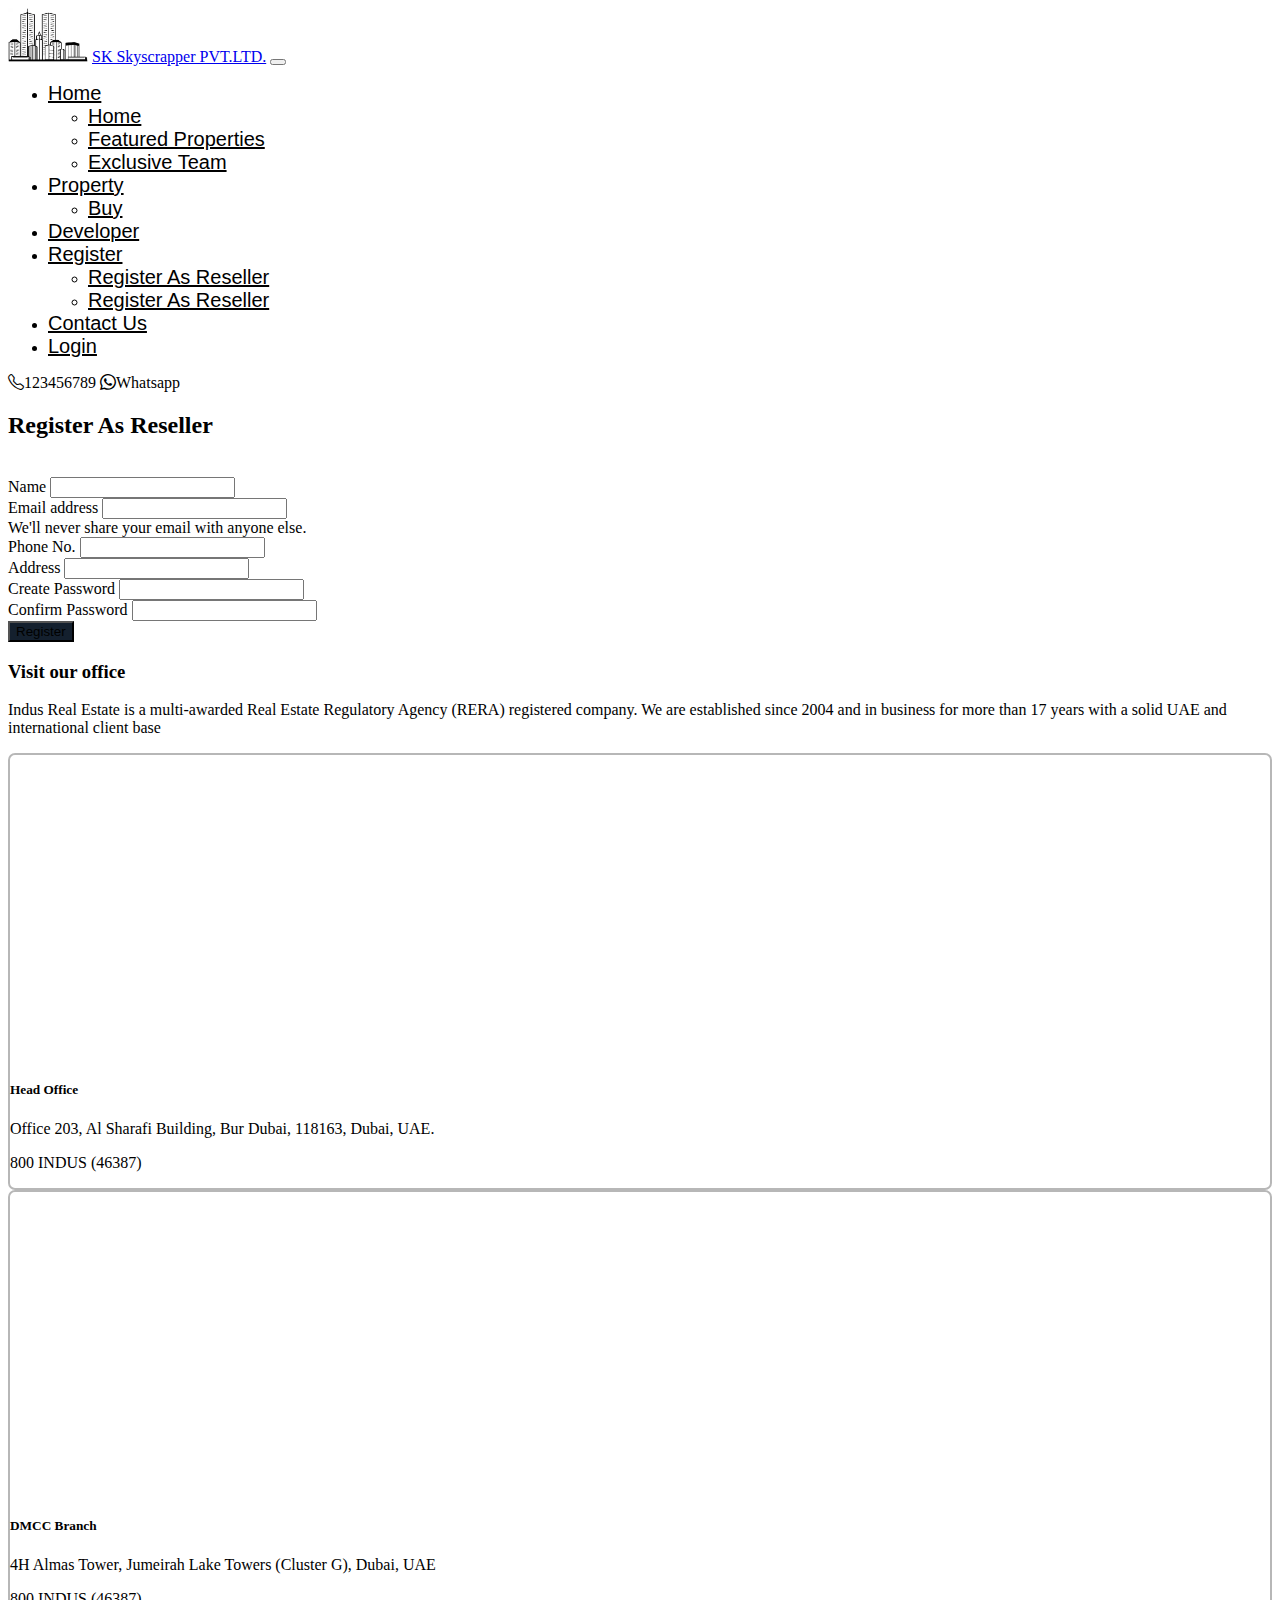
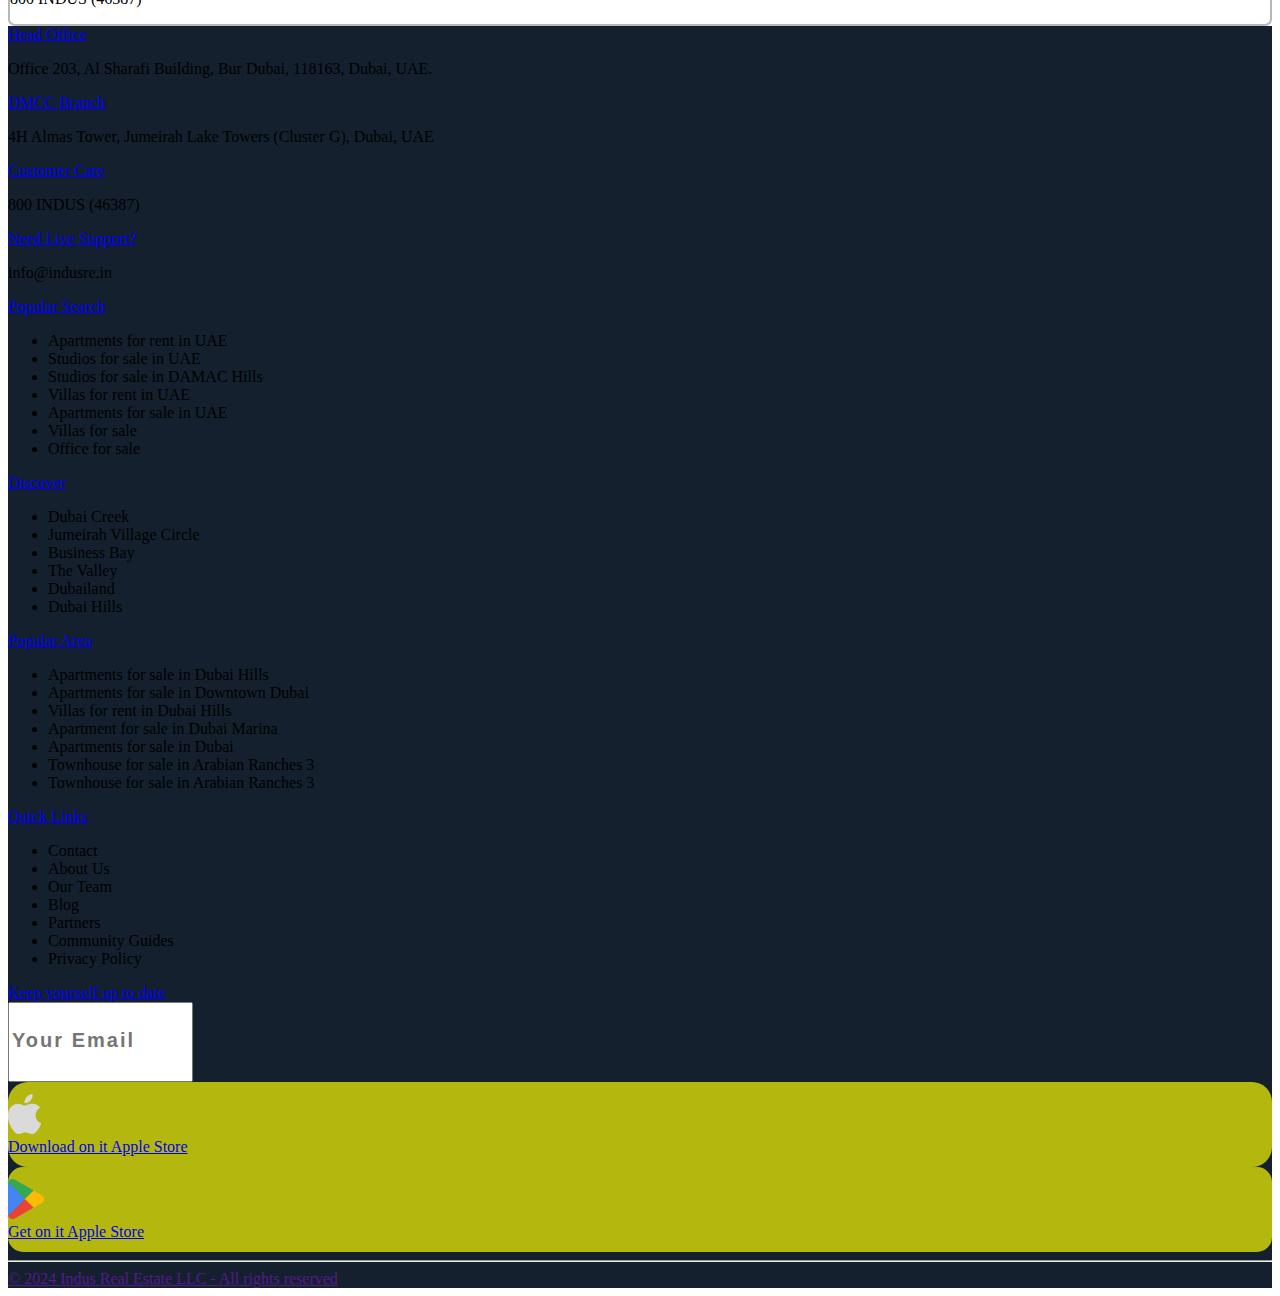
<file: registerasreseller.html>
<!doctype html>
<html lang="en">

<head>
    <meta charset="utf-8">
    <meta name="viewport" content="width=device-width, initial-scale=1">
    <title>Register</title>
    <link href="https://cdn.jsdelivr.net/npm/bootstrap@5.3.2/dist/css/bootstrap.min.css" rel="stylesheet"
        integrity="sha384-T3c6CoIi6uLrA9TneNEoa7RxnatzjcDSCmG1MXxSR1GAsXEV/Dwwykc2MPK8M2HN" crossorigin="anonymous">
    <link rel="stylesheet" href="./assets/css/style.css">
    <link rel="stylesheet" href="https://cdn.jsdelivr.net/npm/bootstrap-icons@1.11.3/font/bootstrap-icons.min.css">
    <link rel="stylesheet" href="https://cdnjs.cloudflare.com/ajax/libs/font-awesome/6.5.1/css/all.min.css"
        integrity="sha512-DTOQO9RWCH3ppGqcWaEA1BIZOC6xxalwEsw9c2QQeAIftl+Vegovlnee1c9QX4TctnWMn13TZye+giMm8e2LwA=="
        crossorigin="anonymous" referrerpolicy="no-referrer"   />
</head>

<body>
    <!-- navbar start  -->
    <nav class="navbar navbar-expand-lg bg-body-tertiary">
        <div class="container-fluid">
            <!-- <div class="row">
                <div class="col-8"></div>
            </div> -->
            <img src="./assets/image/logo.webp" width="80" class="me-2 d-lg-inline-block d-md-none d-sm-none" alt="SK Scrapper">
            <a href="./index.html" class="d-md-inline-block d-lg-none justify-content-md-start text-decoration-none text-dark">SK Skyscrapper PVT.LTD.</a>
            <button class="navbar-toggler" type="button" data-bs-toggle="collapse"
                data-bs-target="#navbarSupportedContent" aria-controls="navbarSupportedContent" aria-expanded="false"
                aria-label="Toggle navigation">
                <span class="navbar-toggler-icon"></span>
            </button>
            <div class="collapse navbar-collapse navBAr" id="navbarSupportedContent">
                <ul class="navbar-nav me-auto mb-2 mb-lg-0">
                    <li class="nav-item  dropdown">
                        <a class="nav-link dropdown-toggle" href="#" role="button" data-bs-toggle="dropdown"
                            aria-expanded="false">
                            Home
                        </a>
                        <ul class="dropdown-menu">
                            <li><a class="dropdown-item pb-2 pe-5" href="./index.html">Home</a></li>
                            <li><a class="dropdown-item pb-2 pe-5" href="#feature">Featured Properties</a></li>
                            <li><a class="dropdown-item pb-2 pe-5" href="#">Exclusive Team</a></li>
                        </ul>
                    </li>
                    <li class="nav-item dropdown">
                        <a class="nav-link dropdown-toggle" href="#" role="button" data-bs-toggle="dropdown"
                            aria-expanded="false">
                            Property
                        </a>
                        <ul class="dropdown-menu">
                            <li><a class="dropdown-item pb-2 pe-5" href="./buy.html">Buy</a></li>
                            <!-- <li><a class="dropdown-item pb-2 pe-5" href="#">Rent</a></li> -->
                        </ul>
                    </li>
                    <li class="nav-item">
                        <a class="nav-link " aria-current="page" href="./developer.html">Developer</a>
                    </li>
                    <li class="nav-item dropdown">
                        <a class="nav-link dropdown-toggle" href="#" role="button" data-bs-toggle="dropdown"
                            aria-expanded="false">
                            Register
                        </a>
                        <ul class="dropdown-menu">
                            <li><a class="dropdown-item pb-2 pe-5" href="./register.html">Register As Reseller</a></li>
                            <!-- <li><a class="dropdown-item pb-2 pe-5" href="./login.html">Login</a></li> -->
                            <li><a class="dropdown-item pb-2 pe-5" href="./registerasreseller.html">Register As Reseller</a></li>
                        </ul>
                    </li>
                    <li class="nav-item">
                        <a class="nav-link " aria-current="page" href="./contact.html">Contact Us</a>
                    </li>
                    <li class="nav-item">
                        <a class="nav-link " aria-current="page" href="./login.html">Login</a>
                    </li>
                </ul>
                <div class="">
                    <i class="bi bi-telephone fs-5 me-2"></i><span class="fs-5">123456789</span>
                    <i class="bi bi-whatsapp me-2 ms-2 fs-5"></i><span class="me-5 fs-5">Whatsapp</span>
                </div>
            </div>
        </div>
    </nav>
    <!-- navbar end  -->

    <!-- contact form start  -->
    <div class="container">
        <div class="row my-lg-5">
            <div class="col-lg-2 col-md-1"></div>
            <div class="col-lg-8 col-md-10">

                <form class="ms-5">
                    <div class="mb-3">
                        <label for="" class="form-label text-dark"><h2>Register As Reseller</h2></label><br/>
                    </div>
                    <div class="mb-3">
                        <label for="name" class="form-label"><i class="fa-solid fa-user fa-lg me-2"></i>Name</label>
                        <input type="text" class="form-control" required id="name" aria-describedby="emailHelp">
                    </div>
                    <div class="mb-3">
                        <label for="exampleInputEmail1" class="form-label"><i class="fa-solid fa-envelope fa-lg me-2"></i>Email address</label>
                        <input type="email" class="form-control" id="exampleInputEmail1" required aria-describedby="emailHelp">
                        <div id="emailHelp" class="form-text">We'll never share your email with anyone else.</div>
                    </div>
                    <div class="mb-3">
                        <label for="phone" class="form-label"><i class="fa-solid fa-phone fa-lg me-2"></i>Phone No.</label>
                        <input type="tel" class="form-control" required min="10" max="10" id="phone">
                    </div>
                    <div class="mb-3">
                        <label for="address" class="form-label"><i class="fa-solid fa-map-pin fa-lg me-2"></i>Address</label>
                        <input type="text" class="form-control" required id="address">
                    </div>
                    <div class="mb-3">
                        <label for="password" class="form-label"><i class="fa-solid fa-lock fa-lg me-2"></i>Create Password</label>
                        <input type="password" class="form-control" required id="password">
                    </div>
                    <div class="mb-3">
                        <label for="cpass" class="form-label"><i class="fa-solid fa-lock fa-lg me-2"></i>Confirm Password</label>
                        <input type="password" class="form-control" required id="cpass">
                    </div>
                   
                    <button type="submit" class="btn bg-blue text-light rounded-0">Register</button>
                </form>
            </div>
            <div class="col-lg-2 col-md-1"></div>
        </div>
        
    </div>

    <!-- contact form end -->


        <!-- ifram start -->
        <div class="container">
            <div class="row">
                <div class="col-2"></div>
                <div class="col-8">
                    <h3 class="text-center">Visit our office</h3>
                    <p class="text-center mt-3">Indus Real Estate is a multi-awarded Real Estate Regulatory Agency (RERA)
                        registered company. We are established since 2004 and in business for more than 17 years with a
                        solid UAE and international client base</p>
                </div>
                <div class="col-2"></div>
            </div>
            <div class="row d-flex justify-content-lg-evenly">
                <div class="col-6 ">
                    <div class="card my-5 card_box">
                        <iframe class=""
                            src="https://www.google.com/maps/embed?pb=!1m18!1m12!1m3!1d3625.9938560193364!2d84.43724768303305!3d24.65833981440255!2m3!1f0!2f0!3f0!3m2!1i1024!2i768!4f13.1!3m3!1m2!1s0x398cfad55e3f0493%3A0x7dfd00dfefd5cf96!2sSurya%20Mandir%20Deo!5e0!3m2!1sen!2sin!4v1707319895240!5m2!1sen!2sin"
                            width="" height="300" style="border:0;" allowfullscreen="" loading="lazy"
                            referrerpolicy="no-referrer-when-downgrade"> </iframe>
                        <div class="card-body">
                            <h5 class="card-title">Head Office</h5>
                            <p class="card-text">Office 203, Al Sharafi Building, Bur Dubai, 118163, Dubai, UAE.</p>
                            <p class="card-text fw-bold">800 INDUS (46387)</p>
                            <!-- <a href="#" class="btn btn-primary">Go somewhere</a> -->
                        </div>
                    </div>
                </div>
                <div class="col-6">
                    <div class="card my-5 card_box">
                        <iframe class=""
                            src="https://www.google.com/maps/embed?pb=!1m18!1m12!1m3!1d3625.9938560193364!2d84.43724768303305!3d24.65833981440255!2m3!1f0!2f0!3f0!3m2!1i1024!2i768!4f13.1!3m3!1m2!1s0x398cfad55e3f0493%3A0x7dfd00dfefd5cf96!2sSurya%20Mandir%20Deo!5e0!3m2!1sen!2sin!4v1707319895240!5m2!1sen!2sin"
                            width="" height="300" style="border:0;" allowfullscreen="" loading="lazy"
                            referrerpolicy="no-referrer-when-downgrade"> </iframe>
                        <div class="card-body">
                            <h5 class="card-title">DMCC Branch</h5>
                            <p class="card-text">4H Almas Tower, Jumeirah Lake Towers (Cluster G), Dubai, UAE</p>
                            <p class="card-text fw-bold">800 INDUS (46387)</p>
                            <!-- <a href="#" class="btn btn-primary">Go somewhere</a> -->
                        </div>
                    </div>
                </div>
            </div>
    
        </div>
        <!-- ifram end -->


    <!-- footer start  -->
    <footer>
        <div class="container-fluid bg-blue m-0 p-0 ">
            <div class=" container  bg-dark-subtle rounded-0 text-light">
                <div class="row pt-4">
                    <div class="col-lg-3 col-md-6 ">
                        <div>
                            <a href="#" class="text-decoration-none text-info">Head Office</a>
                            <p>Office 203, Al Sharafi Building, Bur Dubai, 118163, Dubai, UAE.</p>
                        </div>
                        <div class="mt-4">
                            <a href="#" class="text-decoration-none text-info">DMCC Branch</a>
                            <p>4H Almas Tower, Jumeirah Lake Towers (Cluster G), Dubai, UAE</p>
                        </div>
                        <div class="mt-4">
                            <a href="#" class="text-decoration-none text-info">Customer Care</a>
                            <p>800 INDUS (46387)</p>
                        </div>
                        <div class="mt-4">
                            <a href="#" class="text-decoration-none text-info">Need Live Support?</a>
                            <p>info@indusre.in</p>
                        </div>
                    </div>

                    <div class="col-lg-3 col-md-6 ps-lg-5">
                        <div>
                            <a href="#" class="text-decoration-none text-info">Popular Search</a>
                        </div>
                        <div>
                            <ul class="list p-0 ">
                                <li class="list-group-item mb-1">Apartments for rent in UAE</li>
                                <li class="list-group-item mb-1">Studios for sale in UAE</li>
                                <li class="list-group-item mb-1">Studios for sale in DAMAC Hills</li>
                                <li class="list-group-item mb-1">Villas for rent in UAE</li>
                                <li class="list-group-item mb-1">Apartments for sale in UAE</li>
                                <li class="list-group-item mb-1">Villas for sale</li>
                                <li class="list-group-item mb-1">Office for sale</li>
                            </ul>
                        </div>
                        <div class="mb-1">
                            <a href="#" class="text-decoration-none text-info">Discover</a>
                        </div>
                        <div class="">
                            <ul class="list p-0 ">
                                <li class="list-group-item mb-1">Dubai Creek</li>
                                <li class="list-group-item mb-1">Jumeirah Village Circle</li>
                                <li class="list-group-item mb-1">Business Bay</li>
                                <li class="list-group-item mb-1">The Valley</li>
                                <li class="list-group-item mb-1">Dubailand</li>
                                <li class="list-group-item mb-1">Dubai Hills</li>
                            </ul>
                        </div>
                    </div>
                    <div class="col-lg-3 col-md-6 ps-lg-5">
                        <div>
                            <a href="#" class="text-decoration-none text-info">Popular Area</a>
                        </div>
                        <div>
                            <ul class="list p-0 ">
                                <li class="list-group-item mb-1">Apartments for sale in Dubai Hills</li>
                                <li class="list-group-item mb-1">Apartments for sale in Downtown Dubai</li>
                                <li class="list-group-item mb-1">Villas for rent in Dubai Hills</li>
                                <li class="list-group-item mb-1">Apartment for sale in Dubai Marina</li>
                                <li class="list-group-item mb-1">Apartments for sale in Dubai</li>
                                <li class="list-group-item mb-1">Townhouse for sale in Arabian
                                    Ranches 3</li>
                                <li class="list-group-item mb-1">Townhouse for sale in Arabian
                                    Ranches 3</li>
                            </ul>
                        </div>
                        <div class="mb-1">
                            <a href="#" class="text-decoration-none text-info">Quick Links</a>
                        </div>
                        <div class="">
                            <ul class="list p-0 ">
                                <li class="list-group-item mb-1">Contact</li>
                                <li class="list-group-item mb-1">About Us</li>
                                <li class="list-group-item mb-1">Our Team</li>
                                <li class="list-group-item mb-1">Blog</li>
                                <li class="list-group-item mb-1">Partners</li>
                                <li class="list-group-item mb-1">Community Guides</li>
                                <li class="list-group-item mb-1">Privacy Policy</li>
                            </ul>
                        </div>
                    </div>


                    <div class="col-lg-3 col-md-6 ps-lg-5">
                        <div class="mb-1">
                            <a href="#" class="text-decoration-none text-info text-capitalize">Keep yourself up to
                                date</a>
                        </div>
                        <!-- form start -->
                        <form>
                            <div class="mb-3 input_box">
                                <input type="email" class="form-control  mt-3" id="exampleInputEmail1"
                                    placeholder="Your Email" aria-describedby="emailHelp">
                            </div>
                        </form>
                        <!-- form end -->
                        <div class="apple_store">
                            <div class="row">
                                <div class="col-3 ps-5">
                                    <img src="./assets/image/apple.webp" class="" alt="">
                                </div>
                                <div class="col-9 px-4">
                                    <a href="#" class="text-decoration-none text-light">Download on it Apple Store</a>
                                </div>
                            </div>
                        </div>
                        <div class="google_store mt-4">
                            <div class="row">
                                <div class="col-3 ps-5">
                                    <img src="./assets/image/play_store.webp" class="" alt="">
                                </div>
                                <div class="col-9 px-4">
                                    <a href="#" class="text-decoration-none text-light">Get on it Apple Store</a>
                                </div>
                            </div>
                        </div>
                    </div>
                </div>
                <div class=" pt-3">
                    <hr class="border border-light border-1 opacity-100">
                </div>
                <div class="pb-3">
                    <a href="" class="text-decoration-none text-light">© 2024 Indus Real Estate LLC - All rights
                        reserved</a>
                </div>
            </div>
        </div>
    </footer>
    <!-- footer end -->
    <script src="https://cdn.jsdelivr.net/npm/bootstrap@5.3.2/dist/js/bootstrap.bundle.min.js"
        integrity="sha384-C6RzsynM9kWDrMNeT87bh95OGNyZPhcTNXj1NW7RuBCsyN/o0jlpcV8Qyq46cDfL"
        crossorigin="anonymous"></script>
</body>

</html>
</file>
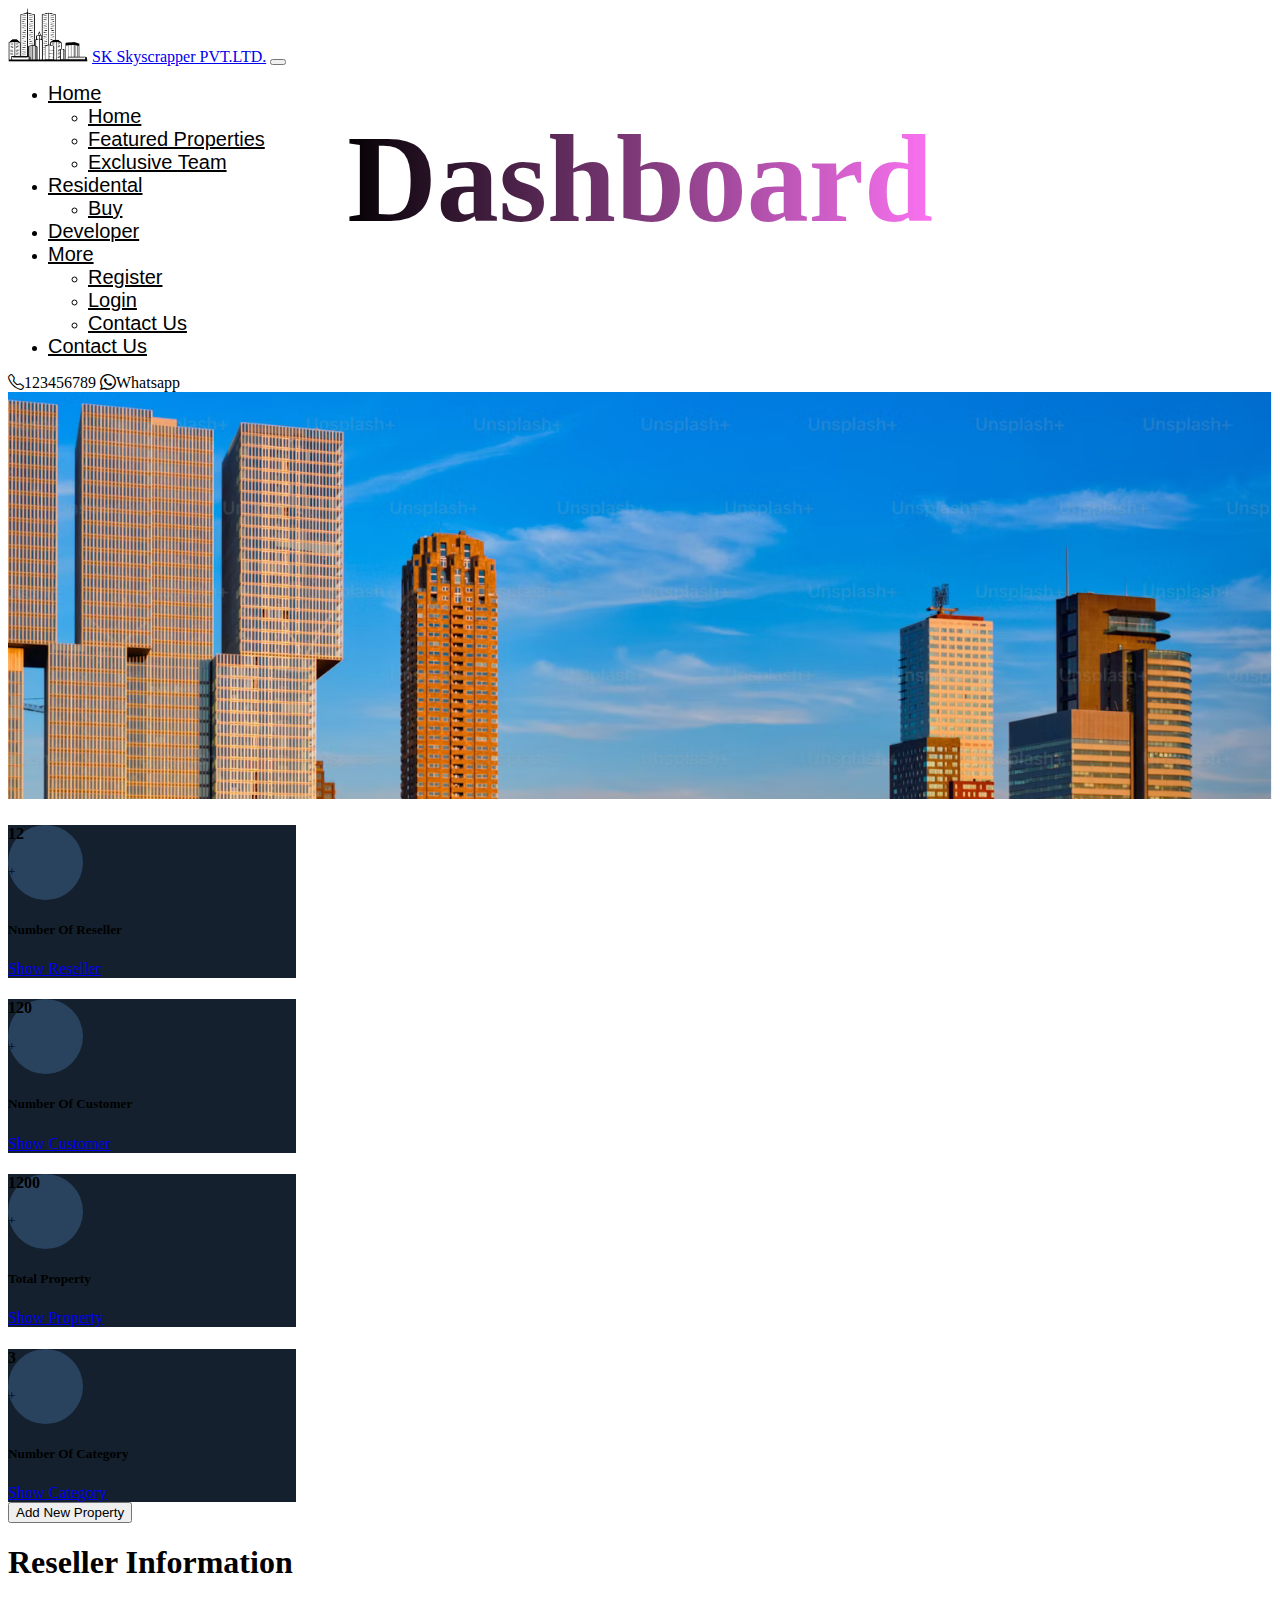
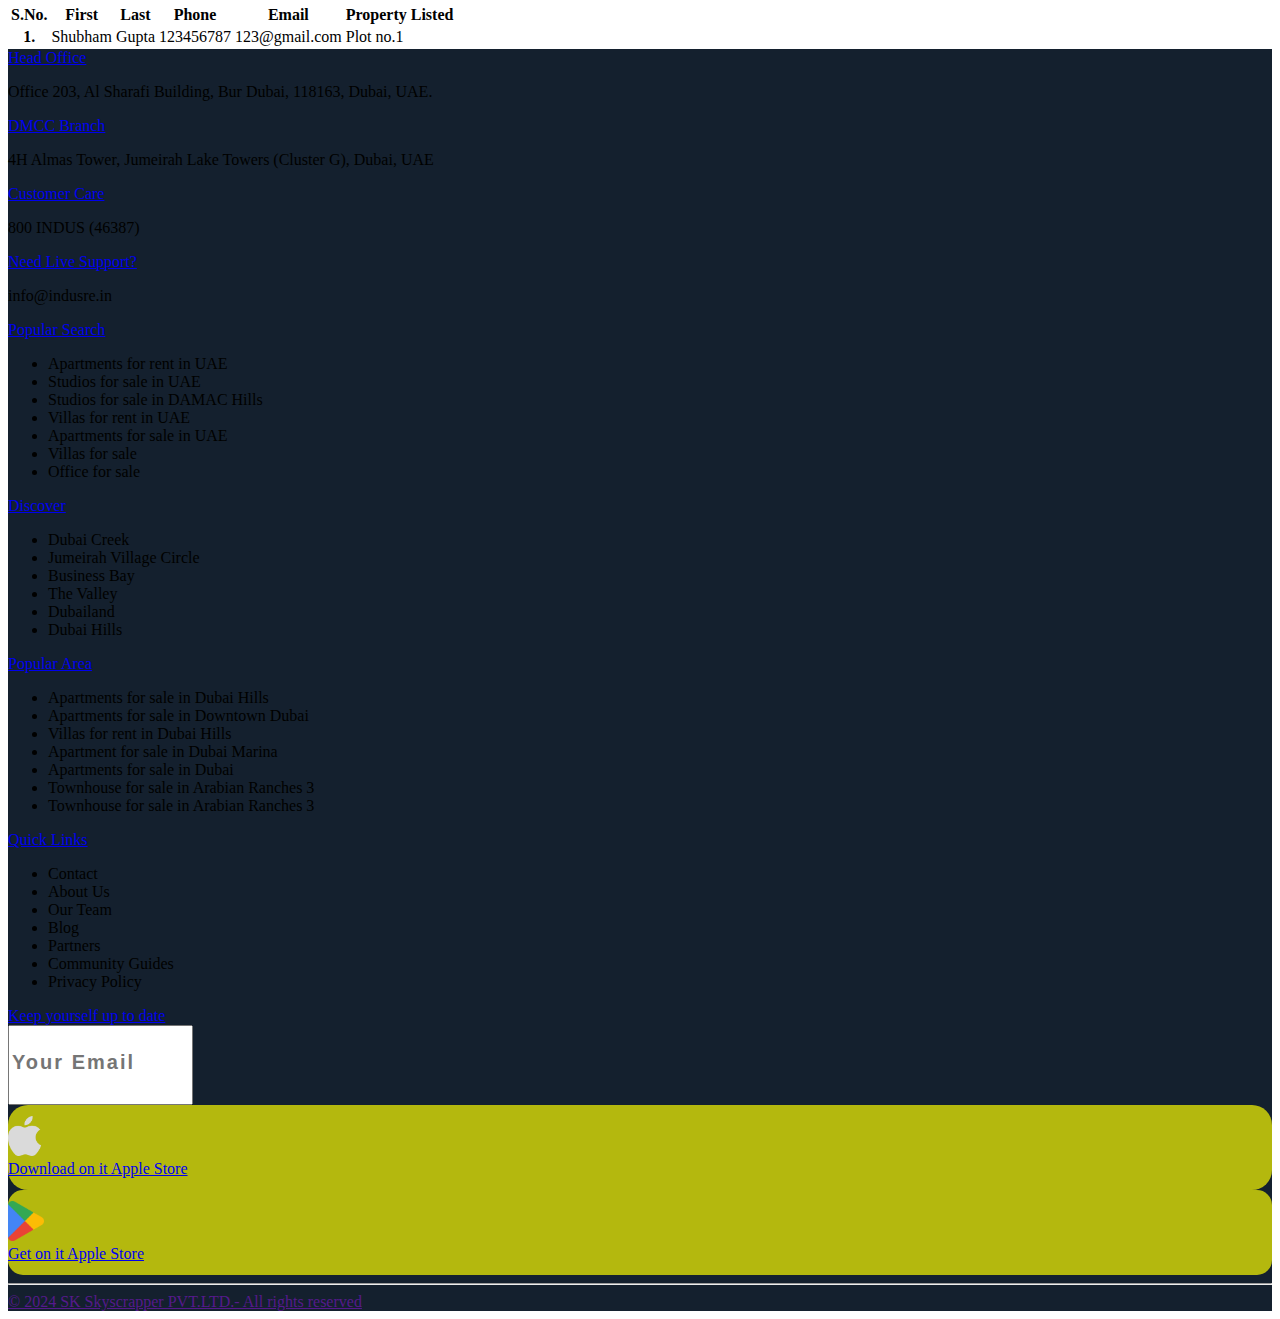
<file: reseller.html>
<!doctype html>
<html lang="en">

<head>
    <meta charset="utf-8">
    <meta name="viewport" content="width=device-width, initial-scale=1">
    <title>SK Skyscrapper PVT.LTD.</title>
    <link href="https://cdn.jsdelivr.net/npm/bootstrap@5.3.2/dist/css/bootstrap.min.css" rel="stylesheet"
        integrity="sha384-T3c6CoIi6uLrA9TneNEoa7RxnatzjcDSCmG1MXxSR1GAsXEV/Dwwykc2MPK8M2HN" crossorigin="anonymous">
    <link rel="stylesheet" href="./assets/css/style.css">
    <link rel="stylesheet" href="https://cdn.jsdelivr.net/npm/bootstrap-icons@1.11.3/font/bootstrap-icons.min.css">
    <link rel="stylesheet" href="https://cdnjs.cloudflare.com/ajax/libs/font-awesome/6.5.1/css/all.min.css" integrity="sha512-DTOQO9RWCH3ppGqcWaEA1BIZOC6xxalwEsw9c2QQeAIftl+Vegovlnee1c9QX4TctnWMn13TZye+giMm8e2LwA==" crossorigin="anonymous" referrerpolicy="no-referrer" />

</head>

<body>
    <!-- navbar start  -->
    <nav class="navbar navbar-expand-lg bg-body-tertiary">
        <div class="container-fluid">
            <!-- <div class="row">
                <div class="col-8"></div>
            </div> -->
            <img src="./assets/image/logo.webp" width="80" class="me-2 d-lg-inline-block d-md-none d-sm-none" alt="SK Scrapper">
            <a href="./index.html" class="d-md-inline-block d-lg-none justify-content-md-start text-decoration-none text-dark">SK Skyscrapper PVT.LTD.</a>
            <button class="navbar-toggler" type="button" data-bs-toggle="collapse"
                data-bs-target="#navbarSupportedContent" aria-controls="navbarSupportedContent" aria-expanded="false"
                aria-label="Toggle navigation">
                <span class="navbar-toggler-icon"></span>
            </button>
            <div class="collapse navbar-collapse navBAr" id="navbarSupportedContent">
                <ul class="navbar-nav me-auto mb-2 mb-lg-0">
                    <li class="nav-item  dropdown">
                        <a class="nav-link dropdown-toggle" href="#" role="button" data-bs-toggle="dropdown"
                            aria-expanded="false">
                            Home
                        </a>
                        <ul class="dropdown-menu">
                            <li><a class="dropdown-item pb-2 pe-5" href="./index.html">Home</a></li>
                            <li><a class="dropdown-item pb-2 pe-5" href="#feature">Featured Properties</a></li>
                            <li><a class="dropdown-item pb-2 pe-5" href="#">Exclusive Team</a></li>
                        </ul>
                    </li>
                    <li class="nav-item dropdown">
                        <a class="nav-link dropdown-toggle" href="#" role="button" data-bs-toggle="dropdown"
                            aria-expanded="false">
                            Residental
                        </a>
                        <ul class="dropdown-menu">
                            <li><a class="dropdown-item pb-2 pe-5" href="./buy.html">Buy</a></li>
                            <!-- <li><a class="dropdown-item pb-2 pe-5" href="#">Rent</a></li> -->
                        </ul>
                    </li>
                    <li class="nav-item">
                        <a class="nav-link " aria-current="page" href="./developer.html">Developer</a>
                    </li>
                    <li class="nav-item dropdown">
                        <a class="nav-link dropdown-toggle" href="#" role="button" data-bs-toggle="dropdown"
                            aria-expanded="false">
                            More
                        </a>
                        <ul class="dropdown-menu">
                            <li><a class="dropdown-item pb-2 pe-5" href="./register.html">Register</a></li>
                            <li><a class="dropdown-item pb-2 pe-5" href="./login.html">Login</a></li>
                            <li><a class="dropdown-item pb-2 pe-5" href="./contact.html">Contact Us</a></li>
                        </ul>
                    </li>
                    <li class="nav-item">
                        <a class="nav-link " aria-current="page" href="./contact.html">Contact Us</a>
                    </li>
                </ul>
                <div class="">
                    <i class="bi bi-telephone fs-5 me-2"></i><span class="fs-5">123456789</span>
                    <i class="bi bi-whatsapp me-2 ms-2 fs-5"></i><span class="me-5 fs-5">Whatsapp</span>
                </div>
            </div>
        </div>
    </nav>
    <!-- navbar end  -->


            

    <div class="container-fluid">
        <div class="row">
            <div class="col-lg-12 col-md-12 banner_img p-0 m-0">
                <img src="./assets/image/banner8.png" alt="">
                <div class="text-overlay">Dashboard</div>
            </div>
        </div>
        <div class="container d-flex justify-content-evenly">
            <div class="row ">
                <div class="col-lg-3 col-md-6">
                    <div class="card bg-blue text-light position-relative bottom-50" style="width: 18rem;">
                        <div class="card-body">
                            <div class="card_inner_icon d-flex justify-content-center align-items-center"><h4 class="">12</h4><sup class="fs-4">+</sup></div>
                            <h5>Number Of Reseller</h5>
                            <div class="mt-2">
                                <a href="#" class="text-decoration-none text-light fw-lighter fs-6 dashboard_btn_hover">Show Reseller</a>
                            </div>
                        </div>
                    </div>
                </div>
                <div class="col-lg-3 col-md-6">
                    <div class="card bg-blue text-light position-relative bottom-50" style="width: 18rem;">
                        <div class="card-body">
                            <div class="card_inner_icon d-flex justify-content-center align-items-center"><h4 class="">120</h4><sup class="fs-4">+</sup></div>
                            <h5>Number Of Customer</h5>
                            <div class="mt-2">
                                <a href="#" class="text-decoration-none text-light fw-lighter fs-6 dashboard_btn_hover">Show Customer</a>
                            </div>
                        </div>
                    </div>
                </div>
                <div class="col-lg-3 col-md-6">
                    <div class="card bg-blue text-light position-relative bottom-50" style="width: 18rem;">
                        <div class="card-body">
                            <div class="card_inner_icon d-flex justify-content-center align-items-center"><h4 class="">1200</h4><sup class="fs-4">+</sup></div>
                            <h5>Total Property</h5>
                            <div class="mt-2">
                                <a href="#" class="text-decoration-none text-light fw-lighter fs-6 dashboard_btn_hover">Show Property</a>
                            </div>
                        </div>
                    </div>
                </div>
                <div class="col-lg-3 col-md-6">
                    <div class="card bg-blue text-light position-relative bottom-50" style="width: 18rem;">
                        <div class="card-body">
                            <div class="card_inner_icon d-flex justify-content-center align-items-center"><h4 class="">3</h4><sup class="fs-4">+</sup></div>
                            <h5>Number Of Category</h5>
                            <div class="mt-2">
                                <a href="#" class="text-decoration-none text-light fw-lighter fs-6 dashboard_btn_hover">Show Category</a>
                            </div>
                        </div>
                    </div>
                </div>
                
                
            </div>
        </div>
    </div>

    <!-- Dashboard start  -->
    <div class="container">
        <div class="d-lg-flex justify-content-lg-center my-3">
            <button class="btn btn-dark px-5 py-3 rounded-1 "><i class="fa-solid fa-plus me-3"></i>Add New Property</button>
        </div>
    </div>

    <!-- Property info start  -->
    <!-- <div class="container py-5">
        <h1 class="py-3">Property Info</h1>
        <table class="table table-hover">
            <thead>
              <tr>
                <th scope="col">S.No.</th>
                <th scope="col">Prop</th>
                <th scope="col">Last</th>
                <th scope="col">Phone</th>
                <th scope="col">City</th>
              </tr>
            </thead>
            <tbody>
              <tr>
                <th scope="row">1.</th>
                <td>Shubham</td>
                <td>Gupta</td>
                <td>123456787</td>
                <td>Jalandhar</td>
              </tr>
              <tr>
                <th scope="row">1.</th>
                <td>Shubham</td>
                <td>Gupta</td>
                <td>123456787</td>
                <td>Jalandhar</td>
              </tr>
              <tr>
                <th scope="row">1.</th>
                <td>Shubham</td>
                <td>Gupta</td>
                <td>123456787</td>
                <td>Jalandhar</td>
              </tr>
              <tr>
                <th scope="row">1.</th>
                <td>Shubham</td>
                <td>Gupta</td>
                <td>123456787</td>
                <td>Jalandhar</td>
              </tr> 
            </tbody>
          </table>
    </div> -->
    <!-- Property info end -->


    <!-- //Number of Reseller start -->
    <!-- <div class="container py-5">
        <h1 class="py-3">Reseller Info</h1>
        <table class="table table-hover">
            <thead>
              <tr>
                <th scope="col">S.No.</th>
                <th scope="col">First</th>
                <th scope="col">Last</th>
                <th scope="col">Phone</th>
              </tr>
            </thead>
            <tbody>
              <tr>
                <th scope="row">1.</th>
                <td>Shubham</td>
                <td>Gupta</td>
                <td>123456787</td>
              </tr>
              
              <tr>
                <th scope="row">1.</th>
                <td>Shubham</td>
                <td>Gupta</td>
                <td>123456787</td>
              </tr>
              
              <tr>
                <th scope="row">1.</th>
                <td>Shubham</td>
                <td>Gupta</td>
                <td>123456787</td>
              </tr>
              
              <tr>
                <th scope="row">1.</th>
                <td>Shubham</td>
                <td>Gupta</td>
                <td>123456787</td>
              </tr>
              
            </tbody>
          </table>
    </div> -->
    <!-- //Number of Reseller end -->


    <!-- number of Customer start  -->
    <div class="container py-5">
        <h1 class="py-3">Reseller Information</h1>
        <table class="table table-hover">
            <thead>
              <tr>
                <th scope="col">S.No.</th>
                <th scope="col">First</th>
                <th scope="col">Last</th>
                <th scope="col">Phone</th>
                <th scope="col">Email</th>
                <th scope="col">Property Listed</th>
              </tr>
            </thead>
            <tbody>
              <tr>
                <th scope="row">1.</th>
                <td>Shubham</td>
                <td>Gupta</td>
                <td>123456787</td>
                <td>123@gmail.com</td>
                <td>Plot no.1</td>
              </tr>
              
             
            </tbody>
          </table>
    </div> 
    <!-- number of Customer end-->
    <!-- Dashboard end -->
    <!-- footer start  -->
    <footer>
        <div class="container-fluid bg-blue m-0 p-0 ">
            <div class=" container  bg-dark-subtle rounded-0 text-light">
                <div class="row pt-4">
                    <div class="col-lg-3 col-md-6 ">
                        <div>
                            <a href="#" class="text-decoration-none text-info">Head Office</a>
                            <p>Office 203, Al Sharafi Building, Bur Dubai, 118163, Dubai, UAE.</p>
                        </div>
                        <div class="mt-4">
                            <a href="#" class="text-decoration-none text-info">DMCC Branch</a>
                            <p>4H Almas Tower, Jumeirah Lake Towers (Cluster G), Dubai, UAE</p>
                        </div>
                        <div class="mt-4">
                            <a href="#" class="text-decoration-none text-info">Customer Care</a>
                            <p>800 INDUS (46387)</p>
                        </div>
                        <div class="mt-4">
                            <a href="#" class="text-decoration-none text-info">Need Live Support?</a>
                            <p>info@indusre.in</p>
                        </div>
                    </div>

                    <div class="col-lg-3 col-md-6 ps-lg-5">
                        <div>
                            <a href="#" class="text-decoration-none text-info">Popular Search</a>
                        </div>
                        <div>
                            <ul class="list p-0 ">
                                <li class="list-group-item mb-1">Apartments for rent in UAE</li>
                                <li class="list-group-item mb-1">Studios for sale in UAE</li>
                                <li class="list-group-item mb-1">Studios for sale in DAMAC Hills</li>
                                <li class="list-group-item mb-1">Villas for rent in UAE</li>
                                <li class="list-group-item mb-1">Apartments for sale in UAE</li>
                                <li class="list-group-item mb-1">Villas for sale</li>
                                <li class="list-group-item mb-1">Office for sale</li>
                            </ul>
                        </div>
                        <div class="mb-1">
                            <a href="#" class="text-decoration-none text-info">Discover</a>
                        </div>
                        <div class="">
                            <ul class="list p-0 ">
                                <li class="list-group-item mb-1">Dubai Creek</li>
                                <li class="list-group-item mb-1">Jumeirah Village Circle</li>
                                <li class="list-group-item mb-1">Business Bay</li>
                                <li class="list-group-item mb-1">The Valley</li>
                                <li class="list-group-item mb-1">Dubailand</li>
                                <li class="list-group-item mb-1">Dubai Hills</li>
                            </ul>
                        </div>
                    </div>
                    <div class="col-lg-3 col-md-6 ps-lg-5">
                        <div>
                            <a href="#" class="text-decoration-none text-info">Popular Area</a>
                        </div>
                        <div>
                            <ul class="list p-0 ">
                                <li class="list-group-item mb-1">Apartments for sale in Dubai Hills</li>
                                <li class="list-group-item mb-1">Apartments for sale in Downtown Dubai</li>
                                <li class="list-group-item mb-1">Villas for rent in Dubai Hills</li>
                                <li class="list-group-item mb-1">Apartment for sale in Dubai Marina</li>
                                <li class="list-group-item mb-1">Apartments for sale in Dubai</li>
                                <li class="list-group-item mb-1">Townhouse for sale in Arabian
                                    Ranches 3</li>
                                <li class="list-group-item mb-1">Townhouse for sale in Arabian
                                    Ranches 3</li>
                            </ul>
                        </div>
                        <div class="mb-1">
                            <a href="#" class="text-decoration-none text-info">Quick Links</a>
                        </div>
                        <div class="">
                            <ul class="list p-0 ">
                                <li class="list-group-item mb-1">Contact</li>
                                <li class="list-group-item mb-1">About Us</li>
                                <li class="list-group-item mb-1">Our Team</li>
                                <li class="list-group-item mb-1">Blog</li>
                                <li class="list-group-item mb-1">Partners</li>
                                <li class="list-group-item mb-1">Community Guides</li>
                                <li class="list-group-item mb-1">Privacy Policy</li>
                            </ul>
                        </div>
                    </div>


                    <div class="col-lg-3 col-md-6 ps-lg-5">
                        <div class="mb-1">
                            <a href="#" class="text-decoration-none text-info text-capitalize">Keep yourself up to
                                date</a>
                        </div>
                        <!-- form start -->
                        <form>
                            <div class="mb-3 input_box">
                                <input type="email" class="form-control  mt-3" id=""
                                    placeholder="Your Email" aria-describedby="emailHelp">
                            </div>
                        </form>
                        <!-- form end -->
                        <div class="apple_store">
                            <div class="row">
                                <div class="col-3 ps-5">
                                    <img src="./assets/image/apple.webp" class="" alt="">
                                </div>
                                <div class="col-9 px-4">
                                    <a href="#" class="text-decoration-none text-light">Download on it Apple Store</a>
                                </div>
                            </div>
                        </div>
                        <div class="google_store mt-4">
                            <div class="row">
                                <div class="col-3 ps-5">
                                    <img src="./assets/image/play_store.webp" class="" alt="">
                                </div>
                                <div class="col-9 px-4">
                                    <a href="#" class="text-decoration-none text-light">Get on it Apple Store</a>
                                </div>
                            </div>
                        </div>
                    </div>
                </div>
                <div class=" pt-3">
                    <hr class="border border-light border-1 opacity-100">
                </div>
                <div class="pb-3">
                    <a href="" class="text-decoration-none text-light">© 2024 SK Skyscrapper PVT.LTD.- All rights
                        reserved</a>
                </div>
            </div>
        </div>
    </footer>
    <!-- footer end -->
    <script src="https://cdn.jsdelivr.net/npm/bootstrap@5.3.2/dist/js/bootstrap.bundle.min.js"
        integrity="sha384-C6RzsynM9kWDrMNeT87bh95OGNyZPhcTNXj1NW7RuBCsyN/o0jlpcV8Qyq46cDfL"
        crossorigin="anonymous"></script>
</body>

</html>
</file>
<file: assets/css/style.css>
*{
    box-sizing: border-box !important;
}
.home_btn{
    height: 200px;
    width: 100px;
}
.navBAr li{
    margin-right: 20px !important;
    /* font-weight: 900 !important; */
}
.navBAr li a{
    font-family: 'Franklin Gothic Medium', 'Arial Narrow', Arial, sans-serif !important;
    color: black !important;
    font-size: 20px !important;
}
.center_btn{
    margin: 20px 30px 0px 0px;
    width: 80px;
}
.center_btn:hover{
    border-bottom: 3px solid black;
    transition:  all 0.6s;
}

/* banner start  */
.banner_img img{
    width: 100%;
    background-size: cover;
}
.card_inner_icon{
    width: 75px;
    height: 75px;
    border: none;
    border-radius: 50%;
    background-color: #29435f;
}
.card_inner_icon:hover{
    background-color: rgb(13, 13, 97);
}
.card_inner_icon img{
    filter: invert(100%);
    -webkit-filter: invert(100%);
    width: 60%;
    position: relative;
    top: 10px;
    left: 15px;
}
/* banner end */

/* footer start  */
.bg-dark-subtle{
    background-color: #14202e !important;
}
.bg-blue{
    background-color: #14202e !important;
}
.input_box input{
    height:80px;
}
.input_box input::placeholder{
    font-size: 20px;
    letter-spacing: 2px;
    font-weight: 600;
}
.apple_store{
    width: 100%;
    height: 85px;
    border: none;
    border-radius: 20px;
    background-color: rgba(255, 255, 0, 0.683);
    display: flex;
    align-items: center;
}
.apple_store img{
    /* width: 16%; */
    height: 40px;
    /* margin-left: 20px; */
    
}
.google_store{
    width: 100%;
    height: 85px;
    border: none;
    border-radius: 15px;
    background-color: rgba(255, 255, 0, 0.683);
    display: flex;
    align-items: center;
}
.google_store img{
    height: 40px;
    /* margin-left: 20px; */
}

/* footer end  */


/* iframe start  */
.card_box{
    border: 2px solid rgba(0, 0, 0, 0.283);
    border-radius: 7px;
    transition: all .4s ;
}
.card_box:hover{
    box-shadow: 3px 3px 14px rgba(0, 0, 0, 0.571);
    transition: all .4s ;
}
/* iframe end */

/* inquiry form start  */
.inquiry_container{
    height: 600px;
    display: flex;
    align-items: center;
    
}
/* inquiry form end */



/* buy section start  */
.buy_card{
    text-decoration: none;
}
.buy_card:hover{
    text-decoration: underline;
}
.image_container{

    overflow: hidden;
}
.buy_card_img{
    transition: transform 0.3s ease;
    height: auto;
}
.buy_card_img:hover{
    transform: scale(1.1) rotate(1deg);
}
/* buy section end */

/* developer section start  */
.fixed-card {
    width: 300px; /* Adjust as needed */
    height: 400px ; /* Adjust as needed */
  }
/* developer section end */

/* product section  */

/* product section end */


/* dashboard start  */
.text-overlay{
    position: absolute;
    top: 20%;
    left: 50%;
    transform: translate(-50%, -50%);
    color: white;
    font-size: 124px;
    font-weight: bold;
    text-align: center;
    background:linear-gradient(90deg,#000000,#ff00ee8b);
    -webkit-background-clip: text;
    background-clip: text;
    -webkit-text-fill-color: transparent;
    padding: 10px;
}
.dashboard_btn_hover:hover{
    border-bottom: 2px solid white;

}
/* dashboard end */
</file>
